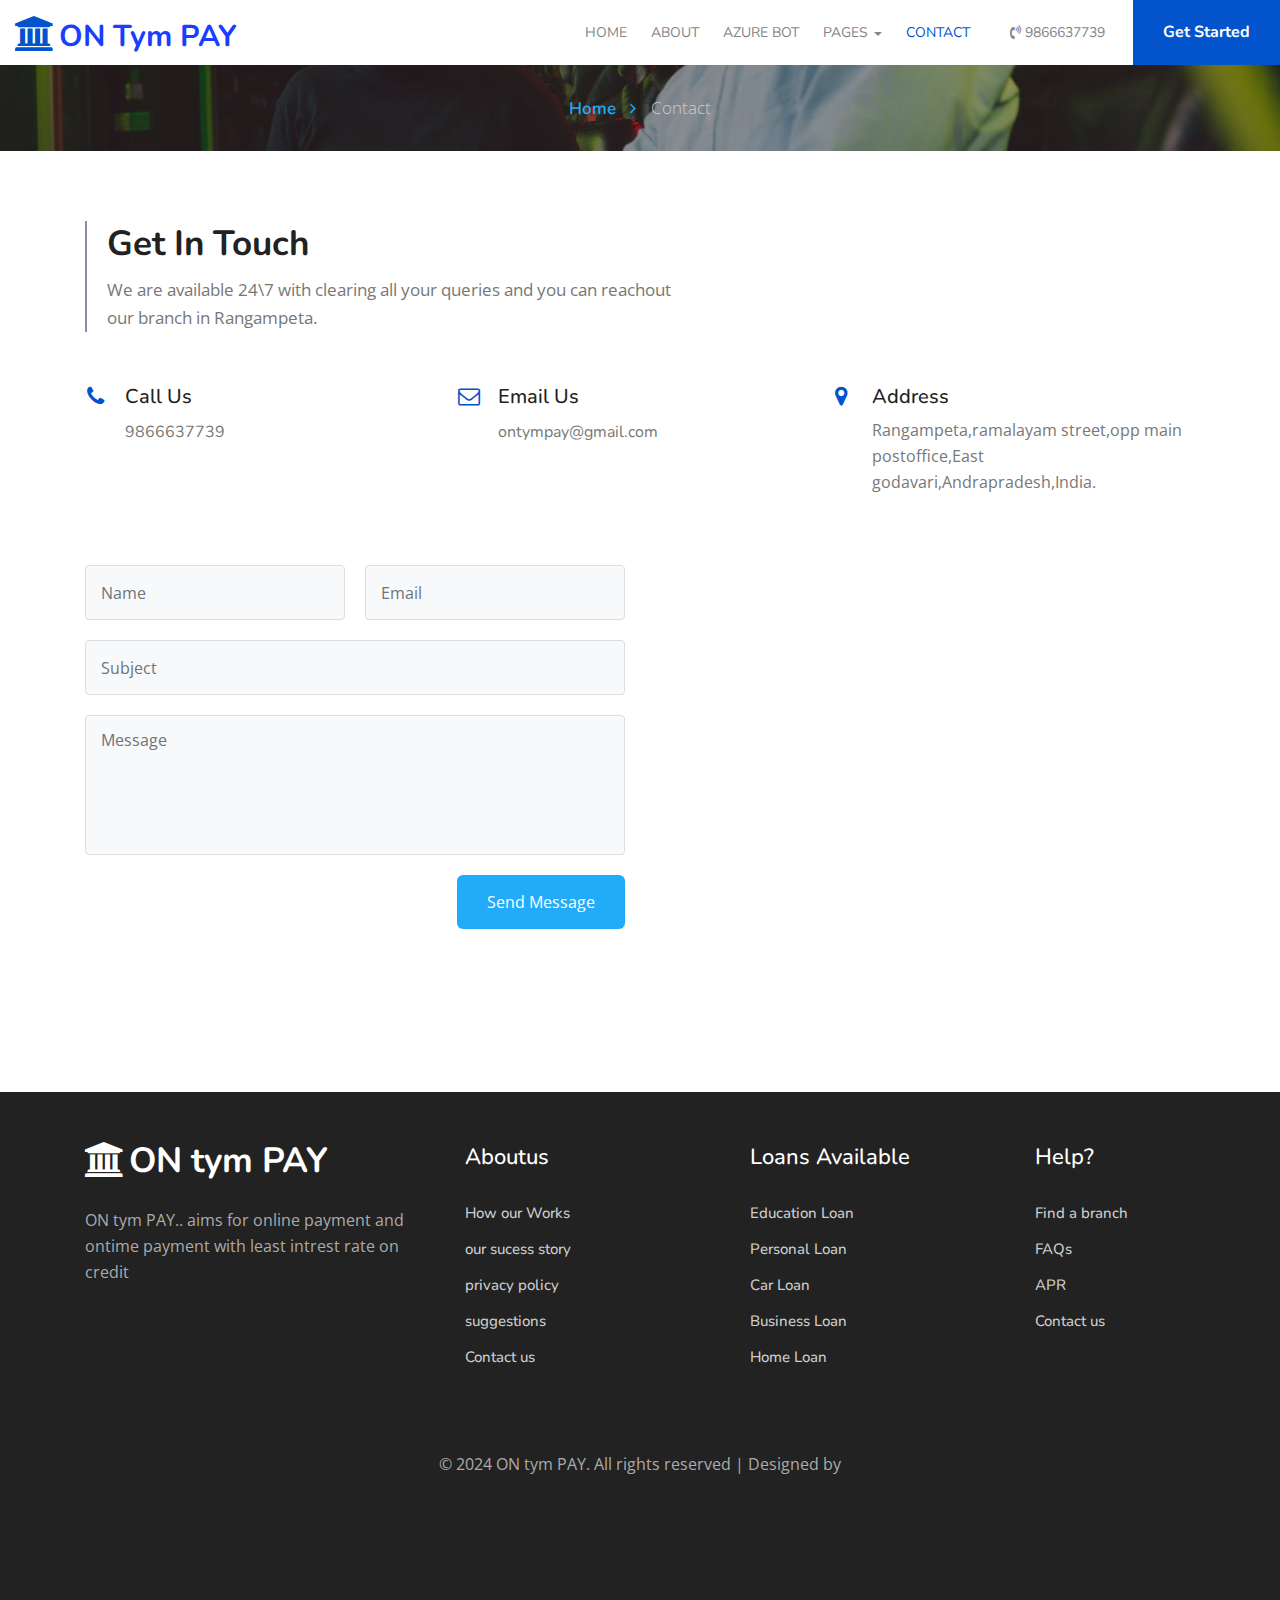
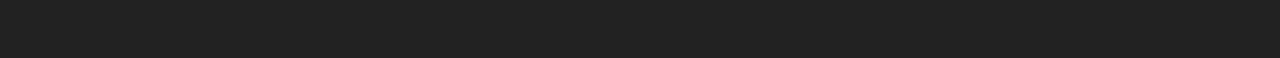
<file: contact.html>
<!doctype html>
<html lang="en">
  <head>
    <!-- Required meta tags -->
    <meta charset="utf-8">
    <meta name="viewport" content="width=device-width, initial-scale=1, shrink-to-fit=no">

    <title>Easy cash  contactless payment | Contact :: manideep</title>

    <!-- Template CSS -->
    <link rel="stylesheet" href="assets/css/style-starter.css">
    <link href="https://fonts.googleapis.com/css?family=Nunito:400,600,700&display=swap" rel="stylesheet">
    <link href="https://fonts.googleapis.com/css?family=Open+Sans&display=swap" rel="stylesheet">
  </head>
  <body id="home">
<section class=" w3l-header-4 header-sticky">
    <header class="absolute-top">
        <div class="container-fluid pr-lg-0">
        <nav class="navbar navbar-expand-lg navbar-light">
            <h1><a class="navbar-brand" href="index.html"><span class="fa fa-university mr-1" aria-hidden="true"></span>ON tym PAY</a></h1>
            <button class="navbar-toggler bg-gradient collapsed" type="button" data-toggle="collapse"
                data-target="#navbarNav" aria-controls="navbarNav" aria-expanded="false"
                aria-label="Toggle navigation">
                <span class="fa icon-expand fa-bars"></span>
				<span class="fa icon-close fa-times"></span>
            </button>
      
            <div class="collapse navbar-collapse" id="navbarNav">
                <ul class="navbar-nav ml-auto">
                    <li class="nav-item @@home__active">
                        <a class="nav-link" href="index.html">Home <span class="sr-only">(current)</span></a>
                    </li>
                    <li class="nav-item @@about__active">
                        <a class="nav-link" href="about.html">About</a>
                    </li> 
                    <li class="nav-item @@botservice">
                        <a class="nav-link" href="botservice.html">Azure bot</a>
                    </li> 
                    <li class="nav-item dropdown @@pages__active">
                        <a class="nav-link dropdown-toggle" href="#" id="navbarDropdown" role="button"
                            data-toggle="dropdown" aria-haspopup="true" aria-expanded="false">
                            pages
                        </a>
                        <div class="dropdown-menu" aria-labelledby="navbarDropdown">
                            <a class="dropdown-item" href="services.html">Services</a>
                        </div>
                    </li>
                    <li class="nav-item active">
                        <a class="nav-link" href="contact.html">Contact</a>
                    </li>
                    <li class="nav-item ml-lg-3">
                        <a class="nav-link phone" href="tel:9866637739"><span class="fa fa-volume-control-phone"></span> 9866637739</a>
                    </li>
                    <li class="nav-item ml-lg-3">
                        <a href="#" class=" book btn btn-style">Get started</a>
                    </li>
                </ul>
            </div>
        </div>

        </nav>
    </div>
      </header>
</section>

<script src="assets/js/jquery-3.3.1.min.js"></script> <!-- Common jquery plugin -->
<!--bootstrap working-->
<script src="assets/js/bootstrap.min.js"></script>
<!-- //bootstrap working-->
<!-- disable body scroll which navbar is in active -->
<script>
$(function () {
  $('.navbar-toggler').click(function () {
    $('body').toggleClass('noscroll');
  })
});
</script>
<!-- disable body scroll which navbar is in active -->


<!-- breadcrumbs -->
<section class="w3l-inner-banner-main">
    <div class="about-inner contact">
        <div class="breadcrumbs-sub">
            <ul class="breadcrumbs-custom-path">
                <li class="right-side propClone"><a href="index.html" class="editContent">Home <span class="fa fa-angle-right" aria-hidden="true"></span></a> <p></li>
                <li class="active editContent">
                    Contact</li>
            </ul>
            </div>
</div>
</div>
</section>
<!-- breadcrumbs //-->

<section class="w3l-contact-info-main" id="contact">
    <div class="contact-sec	editContent">
        <div class="container">
            <div class="main-titles-head">
                <h3 class="header-name editContent">
                    Get In Touch
                </h3>
                <p class="tiltle-para editContent">We are available 24\7 with clearing all your queries and you can reachout our branch in Rangampeta.</p>
            </div>
            <div class="d-grid contact-view">
                <div class="cont-details">
                    <div class="cont-top">
                        <div class="cont-left text-center">
                            <span class="fa fa-phone text-primary"></span>
                        </div>
                        <div class="cont-right">
                            <h6>Call Us</h6>
                            <p class="para"><a href="tel:9866637739">9866637739</a></p>
                        </div>
                    </div>
                    <div class="cont-top margin-up">
                        <div class="cont-left text-center">
                            <span class="fa fa-envelope-o text-primary"></span>
                        </div>
                        <div class="cont-right">
                            <h6>Email Us</h6>
                            <p class="para"><a href="mailto:ontympay@gmail.com" class="mail">ontympay@gmail.com</a></p>
                        </div>
                    </div>
                    <div class="cont-top margin-up">
                        <div class="cont-left text-center">
                            <span class="fa fa-map-marker text-primary"></span>
                        </div>
                        <div class="cont-right">
                            <h6>Address</h6>
                            <p class="para"> Rangampeta,ramalayam street,opp main postoffice,East godavari,Andrapradesh,India.</p>
                        </div>
                    </div>
                </div>
                <div class="row">
                <div class="map-content-9 col-lg-6">
                    <form action="https://sendmail.hihello.com/submitForm" method="post">
                        <div class="twice-two">
                            <input type="text" class="form-control" name="w3lName" id="w3lName" placeholder="Name" required="">
                            <input type="email" class="form-control" name="w3lSender" id="w3lSender" placeholder="Email" required="">
                        </div>
                        <div class="twice">
                            <input type="text" class="form-control" name="w3lSubject" id="w3lSubject" placeholder="Subject" required="">
                        </div>
                        <textarea name="w3lMessage" class="form-control" id="w3lMessage" placeholder="Message" required=""></textarea>
                        <button type="submit" class="btn btn-contact">Send Message</button>
                    </form>
                </div>
    <div class="map-iframe col-lg-6">
<iframe src="https://www.google.com/maps/embed?pb=!1m14!1m12!1m3!1d15255.993191509924!2d81.98620514999999!3d17.07273595!2m3!1f0!2f0!3f0!3m2!1i1024!2i768!4f13.1!5e0!3m2!1sen!2sin!4v1712076079125!5m2!1sen!2sin" width="600" height="450" style="border:0;" allowfullscreen="" loading="lazy" referrerpolicy="no-referrer-when-downgrade"></iframe>
           </div>
</div>
    </div></div>
</section>
<section class="w3l-footer-29-main">
	<div class="footer-29 py-5">
	  <div class="container">
		<div class="row footer-top-29">
		  <div class="col-lg-4 col-md-6 col-sm-8 footer-list-29 footer-1">
			<div class="left-side">
				<h2><a href="index.html" class="footer-logo"><span class="fa fa-university mr-1" aria-hidden="true"></span>ON tym PAY</a></h2>
				<p class="para">ON tym PAY.. aims for online payment and  ontime payment with least intrest rate on credit</p>
			</div>
		  </div>
		  <div class="col-lg-3 col-md-3 col-sm-4 footer-list-29 footer-2 ">
			<ul>
				<h6 class="footer-title-29">Aboutus</h6>
				<li><a href="#page">How our Works</a></li>
				<li><a href="#page">our sucess story</a></li>
				<li><a href="#page">privacy policy</a></li>
				<li><a href="#page"> suggestions</a></li>
				<li><a href="#page">Contact us</a></li>
			  </ul>
		  </div>
		  <div class="col-lg-3 col-md-3 col-sm-6 footer-list-29 footer-2 ">
			<ul>
				<h6 class="footer-title-29">Loans available</h6>
				<li><a href="#page">Education Loan</a></li>
				<li><a href="#page">Personal Loan</a></li>
				<li><a href="#page">Car  Loan</a></li>
				<li><a href="#page">Business Loan</a></li>
				<li><a href="#page">Home Loan</a></li>
			  </ul>
		  </div>
		  <div class="col-lg-2 col-md-3 col-sm-6 footer-list-29 footer-2 ">
			<ul>
				<h6 class="footer-title-29"> Help?</h6>
				<li><a href="#page">Find a branch</a></li>
				<li><a href="#page">FAQs</a></li>
				<li><a href="#page">APR</a></li>
				<li><a href="#page">Contact us</a></li>
			  </ul>
		  </div>
		</div>
	</div>
  </section>
  <section class="w3l-footer-29-main w3l-copyright">
	<div class="container">
	  <div class=" bottom-copies text-center">
		<p class="copy-footer-29">© 2024 ON tym PAY. All rights reserved | Designed by <a Manideep & co...</a></p>
                <iframe src='https://webchat.botframework.com/embed/botservices-lmunweo?s=rJwIoxcoUiw.PffezyOKtbFkY15u3mJeDr0ZSlrR_wxCLwF0vlGqSxo'  style='min-width: 400px; width: 100%; min-height: 100px;'></iframe>
	  </div>
	</div>
  </section>
<!-- move top -->
<button onclick="topFunction()" id="movetop" title="Go to top">
	<span class="fa fa-long-arrow-up"></span>
</button>
<script>
	// When the user scrolls down 20px from the top of the document, show the button
	window.onscroll = function () {
		scrollFunction()
	};

	function scrollFunction() {
		if (document.body.scrollTop > 20 || document.documentElement.scrollTop > 20) {
			document.getElementById("movetop").style.display = "block";
		} else {
			document.getElementById("movetop").style.display = "none";
		}
	}

	// When the user clicks on the button, scroll to the top of the document
	function topFunction() {
		document.body.scrollTop = 0;
		document.documentElement.scrollTop = 0;
	}
</script>
<!-- /move top -->
</body>

</html>
</file>
<file: assets/css/style-starter.css>
@charset "UTF-8";

@font-face {
  font-family: 'FontAwesome';
  src: url("../fonts/fontawesome-webfont.eot?v=4.7.0");
  src: url("../fonts/fontawesome-webfont.eot?#iefix&v=4.7.0") format("embedded-opentype"), url("../fonts/fontawesome-webfont.woff2?v=4.7.0") format("woff2"), url("../fonts/fontawesome-webfont.woff?v=4.7.0") format("woff"), url("../fonts/fontawesome-webfont.ttf?v=4.7.0") format("truetype"), url("../fonts/fontawesome-webfont.svg?v=4.7.0#fontawesomeregular") format("svg");
  font-weight: normal;
  font-style: normal; }

.fa {
  display: inline-block;
  font: normal normal normal 14px/1 FontAwesome;
  font-size: inherit;
  text-rendering: auto;
  -webkit-font-smoothing: antialiased;
  -moz-osx-font-smoothing: grayscale; }

/* makes the font 33% larger relative to the icon container */
.fa-lg {
  font-size: 1.33333em;
  line-height: 0.75em;
  vertical-align: -15%; }

.fa-2x {
  font-size: 2em; }

.fa-3x {
  font-size: 3em; }

.fa-4x {
  font-size: 4em; }

.fa-5x {
  font-size: 5em; }

.fa-fw {
  width: 1.28571em;
  text-align: center; }

.fa-ul {
  padding-left: 0;
  margin-left: 2.14286em;
  list-style-type: none; }
  .fa-ul > li {
    position: relative; }

.fa-li {
  position: absolute;
  left: -2.14286em;
  width: 2.14286em;
  top: 0.14286em;
  text-align: center; }
  .fa-li.fa-lg {
    left: -1.85714em; }

.fa-border {
  padding: .2em .25em .15em;
  border: solid 0.08em #eee;
  border-radius: .1em; }

.fa-pull-left {
  float: left; }

.fa-pull-right {
  float: right; }

.fa.fa-pull-left {
  margin-right: .3em; }

.fa.fa-pull-right {
  margin-left: .3em; }

/* Deprecated as of 4.4.0 */
.pull-right {
  float: right; }

.pull-left {
  float: left; }

.fa.pull-left {
  margin-right: .3em; }

.fa.pull-right {
  margin-left: .3em; }

.fa-spin {
  -webkit-animation: fa-spin 2s infinite linear;
  animation: fa-spin 2s infinite linear; }

.fa-pulse {
  -webkit-animation: fa-spin 1s infinite steps(8);
  animation: fa-spin 1s infinite steps(8); }

@-webkit-keyframes fa-spin {
  0% {
    transform: rotate(0deg); }
  100% {
    transform: rotate(359deg); } }

@keyframes fa-spin {
  0% {
    transform: rotate(0deg); }
  100% {
    transform: rotate(359deg); } }

.fa-rotate-90 {
  -ms-filter: "progid:DXImageTransform.Microsoft.BasicImage(rotation=1)";
  transform: rotate(90deg); }

.fa-rotate-180 {
  -ms-filter: "progid:DXImageTransform.Microsoft.BasicImage(rotation=2)";
  transform: rotate(180deg); }

.fa-rotate-270 {
  -ms-filter: "progid:DXImageTransform.Microsoft.BasicImage(rotation=3)";
  transform: rotate(270deg); }

.fa-flip-horizontal {
  -ms-filter: "progid:DXImageTransform.Microsoft.BasicImage(rotation=0, mirror=1)";
  transform: scale(-1, 1); }

.fa-flip-vertical {
  -ms-filter: "progid:DXImageTransform.Microsoft.BasicImage(rotation=2, mirror=1)";
  transform: scale(1, -1); }

:root .fa-rotate-90,
:root .fa-rotate-180,
:root .fa-rotate-270,
:root .fa-flip-horizontal,
:root .fa-flip-vertical {
  -webkit-filter: none;
          filter: none; }

.fa-stack {
  position: relative;
  display: inline-block;
  width: 2em;
  height: 2em;
  line-height: 2em;
  vertical-align: middle; }

.fa-stack-1x, .fa-stack-2x {
  position: absolute;
  left: 0;
  width: 100%;
  text-align: center; }

.fa-stack-1x {
  line-height: inherit; }

.fa-stack-2x {
  font-size: 2em; }

.fa-inverse {
  color: #fff; }

/* Font Awesome uses the Unicode Private Use Area (PUA) to ensure screen
   readers do not read off random characters that represent icons */
.fa-glass:before {
  content: ""; }

.fa-music:before {
  content: ""; }

.fa-search:before {
  content: ""; }

.fa-envelope-o:before {
  content: ""; }

.fa-heart:before {
  content: ""; }

.fa-star:before {
  content: ""; }

.fa-star-o:before {
  content: ""; }

.fa-user:before {
  content: ""; }

.fa-film:before {
  content: ""; }

.fa-th-large:before {
  content: ""; }

.fa-th:before {
  content: ""; }

.fa-th-list:before {
  content: ""; }

.fa-check:before {
  content: ""; }

.fa-remove:before,
.fa-close:before,
.fa-times:before {
  content: ""; }

.fa-search-plus:before {
  content: ""; }

.fa-search-minus:before {
  content: ""; }

.fa-power-off:before {
  content: ""; }

.fa-signal:before {
  content: ""; }

.fa-gear:before,
.fa-cog:before {
  content: ""; }

.fa-trash-o:before {
  content: ""; }

.fa-home:before {
  content: ""; }

.fa-file-o:before {
  content: ""; }

.fa-clock-o:before {
  content: ""; }

.fa-road:before {
  content: ""; }

.fa-download:before {
  content: ""; }

.fa-arrow-circle-o-down:before {
  content: ""; }

.fa-arrow-circle-o-up:before {
  content: ""; }

.fa-inbox:before {
  content: ""; }

.fa-play-circle-o:before {
  content: ""; }

.fa-rotate-right:before,
.fa-repeat:before {
  content: ""; }

.fa-refresh:before {
  content: ""; }

.fa-list-alt:before {
  content: ""; }

.fa-lock:before {
  content: ""; }

.fa-flag:before {
  content: ""; }

.fa-headphones:before {
  content: ""; }

.fa-volume-off:before {
  content: ""; }

.fa-volume-down:before {
  content: ""; }

.fa-volume-up:before {
  content: ""; }

.fa-qrcode:before {
  content: ""; }

.fa-barcode:before {
  content: ""; }

.fa-tag:before {
  content: ""; }

.fa-tags:before {
  content: ""; }

.fa-book:before {
  content: ""; }

.fa-bookmark:before {
  content: ""; }

.fa-print:before {
  content: ""; }

.fa-camera:before {
  content: ""; }

.fa-font:before {
  content: ""; }

.fa-bold:before {
  content: ""; }

.fa-italic:before {
  content: ""; }

.fa-text-height:before {
  content: ""; }

.fa-text-width:before {
  content: ""; }

.fa-align-left:before {
  content: ""; }

.fa-align-center:before {
  content: ""; }

.fa-align-right:before {
  content: ""; }

.fa-align-justify:before {
  content: ""; }

.fa-list:before {
  content: ""; }

.fa-dedent:before,
.fa-outdent:before {
  content: ""; }

.fa-indent:before {
  content: ""; }

.fa-video-camera:before {
  content: ""; }

.fa-photo:before,
.fa-image:before,
.fa-picture-o:before {
  content: ""; }

.fa-pencil:before {
  content: ""; }

.fa-map-marker:before {
  content: ""; }

.fa-adjust:before {
  content: ""; }

.fa-tint:before {
  content: ""; }

.fa-edit:before,
.fa-pencil-square-o:before {
  content: ""; }

.fa-share-square-o:before {
  content: ""; }

.fa-check-square-o:before {
  content: ""; }

.fa-arrows:before {
  content: ""; }

.fa-step-backward:before {
  content: ""; }

.fa-fast-backward:before {
  content: ""; }

.fa-backward:before {
  content: ""; }

.fa-play:before {
  content: ""; }

.fa-pause:before {
  content: ""; }

.fa-stop:before {
  content: ""; }

.fa-forward:before {
  content: ""; }

.fa-fast-forward:before {
  content: ""; }

.fa-step-forward:before {
  content: ""; }

.fa-eject:before {
  content: ""; }

.fa-chevron-left:before {
  content: ""; }

.fa-chevron-right:before {
  content: ""; }

.fa-plus-circle:before {
  content: ""; }

.fa-minus-circle:before {
  content: ""; }

.fa-times-circle:before {
  content: ""; }

.fa-check-circle:before {
  content: ""; }

.fa-question-circle:before {
  content: ""; }

.fa-info-circle:before {
  content: ""; }

.fa-crosshairs:before {
  content: ""; }

.fa-times-circle-o:before {
  content: ""; }

.fa-check-circle-o:before {
  content: ""; }

.fa-ban:before {
  content: ""; }

.fa-arrow-left:before {
  content: ""; }

.fa-arrow-right:before {
  content: ""; }

.fa-arrow-up:before {
  content: ""; }

.fa-arrow-down:before {
  content: ""; }

.fa-mail-forward:before,
.fa-share:before {
  content: ""; }

.fa-expand:before {
  content: ""; }

.fa-compress:before {
  content: ""; }

.fa-plus:before {
  content: ""; }

.fa-minus:before {
  content: ""; }

.fa-asterisk:before {
  content: ""; }

.fa-exclamation-circle:before {
  content: ""; }

.fa-gift:before {
  content: ""; }

.fa-leaf:before {
  content: ""; }

.fa-fire:before {
  content: ""; }

.fa-eye:before {
  content: ""; }

.fa-eye-slash:before {
  content: ""; }

.fa-warning:before,
.fa-exclamation-triangle:before {
  content: ""; }

.fa-plane:before {
  content: ""; }

.fa-calendar:before {
  content: ""; }

.fa-random:before {
  content: ""; }

.fa-comment:before {
  content: ""; }

.fa-magnet:before {
  content: ""; }

.fa-chevron-up:before {
  content: ""; }

.fa-chevron-down:before {
  content: ""; }

.fa-retweet:before {
  content: ""; }

.fa-shopping-cart:before {
  content: ""; }

.fa-folder:before {
  content: ""; }

.fa-folder-open:before {
  content: ""; }

.fa-arrows-v:before {
  content: ""; }

.fa-arrows-h:before {
  content: ""; }

.fa-bar-chart-o:before,
.fa-bar-chart:before {
  content: ""; }

.fa-twitter-square:before {
  content: ""; }

.fa-facebook-square:before {
  content: ""; }

.fa-camera-retro:before {
  content: ""; }

.fa-key:before {
  content: ""; }

.fa-gears:before,
.fa-cogs:before {
  content: ""; }

.fa-comments:before {
  content: ""; }

.fa-thumbs-o-up:before {
  content: ""; }

.fa-thumbs-o-down:before {
  content: ""; }

.fa-star-half:before {
  content: ""; }

.fa-heart-o:before {
  content: ""; }

.fa-sign-out:before {
  content: ""; }

.fa-linkedin-square:before {
  content: ""; }

.fa-thumb-tack:before {
  content: ""; }

.fa-external-link:before {
  content: ""; }

.fa-sign-in:before {
  content: ""; }

.fa-trophy:before {
  content: ""; }

.fa-github-square:before {
  content: ""; }

.fa-upload:before {
  content: ""; }

.fa-lemon-o:before {
  content: ""; }

.fa-phone:before {
  content: ""; }

.fa-square-o:before {
  content: ""; }

.fa-bookmark-o:before {
  content: ""; }

.fa-phone-square:before {
  content: ""; }

.fa-twitter:before {
  content: ""; }

.fa-facebook-f:before,
.fa-facebook:before {
  content: ""; }

.fa-github:before {
  content: ""; }

.fa-unlock:before {
  content: ""; }

.fa-credit-card:before {
  content: ""; }

.fa-feed:before,
.fa-rss:before {
  content: ""; }

.fa-hdd-o:before {
  content: ""; }

.fa-bullhorn:before {
  content: ""; }

.fa-bell:before {
  content: ""; }

.fa-certificate:before {
  content: ""; }

.fa-hand-o-right:before {
  content: ""; }

.fa-hand-o-left:before {
  content: ""; }

.fa-hand-o-up:before {
  content: ""; }

.fa-hand-o-down:before {
  content: ""; }

.fa-arrow-circle-left:before {
  content: ""; }

.fa-arrow-circle-right:before {
  content: ""; }

.fa-arrow-circle-up:before {
  content: ""; }

.fa-arrow-circle-down:before {
  content: ""; }

.fa-globe:before {
  content: ""; }

.fa-wrench:before {
  content: ""; }

.fa-tasks:before {
  content: ""; }

.fa-filter:before {
  content: ""; }

.fa-briefcase:before {
  content: ""; }

.fa-arrows-alt:before {
  content: ""; }

.fa-group:before,
.fa-users:before {
  content: ""; }

.fa-chain:before,
.fa-link:before {
  content: ""; }

.fa-cloud:before {
  content: ""; }

.fa-flask:before {
  content: ""; }

.fa-cut:before,
.fa-scissors:before {
  content: ""; }

.fa-copy:before,
.fa-files-o:before {
  content: ""; }

.fa-paperclip:before {
  content: ""; }

.fa-save:before,
.fa-floppy-o:before {
  content: ""; }

.fa-square:before {
  content: ""; }

.fa-navicon:before,
.fa-reorder:before,
.fa-bars:before {
  content: ""; }

.fa-list-ul:before {
  content: ""; }

.fa-list-ol:before {
  content: ""; }

.fa-strikethrough:before {
  content: ""; }

.fa-underline:before {
  content: ""; }

.fa-table:before {
  content: ""; }

.fa-magic:before {
  content: ""; }

.fa-truck:before {
  content: ""; }

.fa-pinterest:before {
  content: ""; }

.fa-pinterest-square:before {
  content: ""; }

.fa-google-plus-square:before {
  content: ""; }

.fa-google-plus:before {
  content: ""; }

.fa-money:before {
  content: ""; }

.fa-caret-down:before {
  content: ""; }

.fa-caret-up:before {
  content: ""; }

.fa-caret-left:before {
  content: ""; }

.fa-caret-right:before {
  content: ""; }

.fa-columns:before {
  content: ""; }

.fa-unsorted:before,
.fa-sort:before {
  content: ""; }

.fa-sort-down:before,
.fa-sort-desc:before {
  content: ""; }

.fa-sort-up:before,
.fa-sort-asc:before {
  content: ""; }

.fa-envelope:before {
  content: ""; }

.fa-linkedin:before {
  content: ""; }

.fa-rotate-left:before,
.fa-undo:before {
  content: ""; }

.fa-legal:before,
.fa-gavel:before {
  content: ""; }

.fa-dashboard:before,
.fa-tachometer:before {
  content: ""; }

.fa-comment-o:before {
  content: ""; }

.fa-comments-o:before {
  content: ""; }

.fa-flash:before,
.fa-bolt:before {
  content: ""; }

.fa-sitemap:before {
  content: ""; }

.fa-umbrella:before {
  content: ""; }

.fa-paste:before,
.fa-clipboard:before {
  content: ""; }

.fa-lightbulb-o:before {
  content: ""; }

.fa-exchange:before {
  content: ""; }

.fa-cloud-download:before {
  content: ""; }

.fa-cloud-upload:before {
  content: ""; }

.fa-user-md:before {
  content: ""; }

.fa-stethoscope:before {
  content: ""; }

.fa-suitcase:before {
  content: ""; }

.fa-bell-o:before {
  content: ""; }

.fa-coffee:before {
  content: ""; }

.fa-cutlery:before {
  content: ""; }

.fa-file-text-o:before {
  content: ""; }

.fa-building-o:before {
  content: ""; }

.fa-hospital-o:before {
  content: ""; }

.fa-ambulance:before {
  content: ""; }

.fa-medkit:before {
  content: ""; }

.fa-fighter-jet:before {
  content: ""; }

.fa-beer:before {
  content: ""; }

.fa-h-square:before {
  content: ""; }

.fa-plus-square:before {
  content: ""; }

.fa-angle-double-left:before {
  content: ""; }

.fa-angle-double-right:before {
  content: ""; }

.fa-angle-double-up:before {
  content: ""; }

.fa-angle-double-down:before {
  content: ""; }

.fa-angle-left:before {
  content: ""; }

.fa-angle-right:before {
  content: ""; }

.fa-angle-up:before {
  content: ""; }

.fa-angle-down:before {
  content: ""; }

.fa-desktop:before {
  content: ""; }

.fa-laptop:before {
  content: ""; }

.fa-tablet:before {
  content: ""; }

.fa-mobile-phone:before,
.fa-mobile:before {
  content: ""; }

.fa-circle-o:before {
  content: ""; }

.fa-quote-left:before {
  content: ""; }

.fa-quote-right:before {
  content: ""; }

.fa-spinner:before {
  content: ""; }

.fa-circle:before {
  content: ""; }

.fa-mail-reply:before,
.fa-reply:before {
  content: ""; }

.fa-github-alt:before {
  content: ""; }

.fa-folder-o:before {
  content: ""; }

.fa-folder-open-o:before {
  content: ""; }

.fa-smile-o:before {
  content: ""; }

.fa-frown-o:before {
  content: ""; }

.fa-meh-o:before {
  content: ""; }

.fa-gamepad:before {
  content: ""; }

.fa-keyboard-o:before {
  content: ""; }

.fa-flag-o:before {
  content: ""; }

.fa-flag-checkered:before {
  content: ""; }

.fa-terminal:before {
  content: ""; }

.fa-code:before {
  content: ""; }

.fa-mail-reply-all:before,
.fa-reply-all:before {
  content: ""; }

.fa-star-half-empty:before,
.fa-star-half-full:before,
.fa-star-half-o:before {
  content: ""; }

.fa-location-arrow:before {
  content: ""; }

.fa-crop:before {
  content: ""; }

.fa-code-fork:before {
  content: ""; }

.fa-unlink:before,
.fa-chain-broken:before {
  content: ""; }

.fa-question:before {
  content: ""; }

.fa-info:before {
  content: ""; }

.fa-exclamation:before {
  content: ""; }

.fa-superscript:before {
  content: ""; }

.fa-subscript:before {
  content: ""; }

.fa-eraser:before {
  content: ""; }

.fa-puzzle-piece:before {
  content: ""; }

.fa-microphone:before {
  content: ""; }

.fa-microphone-slash:before {
  content: ""; }

.fa-shield:before {
  content: ""; }

.fa-calendar-o:before {
  content: ""; }

.fa-fire-extinguisher:before {
  content: ""; }

.fa-rocket:before {
  content: ""; }

.fa-maxcdn:before {
  content: ""; }

.fa-chevron-circle-left:before {
  content: ""; }

.fa-chevron-circle-right:before {
  content: ""; }

.fa-chevron-circle-up:before {
  content: ""; }

.fa-chevron-circle-down:before {
  content: ""; }

.fa-html5:before {
  content: ""; }

.fa-css3:before {
  content: ""; }

.fa-anchor:before {
  content: ""; }

.fa-unlock-alt:before {
  content: ""; }

.fa-bullseye:before {
  content: ""; }

.fa-ellipsis-h:before {
  content: ""; }

.fa-ellipsis-v:before {
  content: ""; }

.fa-rss-square:before {
  content: ""; }

.fa-play-circle:before {
  content: ""; }

.fa-ticket:before {
  content: ""; }

.fa-minus-square:before {
  content: ""; }

.fa-minus-square-o:before {
  content: ""; }

.fa-level-up:before {
  content: ""; }

.fa-level-down:before {
  content: ""; }

.fa-check-square:before {
  content: ""; }

.fa-pencil-square:before {
  content: ""; }

.fa-external-link-square:before {
  content: ""; }

.fa-share-square:before {
  content: ""; }

.fa-compass:before {
  content: ""; }

.fa-toggle-down:before,
.fa-caret-square-o-down:before {
  content: ""; }

.fa-toggle-up:before,
.fa-caret-square-o-up:before {
  content: ""; }

.fa-toggle-right:before,
.fa-caret-square-o-right:before {
  content: ""; }

.fa-euro:before,
.fa-eur:before {
  content: ""; }

.fa-gbp:before {
  content: ""; }

.fa-dollar:before,
.fa-usd:before {
  content: ""; }

.fa-rupee:before,
.fa-inr:before {
  content: ""; }

.fa-cny:before,
.fa-rmb:before,
.fa-yen:before,
.fa-jpy:before {
  content: ""; }

.fa-ruble:before,
.fa-rouble:before,
.fa-rub:before {
  content: ""; }

.fa-won:before,
.fa-krw:before {
  content: ""; }

.fa-bitcoin:before,
.fa-btc:before {
  content: ""; }

.fa-file:before {
  content: ""; }

.fa-file-text:before {
  content: ""; }

.fa-sort-alpha-asc:before {
  content: ""; }

.fa-sort-alpha-desc:before {
  content: ""; }

.fa-sort-amount-asc:before {
  content: ""; }

.fa-sort-amount-desc:before {
  content: ""; }

.fa-sort-numeric-asc:before {
  content: ""; }

.fa-sort-numeric-desc:before {
  content: ""; }

.fa-thumbs-up:before {
  content: ""; }

.fa-thumbs-down:before {
  content: ""; }

.fa-youtube-square:before {
  content: ""; }

.fa-youtube:before {
  content: ""; }

.fa-xing:before {
  content: ""; }

.fa-xing-square:before {
  content: ""; }

.fa-youtube-play:before {
  content: ""; }

.fa-dropbox:before {
  content: ""; }

.fa-stack-overflow:before {
  content: ""; }

.fa-instagram:before {
  content: ""; }

.fa-flickr:before {
  content: ""; }

.fa-adn:before {
  content: ""; }

.fa-bitbucket:before {
  content: ""; }

.fa-bitbucket-square:before {
  content: ""; }

.fa-tumblr:before {
  content: ""; }

.fa-tumblr-square:before {
  content: ""; }

.fa-long-arrow-down:before {
  content: ""; }

.fa-long-arrow-up:before {
  content: ""; }

.fa-long-arrow-left:before {
  content: ""; }

.fa-long-arrow-right:before {
  content: ""; }

.fa-apple:before {
  content: ""; }

.fa-windows:before {
  content: ""; }

.fa-android:before {
  content: ""; }

.fa-linux:before {
  content: ""; }

.fa-dribbble:before {
  content: ""; }

.fa-skype:before {
  content: ""; }

.fa-foursquare:before {
  content: ""; }

.fa-trello:before {
  content: ""; }

.fa-female:before {
  content: ""; }

.fa-male:before {
  content: ""; }

.fa-gittip:before,
.fa-gratipay:before {
  content: ""; }

.fa-sun-o:before {
  content: ""; }

.fa-moon-o:before {
  content: ""; }

.fa-archive:before {
  content: ""; }

.fa-bug:before {
  content: ""; }

.fa-vk:before {
  content: ""; }

.fa-weibo:before {
  content: ""; }

.fa-renren:before {
  content: ""; }

.fa-pagelines:before {
  content: ""; }

.fa-stack-exchange:before {
  content: ""; }

.fa-arrow-circle-o-right:before {
  content: ""; }

.fa-arrow-circle-o-left:before {
  content: ""; }

.fa-toggle-left:before,
.fa-caret-square-o-left:before {
  content: ""; }

.fa-dot-circle-o:before {
  content: ""; }

.fa-wheelchair:before {
  content: ""; }

.fa-vimeo-square:before {
  content: ""; }

.fa-turkish-lira:before,
.fa-try:before {
  content: ""; }

.fa-plus-square-o:before {
  content: ""; }

.fa-space-shuttle:before {
  content: ""; }

.fa-slack:before {
  content: ""; }

.fa-envelope-square:before {
  content: ""; }

.fa-wordpress:before {
  content: ""; }

.fa-openid:before {
  content: ""; }

.fa-institution:before,
.fa-bank:before,
.fa-university:before {
  content: ""; }

.fa-mortar-board:before,
.fa-graduation-cap:before {
  content: ""; }

.fa-yahoo:before {
  content: ""; }

.fa-google:before {
  content: ""; }

.fa-reddit:before {
  content: ""; }

.fa-reddit-square:before {
  content: ""; }

.fa-stumbleupon-circle:before {
  content: ""; }

.fa-stumbleupon:before {
  content: ""; }

.fa-delicious:before {
  content: ""; }

.fa-digg:before {
  content: ""; }

.fa-pied-piper-pp:before {
  content: ""; }

.fa-pied-piper-alt:before {
  content: ""; }

.fa-drupal:before {
  content: ""; }

.fa-joomla:before {
  content: ""; }

.fa-language:before {
  content: ""; }

.fa-fax:before {
  content: ""; }

.fa-building:before {
  content: ""; }

.fa-child:before {
  content: ""; }

.fa-paw:before {
  content: ""; }

.fa-spoon:before {
  content: ""; }

.fa-cube:before {
  content: ""; }

.fa-cubes:before {
  content: ""; }

.fa-behance:before {
  content: ""; }

.fa-behance-square:before {
  content: ""; }

.fa-steam:before {
  content: ""; }

.fa-steam-square:before {
  content: ""; }

.fa-recycle:before {
  content: ""; }

.fa-automobile:before,
.fa-car:before {
  content: ""; }

.fa-cab:before,
.fa-taxi:before {
  content: ""; }

.fa-tree:before {
  content: ""; }

.fa-spotify:before {
  content: ""; }

.fa-deviantart:before {
  content: ""; }

.fa-soundcloud:before {
  content: ""; }

.fa-database:before {
  content: ""; }

.fa-file-pdf-o:before {
  content: ""; }

.fa-file-word-o:before {
  content: ""; }

.fa-file-excel-o:before {
  content: ""; }

.fa-file-powerpoint-o:before {
  content: ""; }

.fa-file-photo-o:before,
.fa-file-picture-o:before,
.fa-file-image-o:before {
  content: ""; }

.fa-file-zip-o:before,
.fa-file-archive-o:before {
  content: ""; }

.fa-file-sound-o:before,
.fa-file-audio-o:before {
  content: ""; }

.fa-file-movie-o:before,
.fa-file-video-o:before {
  content: ""; }

.fa-file-code-o:before {
  content: ""; }

.fa-vine:before {
  content: ""; }

.fa-codepen:before {
  content: ""; }

.fa-jsfiddle:before {
  content: ""; }

.fa-life-bouy:before,
.fa-life-buoy:before,
.fa-life-saver:before,
.fa-support:before,
.fa-life-ring:before {
  content: ""; }

.fa-circle-o-notch:before {
  content: ""; }

.fa-ra:before,
.fa-resistance:before,
.fa-rebel:before {
  content: ""; }

.fa-ge:before,
.fa-empire:before {
  content: ""; }

.fa-git-square:before {
  content: ""; }

.fa-git:before {
  content: ""; }

.fa-y-combinator-square:before,
.fa-yc-square:before,
.fa-hacker-news:before {
  content: ""; }

.fa-tencent-weibo:before {
  content: ""; }

.fa-qq:before {
  content: ""; }

.fa-wechat:before,
.fa-weixin:before {
  content: ""; }

.fa-send:before,
.fa-paper-plane:before {
  content: ""; }

.fa-send-o:before,
.fa-paper-plane-o:before {
  content: ""; }

.fa-history:before {
  content: ""; }

.fa-circle-thin:before {
  content: ""; }

.fa-header:before {
  content: ""; }

.fa-paragraph:before {
  content: ""; }

.fa-sliders:before {
  content: ""; }

.fa-share-alt:before {
  content: ""; }

.fa-share-alt-square:before {
  content: ""; }

.fa-bomb:before {
  content: ""; }

.fa-soccer-ball-o:before,
.fa-futbol-o:before {
  content: ""; }

.fa-tty:before {
  content: ""; }

.fa-binoculars:before {
  content: ""; }

.fa-plug:before {
  content: ""; }

.fa-slideshare:before {
  content: ""; }

.fa-twitch:before {
  content: ""; }

.fa-yelp:before {
  content: ""; }

.fa-newspaper-o:before {
  content: ""; }

.fa-wifi:before {
  content: ""; }

.fa-calculator:before {
  content: ""; }

.fa-paypal:before {
  content: ""; }

.fa-google-wallet:before {
  content: ""; }

.fa-cc-visa:before {
  content: ""; }

.fa-cc-mastercard:before {
  content: ""; }

.fa-cc-discover:before {
  content: ""; }

.fa-cc-amex:before {
  content: ""; }

.fa-cc-paypal:before {
  content: ""; }

.fa-cc-stripe:before {
  content: ""; }

.fa-bell-slash:before {
  content: ""; }

.fa-bell-slash-o:before {
  content: ""; }

.fa-trash:before {
  content: ""; }

.fa-copyright:before {
  content: ""; }

.fa-at:before {
  content: ""; }

.fa-eyedropper:before {
  content: ""; }

.fa-paint-brush:before {
  content: ""; }

.fa-birthday-cake:before {
  content: ""; }

.fa-area-chart:before {
  content: ""; }

.fa-pie-chart:before {
  content: ""; }

.fa-line-chart:before {
  content: ""; }

.fa-lastfm:before {
  content: ""; }

.fa-lastfm-square:before {
  content: ""; }

.fa-toggle-off:before {
  content: ""; }

.fa-toggle-on:before {
  content: ""; }

.fa-bicycle:before {
  content: ""; }

.fa-bus:before {
  content: ""; }

.fa-ioxhost:before {
  content: ""; }

.fa-angellist:before {
  content: ""; }

.fa-cc:before {
  content: ""; }

.fa-shekel:before,
.fa-sheqel:before,
.fa-ils:before {
  content: ""; }

.fa-meanpath:before {
  content: ""; }

.fa-buysellads:before {
  content: ""; }

.fa-connectdevelop:before {
  content: ""; }

.fa-dashcube:before {
  content: ""; }

.fa-forumbee:before {
  content: ""; }

.fa-leanpub:before {
  content: ""; }

.fa-sellsy:before {
  content: ""; }

.fa-shirtsinbulk:before {
  content: ""; }

.fa-simplybuilt:before {
  content: ""; }

.fa-skyatlas:before {
  content: ""; }

.fa-cart-plus:before {
  content: ""; }

.fa-cart-arrow-down:before {
  content: ""; }

.fa-diamond:before {
  content: ""; }

.fa-ship:before {
  content: ""; }

.fa-user-secret:before {
  content: ""; }

.fa-motorcycle:before {
  content: ""; }

.fa-street-view:before {
  content: ""; }

.fa-heartbeat:before {
  content: ""; }

.fa-venus:before {
  content: ""; }

.fa-mars:before {
  content: ""; }

.fa-mercury:before {
  content: ""; }

.fa-intersex:before,
.fa-transgender:before {
  content: ""; }

.fa-transgender-alt:before {
  content: ""; }

.fa-venus-double:before {
  content: ""; }

.fa-mars-double:before {
  content: ""; }

.fa-venus-mars:before {
  content: ""; }

.fa-mars-stroke:before {
  content: ""; }

.fa-mars-stroke-v:before {
  content: ""; }

.fa-mars-stroke-h:before {
  content: ""; }

.fa-neuter:before {
  content: ""; }

.fa-genderless:before {
  content: ""; }

.fa-facebook-official:before {
  content: ""; }

.fa-pinterest-p:before {
  content: ""; }

.fa-whatsapp:before {
  content: ""; }

.fa-server:before {
  content: ""; }

.fa-user-plus:before {
  content: ""; }

.fa-user-times:before {
  content: ""; }

.fa-hotel:before,
.fa-bed:before {
  content: ""; }

.fa-viacoin:before {
  content: ""; }

.fa-train:before {
  content: ""; }

.fa-subway:before {
  content: ""; }

.fa-medium:before {
  content: ""; }

.fa-yc:before,
.fa-y-combinator:before {
  content: ""; }

.fa-optin-monster:before {
  content: ""; }

.fa-opencart:before {
  content: ""; }

.fa-expeditedssl:before {
  content: ""; }

.fa-battery-4:before,
.fa-battery:before,
.fa-battery-full:before {
  content: ""; }

.fa-battery-3:before,
.fa-battery-three-quarters:before {
  content: ""; }

.fa-battery-2:before,
.fa-battery-half:before {
  content: ""; }

.fa-battery-1:before,
.fa-battery-quarter:before {
  content: ""; }

.fa-battery-0:before,
.fa-battery-empty:before {
  content: ""; }

.fa-mouse-pointer:before {
  content: ""; }

.fa-i-cursor:before {
  content: ""; }

.fa-object-group:before {
  content: ""; }

.fa-object-ungroup:before {
  content: ""; }

.fa-sticky-note:before {
  content: ""; }

.fa-sticky-note-o:before {
  content: ""; }

.fa-cc-jcb:before {
  content: ""; }

.fa-cc-diners-club:before {
  content: ""; }

.fa-clone:before {
  content: ""; }

.fa-balance-scale:before {
  content: ""; }

.fa-hourglass-o:before {
  content: ""; }

.fa-hourglass-1:before,
.fa-hourglass-start:before {
  content: ""; }

.fa-hourglass-2:before,
.fa-hourglass-half:before {
  content: ""; }

.fa-hourglass-3:before,
.fa-hourglass-end:before {
  content: ""; }

.fa-hourglass:before {
  content: ""; }

.fa-hand-grab-o:before,
.fa-hand-rock-o:before {
  content: ""; }

.fa-hand-stop-o:before,
.fa-hand-paper-o:before {
  content: ""; }

.fa-hand-scissors-o:before {
  content: ""; }

.fa-hand-lizard-o:before {
  content: ""; }

.fa-hand-spock-o:before {
  content: ""; }

.fa-hand-pointer-o:before {
  content: ""; }

.fa-hand-peace-o:before {
  content: ""; }

.fa-trademark:before {
  content: ""; }

.fa-registered:before {
  content: ""; }

.fa-creative-commons:before {
  content: ""; }

.fa-gg:before {
  content: ""; }

.fa-gg-circle:before {
  content: ""; }

.fa-tripadvisor:before {
  content: ""; }

.fa-odnoklassniki:before {
  content: ""; }

.fa-odnoklassniki-square:before {
  content: ""; }

.fa-get-pocket:before {
  content: ""; }

.fa-wikipedia-w:before {
  content: ""; }

.fa-safari:before {
  content: ""; }

.fa-chrome:before {
  content: ""; }

.fa-firefox:before {
  content: ""; }

.fa-opera:before {
  content: ""; }

.fa-internet-explorer:before {
  content: ""; }

.fa-tv:before,
.fa-television:before {
  content: ""; }

.fa-contao:before {
  content: ""; }

.fa-500px:before {
  content: ""; }

.fa-amazon:before {
  content: ""; }

.fa-calendar-plus-o:before {
  content: ""; }

.fa-calendar-minus-o:before {
  content: ""; }

.fa-calendar-times-o:before {
  content: ""; }

.fa-calendar-check-o:before {
  content: ""; }

.fa-industry:before {
  content: ""; }

.fa-map-pin:before {
  content: ""; }

.fa-map-signs:before {
  content: ""; }

.fa-map-o:before {
  content: ""; }

.fa-map:before {
  content: ""; }

.fa-commenting:before {
  content: ""; }

.fa-commenting-o:before {
  content: ""; }

.fa-houzz:before {
  content: ""; }

.fa-vimeo:before {
  content: ""; }

.fa-black-tie:before {
  content: ""; }

.fa-fonticons:before {
  content: ""; }

.fa-reddit-alien:before {
  content: ""; }

.fa-edge:before {
  content: ""; }

.fa-credit-card-alt:before {
  content: ""; }

.fa-codiepie:before {
  content: ""; }

.fa-modx:before {
  content: ""; }

.fa-fort-awesome:before {
  content: ""; }

.fa-usb:before {
  content: ""; }

.fa-product-hunt:before {
  content: ""; }

.fa-mixcloud:before {
  content: ""; }

.fa-scribd:before {
  content: ""; }

.fa-pause-circle:before {
  content: ""; }

.fa-pause-circle-o:before {
  content: ""; }

.fa-stop-circle:before {
  content: ""; }

.fa-stop-circle-o:before {
  content: ""; }

.fa-shopping-bag:before {
  content: ""; }

.fa-shopping-basket:before {
  content: ""; }

.fa-hashtag:before {
  content: ""; }

.fa-bluetooth:before {
  content: ""; }

.fa-bluetooth-b:before {
  content: ""; }

.fa-percent:before {
  content: ""; }

.fa-gitlab:before {
  content: ""; }

.fa-wpbeginner:before {
  content: ""; }

.fa-wpforms:before {
  content: ""; }

.fa-envira:before {
  content: ""; }

.fa-universal-access:before {
  content: ""; }

.fa-wheelchair-alt:before {
  content: ""; }

.fa-question-circle-o:before {
  content: ""; }

.fa-blind:before {
  content: ""; }

.fa-audio-description:before {
  content: ""; }

.fa-volume-control-phone:before {
  content: ""; }

.fa-braille:before {
  content: ""; }

.fa-assistive-listening-systems:before {
  content: ""; }

.fa-asl-interpreting:before,
.fa-american-sign-language-interpreting:before {
  content: ""; }

.fa-deafness:before,
.fa-hard-of-hearing:before,
.fa-deaf:before {
  content: ""; }

.fa-glide:before {
  content: ""; }

.fa-glide-g:before {
  content: ""; }

.fa-signing:before,
.fa-sign-language:before {
  content: ""; }

.fa-low-vision:before {
  content: ""; }

.fa-viadeo:before {
  content: ""; }

.fa-viadeo-square:before {
  content: ""; }

.fa-snapchat:before {
  content: ""; }

.fa-snapchat-ghost:before {
  content: ""; }

.fa-snapchat-square:before {
  content: ""; }

.fa-pied-piper:before {
  content: ""; }

.fa-first-order:before {
  content: ""; }

.fa-yoast:before {
  content: ""; }

.fa-themeisle:before {
  content: ""; }

.fa-google-plus-circle:before,
.fa-google-plus-official:before {
  content: ""; }

.fa-fa:before,
.fa-font-awesome:before {
  content: ""; }

.fa-handshake-o:before {
  content: ""; }

.fa-envelope-open:before {
  content: ""; }

.fa-envelope-open-o:before {
  content: ""; }

.fa-linode:before {
  content: ""; }

.fa-address-book:before {
  content: ""; }

.fa-address-book-o:before {
  content: ""; }

.fa-vcard:before,
.fa-address-card:before {
  content: ""; }

.fa-vcard-o:before,
.fa-address-card-o:before {
  content: ""; }

.fa-user-circle:before {
  content: ""; }

.fa-user-circle-o:before {
  content: ""; }

.fa-user-o:before {
  content: ""; }

.fa-id-badge:before {
  content: ""; }

.fa-drivers-license:before,
.fa-id-card:before {
  content: ""; }

.fa-drivers-license-o:before,
.fa-id-card-o:before {
  content: ""; }

.fa-quora:before {
  content: ""; }

.fa-free-code-camp:before {
  content: ""; }

.fa-telegram:before {
  content: ""; }

.fa-thermometer-4:before,
.fa-thermometer:before,
.fa-thermometer-full:before {
  content: ""; }

.fa-thermometer-3:before,
.fa-thermometer-three-quarters:before {
  content: ""; }

.fa-thermometer-2:before,
.fa-thermometer-half:before {
  content: ""; }

.fa-thermometer-1:before,
.fa-thermometer-quarter:before {
  content: ""; }

.fa-thermometer-0:before,
.fa-thermometer-empty:before {
  content: ""; }

.fa-shower:before {
  content: ""; }

.fa-bathtub:before,
.fa-s15:before,
.fa-bath:before {
  content: ""; }

.fa-podcast:before {
  content: ""; }

.fa-window-maximize:before {
  content: ""; }

.fa-window-minimize:before {
  content: ""; }

.fa-window-restore:before {
  content: ""; }

.fa-times-rectangle:before,
.fa-window-close:before {
  content: ""; }

.fa-times-rectangle-o:before,
.fa-window-close-o:before {
  content: ""; }

.fa-bandcamp:before {
  content: ""; }

.fa-grav:before {
  content: ""; }

.fa-etsy:before {
  content: ""; }

.fa-imdb:before {
  content: ""; }

.fa-ravelry:before {
  content: ""; }

.fa-eercast:before {
  content: ""; }

.fa-microchip:before {
  content: ""; }

.fa-snowflake-o:before {
  content: ""; }

.fa-superpowers:before {
  content: ""; }

.fa-wpexplorer:before {
  content: ""; }

.fa-meetup:before {
  content: ""; }

.sr-only {
  position: absolute;
  width: 1px;
  height: 1px;
  padding: 0;
  margin: -1px;
  overflow: hidden;
  clip: rect(0, 0, 0, 0);
  border: 0; }

.sr-only-focusable:active, .sr-only-focusable:focus {
  position: static;
  width: auto;
  height: auto;
  margin: 0;
  overflow: visible;
  clip: auto; }

.w3l-inner-banner-main .about-inner {
  padding: 15px 0px;
  background: var(--back-color); }

.w3l-inner-banner-main .about-inner {
  background: url(../images/2.jpg) no-repeat center;
  padding: 30px 0px 30px;
  background-size: cover;
  -webkit-background-size: cover;
  -moz-background-size: cover;
  -o-background-size: cover;
  -ms-background-size: cover;
  position: relative;
  display: grid;
  align-items: center;
  text-align: center;
  z-index: 0; }

.w3l-inner-banner-main .about-inner:before {
  content: "";
  background: rgba(27, 27, 27, 0.4);
  position: absolute;
  top: 0;
  min-height: 100%;
  z-index: -1;
  left: 0;
  right: 0; }

.w3l-inner-banner-main .breadcrumbs-title h4 {
  font-size: 25px;
  line-height: 35px;
  color: #0354cc; }

.w3l-inner-banner-main h4.title {
  color: rgba(255, 255, 255, 0.45);
  font-size: 40px;
  line-height: 50px;
  margin-bottom: 10px; }

.w3l-inner-banner-main ul.breadcrumbs-custom-path li {
  display: inline-block; }

.w3l-inner-banner-main ul.breadcrumbs-custom-path li,
.w3l-inner-banner-main ul.breadcrumbs-custom-path li a {
  font-size: 17px;
  line-height: 25px;
  font-weight: 600; }

.w3l-inner-banner-main ul.breadcrumbs-custom-path li {
  color: var(--para-white); }

.w3l-inner-banner-main ul.breadcrumbs-custom-path li a {
  color: #21abf9; }

.w3l-inner-banner-main .seen-w3 {
  z-index: 9;
  position: relative; }

.w3l-inner-banner-main ul.breadcrumbs-custom-path li span {
  margin: 0 10px; }

.w3l-inner-banner-main ul.breadcrumbs-custom-path li.active {
  font-weight: 100; }

@media (max-width: 991px) {
  .w3l-inner-banner-main .about-inner {
    min-height: 200px; } }

@media (max-width: 568px) {
  .w3l-inner-banner-main ul.breadcrumbs-custom-path li,
  .w3l-inner-banner-main ul.breadcrumbs-custom-path li a {
    font-size: 16px; }
  .w3l-inner-banner-main ul.breadcrumbs-custom-path li span {
    margin: 0 6px; }
  .w3l-inner-banner-main h4.title {
    font-size: 35px;
    line-height: 45px; }
  .w3l-inner-banner-main .breadcrumbs-title h4 {
    font-size: 23px; }
  .w3l-inner-banner-main ul.breadcrumbs-custom-path li,
  .w3l-inner-banner-main ul.breadcrumbs-custom-path li a {
    font-size: 15px; } }

/*-- header --*/
.w3l-header-4 header.active {
  background: #272727; }

.w3l-header-4 .navbar {
  padding: 0; }

.w3l-header-4 a.navbar-brand span {
  font-size: 35px;
  line-height: 40px;
  color: #0354cc; }

.w3l-header-4 .navbar .navbar-brand {
  font-size: 30px;
  color: #1b3dff !important;
  text-transform: capitalize;
  font-weight: 700;
  margin-right: 0px;
  line-height: 40px;
  padding: 0px; }

.w3l-header-4 .navbar .navbar-brand img {
  max-width: 140px;
  transition: all 0.5s ease; }

.w3l-header-4 .navbar-expand-lg .navbar-nav .nav-item:last-child {
  padding-right: 0; }

.w3l-header-4 .navbar-expand-lg .navbar-nav .nav-link {
  padding: 6px 12px;
  color: #858585;
  background: transparent;
  font-size: 14px;
  line-height: 25px;
  text-transform: uppercase; }

.w3l-header-4 .navbar-expand-lg .navbar-nav .nav-link:hover {
  color: #21abf9; }

.w3l-header-4 .navbar-light .navbar-nav .show > .nav-link {
  color: #656464; }

.w3l-header-4 .navbar-light .navbar-nav .show > .nav-link:hover {
  color: #656464; }

.w3l-header-4 header.nav-fixed {
  padding: 10px 15px;
  background-color: #262d4e;
  background-color: #272727; }

.w3l-header-4 header.nav-fixed .navbar-brand img {
  max-width: 102px; }

.w3l-header-4 .dropdown-toggle::after {
  margin-left: 0.15rem;
  vertical-align: middle; }

.w3l-header-4 .dropdown-menu {
  background: #fff;
  border: 1px solid #eee; }

.w3l-header-4 .absolute-top {
  background: #fff;
  border: none; }

.w3l-header-4 a.dropdown-item {
  font-size: 14px;
  color: #858585;
  line-height: 26px;
  text-transform: uppercase; }

.w3l-header-4 .dropdown-item:hover, .w3l-header-4 .dropdown-item:focus {
  color: #21abf9;
  text-decoration: none;
  background-color: transparent; }

.w3l-header-4 button.navbar-toggler .icon-close {
  display: block; }

.w3l-header-4 button.navbar-toggler .icon-expand {
  display: none; }

.w3l-header-4 button.navbar-toggler.collapsed .icon-close {
  display: none; }

.w3l-header-4 button.navbar-toggler.collapsed .icon-expand {
  display: block; }

.w3l-header-4 .navbar-nav .nav-item.active .nav-link {
  color: #0354cc; }

.w3l-header-4 .navbar-expand-lg .navbar-nav {
  align-items: center; }

.w3l-header-4 a.btn-style {
  padding: 0px 30px;
  color: #fff;
  height: 65px;
  display: inline-block;
  font-size: 16px;
  line-height: 65px;
  text-transform: capitalize;
  font-weight: 700;
  transition: 0.3s ease-in;
  background-color: #0354cc;
  border: none;
  border-radius: 0px; }

.w3l-header-4 a.btn-style:hover {
  background-color: #21abf9; }

@media (max-width: 991px) {
  .w3l-header-4 .absolute-top {
    padding: 15px 0px 15px; }
  .w3l-header-4 .dropdown-menu {
    padding: 6px 10px;
    margin-bottom: 10px; }
  .w3l-header-4 .navbar-nav {
    align-items: initial !important; }
  .w3l-header-4 a.btn-style {
    height: 50px;
    line-height: 50px; }
  .w3l-header-4 a.nav-link.phone {
    margin-bottom: 10px; }
  .w3l-header-4 a.dropdown-item {
    padding: 0.15rem 0rem; }
  .w3l-header-4 .search-button {
    margin-top: 10px; }
  .w3l-header-4 div#navbarNav {
    margin-left: 0px; }
  .w3l-header-4 .navbar-toggler {
    padding: 2px 6px;
    margin-top: 0px;
    outline: none;
    margin-right: 0px;
    cursor: pointer;
    border-radius: 5px;
    border: 1px solid #0354cc;
    transition: 0.5s all;
    -webkit-transition: 0.5s all;
    -moz-transition: 0.5s all;
    -o-transition: 0.5s all;
    -ms-transition: 0.5s all; }
  .w3l-header-4 div#navbarSupportedContent {
    background: #000;
    padding: 15px; }
  .w3l-header-4 .navbar-toggler:hover {
    background: #0354cc;
    border: 1px solid #fff; }
  .w3l-header-4 header .navbar-collapse {
    padding: 10px;
    max-height: calc(100vh - 70px);
    overflow-y: auto; }
  .w3l-header-4 .navbar-expand-lg .navbar-nav .nav-link {
    padding: 6px 4px; }
  .w3l-header-4 .navbar-light .navbar-toggler span.fa {
    font-size: 24px;
    margin-top: -4px; }
  .w3l-header-4 .navbar-light .navbar-toggler {
    border-color: transparent;
    outline: none;
    padding: 0;
    background: transparent; }
  .w3l-header-4 .navbar-collapse {
    max-height: calc(100vh - 100px);
    overflow: auto;
    background: #f6f6f6;
    padding: 15px 5px 6px; } }

@media (max-width: 767px) {
  .w3l-header-4 h1 a.navbar-brand {
    font-size: 30px;
    line-height: 40px; } }

@media (max-width: 480px) {
  .w3l-header-4 a.navbar-brand {
    font-size: 30px;
    line-height: 40px; } }

.w3l-main-slider {
  /**
 * Owl Carousel v2.3.4
 * Copyright 2013-2018 David Deutsch
 * Licensed under: SEE LICENSE IN https://github.com/OwlCarousel2/OwlCarousel2/blob/master/LICENSE
 */
  /**
  * Owl Carousel v2.3.4
  * Copyright 2013-2018 David Deutsch
  * Licensed under: SEE LICENSE IN https://github.com/OwlCarousel2/OwlCarousel2/blob/master/LICENSE
  */
  /*--/testimonials--*/
  /*--//testimonials--*/ }
  .w3l-main-slider .owl-carousel,
  .w3l-main-slider .owl-carousel .owl-item {
    -webkit-tap-highlight-color: transparent;
    position: relative; }
  .w3l-main-slider .owl-carousel {
    display: none;
    width: 100%;
    z-index: 1; }
  .w3l-main-slider .owl-carousel .owl-stage {
    position: relative;
    touch-action: manipulation;
    -moz-backface-visibility: hidden; }
  .w3l-main-slider .owl-carousel .owl-stage:after {
    content: ".";
    display: block;
    clear: both;
    visibility: hidden;
    line-height: 0;
    height: 0; }
  .w3l-main-slider .owl-dots, .w3l-main-slider .owl-nav {
    text-align: center;
    -webkit-tap-highlight-color: transparent; }
  .w3l-main-slider .owl-carousel .owl-stage-outer {
    position: relative;
    overflow: hidden;
    -webkit-transform: translate3d(0, 0, 0); }
  .w3l-main-slider .owl-carousel .owl-item,
  .w3l-main-slider .owl-carousel .owl-wrapper {
    -webkit-backface-visibility: hidden;
    -webkit-transform: translate3d(0, 0, 0); }
  .w3l-main-slider .owl-carousel .owl-item {
    min-height: 1px;
    float: left;
    -webkit-backface-visibility: hidden;
    -webkit-touch-callout: none; }
  .w3l-main-slider .owl-carousel .owl-dots.disabled,
  .w3l-main-slider .owl-carousel .owl-nav.disabled {
    display: block; }
  .w3l-main-slider .no-js .owl-carousel,
  .w3l-main-slider .owl-carousel.owl-loaded {
    display: block; }
  .w3l-main-slider .owl-carousel .owl-dot,
  .w3l-main-slider .owl-carousel .owl-nav .owl-next,
  .w3l-main-slider .owl-carousel .owl-nav .owl-prev {
    cursor: pointer;
    -webkit-user-select: none;
    -moz-user-select: none;
    -ms-user-select: none;
    user-select: none; }
  .w3l-main-slider .owl-carousel .owl-nav button.owl-next,
  .w3l-main-slider .owl-carousel .owl-nav button.owl-prev,
  .w3l-main-slider .owl-carousel button.owl-dot {
    border: none; }
  .w3l-main-slider .owl-carousel.owl-loading {
    opacity: 0;
    display: block; }
  .w3l-main-slider .owl-carousel.owl-hidden {
    opacity: 0; }
  .w3l-main-slider .owl-carousel.owl-refresh .owl-item {
    visibility: hidden; }
  .w3l-main-slider .owl-carousel.owl-drag .owl-item {
    touch-action: pan-y;
    -webkit-user-select: none;
    -moz-user-select: none;
    -ms-user-select: none;
    user-select: none; }
  .w3l-main-slider .owl-carousel.owl-grab {
    cursor: move;
    cursor: -webkit-grab;
    cursor: grab; }
  .w3l-main-slider .owl-carousel.owl-rtl {
    direction: rtl; }
  .w3l-main-slider .owl-carousel.owl-rtl .owl-item {
    float: right; }
  .w3l-main-slider .owl-carousel .animated {
    -webkit-animation-duration: 1s;
    animation-duration: 1s;
    -webkit-animation-fill-mode: both;
    animation-fill-mode: both; }
  .w3l-main-slider .owl-carousel .owl-animated-in {
    z-index: 0; }
  .w3l-main-slider .owl-carousel .owl-animated-out {
    z-index: 1; }
  .w3l-main-slider .owl-carousel .fadeOut {
    -webkit-animation-name: fadeOut;
    animation-name: fadeOut; }

@-webkit-keyframes fadeOut {
  0% {
    opacity: 1; }
  100% {
    opacity: 0; } }

@keyframes fadeOut {
  0% {
    opacity: 1; }
  100% {
    opacity: 0; } }
  .w3l-main-slider .owl-height {
    transition: height .5s ease-in-out; }
  .w3l-main-slider .owl-carousel .owl-item .owl-lazy {
    opacity: 0;
    transition: opacity .4s ease; }
  .w3l-main-slider .owl-carousel .owl-item .owl-lazy:not([src]),
  .w3l-main-slider .owl-carousel .owl-item .owl-lazy[src^=""] {
    max-height: 0; }
  .w3l-main-slider .owl-carousel .owl-item img.owl-lazy {
    transform-style: preserve-3d; }
  .w3l-main-slider .owl-carousel .owl-video-wrapper {
    position: relative;
    height: 100%;
    background: #000; }
  .w3l-main-slider .owl-carousel .owl-video-play-icon {
    position: absolute;
    height: 80px;
    width: 80px;
    left: 50%;
    top: 50%;
    margin-left: -40px;
    margin-top: -40px;
    background: url(owl.video.play.png) no-repeat;
    cursor: pointer;
    z-index: 1;
    -webkit-backface-visibility: hidden;
    transition: transform .1s ease; }
  .w3l-main-slider .owl-carousel .owl-video-play-icon:hover {
    transform: scale(1.3, 1.3); }
  .w3l-main-slider .owl-carousel .owl-video-playing .owl-video-play-icon,
  .w3l-main-slider .owl-carousel .owl-video-playing .owl-video-tn {
    display: none; }
  .w3l-main-slider .owl-carousel .owl-video-tn {
    opacity: 0;
    height: 100%;
    background-position: center center;
    background-repeat: no-repeat;
    background-size: contain;
    transition: opacity .4s ease; }
  .w3l-main-slider .owl-carousel .owl-video-frame {
    position: relative;
    z-index: 1;
    height: 100%;
    width: 100%; }
  @media (max-width: 600px) {
    .w3l-main-slider .owl-carousel .owl-dots.disabled,
    .w3l-main-slider .owl-carousel .owl-nav.disabled {
      display: none; }
    .w3l-main-slider .owl-dots {
      margin-top: 0px;
      position: absolute;
      right: 0px;
      bottom: 30px;
      background: none;
      left: 0; }
    .w3l-main-slider .owl-theme .owl-dots .owl-dot span {
      width: 14px;
      height: 14px; } }
  .w3l-main-slider .owl-dots {
    margin-top: 0px;
    position: absolute;
    left: 0;
    right: 0;
    bottom: 30px;
    background: none; }
  .w3l-main-slider .owl-theme .owl-nav .disabled {
    opacity: .5;
    cursor: default; }
  .w3l-main-slider .owl-theme .owl-nav.disabled + .owl-dots {
    margin-top: 30px; }
  .w3l-main-slider .owl-theme .owl-dots .owl-dot {
    display: inline-block;
    zoom: 1;
    outline: none;
    background: transparent; }
  .w3l-main-slider .owl-theme .owl-dots .owl-dot span {
    width: 25px;
    height: 6px;
    margin: 5px 2px;
    background: #fff;
    display: block;
    -webkit-backface-visibility: visible;
    transition: opacity .2s ease;
    border-radius: 5px;
    position: relative; }
  .w3l-main-slider button.owl-next,
  .w3l-main-slider button.owl-prev {
    position: absolute;
    bottom: 50%; }
  .w3l-main-slider button.owl-prev {
    left: 10px; }
  .w3l-main-slider button.owl-next {
    right: 10px; }
  .w3l-main-slider .owl-theme .owl-dots .owl-dot.active span,
  .w3l-main-slider .owl-theme .owl-dots .owl-dot:hover span {
    background: #0354cc; }
  .w3l-main-slider .owl-testimonial.owl-carousel.owl-theme .owl-dots.disabled,
  .w3l-main-slider .owl-testimonial.owl-carousel.owl-theme .owl-nav.disabled {
    display: none; }
  .w3l-main-slider .owl-testimonial .owl-theme .owl-nav [class*=owl-] {
    color: #fff;
    font-size: 35px;
    margin: 0px;
    width: 50px;
    background: none;
    display: inline-block;
    cursor: pointer;
    transition: 0.3s ease-in-out;
    height: 50px;
    line-height: 50px;
    border-radius: 50%;
    display: none; }
  .w3l-main-slider .owl-testimonial.owl-carousel.owl-theme .owl-dots .owl-dot.active span,
  .w3l-main-slider .owl-testimonial.owl-carousel.owl-theme .owl-dots .owl-dot:hover span {
    background-color: #ff0000;
    opacity: 1; }
  .w3l-main-slider .owl-testimonial .owl-dots {
    margin-top: 0px;
    position: absolute;
    right: 0px;
    left: 0px;
    bottom: 30px;
    background: none; }
  .w3l-main-slider .owl-testimonial.owl-carousel.owl-theme .owl-dots .owl-dot span {
    width: 16px;
    height: 16px;
    margin: 5px 2px;
    background: #272121;
    display: block;
    -webkit-backface-visibility: visible;
    transition: opacity .2s ease;
    border-radius: 50%;
    position: relative;
    opacity: 0.4; }
  .w3l-main-slider .owl-testimonial.owl-carousel.owl-theme .owl-dots .owl-dot.active span,
  .w3l-main-slider .owl-testimonial.owl-carousel.owl-theme .owl-dots .owl-dot:hover span {
    background: #ff0000;
    opacity: 0.8; }
  @media all and (max-width: 640px) {
    .w3l-main-slider .owl-dots {
      margin-top: 30px; }
    .w3l-main-slider button.owl-next,
    .w3l-main-slider button.owl-prev {
      position: absolute;
      bottom: 38%; } }
  .w3l-main-slider li {
    list-style-type: none; }
  .w3l-main-slider h3.banner-text {
    font-size: 56px;
    line-height: 62px;
    text-transform: capitalize;
    max-width: 700px;
    font-weight: 500;
    color: #fff; }
  .w3l-main-slider p.banner-para {
    color: #eaeaea;
    font-size: 20px;
    line-height: 28px;
    margin: 20px 0 30px;
    max-width: 750px; }
  .w3l-main-slider .banner-info-bg ul li {
    display: inline-block;
    margin-right: 10px;
    font-style: normal;
    font-weight: normal;
    font-size: 16px;
    line-height: 20px;
    color: var(--text-color); }
  .w3l-main-slider .banner-info-bg h6 {
    font-size: 36px;
    margin-bottom: 14px;
    color: var(--white-color); }
  .w3l-main-slider .banner-info-bg h5 {
    font-size: 56px;
    font-weight: 700;
    line-height: 70px;
    text-transform: uppercase;
    margin-bottom: 25px;
    color: var(--logo-color); }
  .w3l-main-slider .banner-info-bg p {
    font-size: 16px;
    line-height: 26px;
    color: var(--para-white); }
  .w3l-main-slider .banner-info-bg ul {
    margin: 24px 0; }
  .w3l-main-slider .banner-info-bg {
    max-width: 650px;
    margin: 0px auto; }
  .w3l-main-slider p.text-label {
    color: #fff;
    font-size: 20px;
    margin-bottom: 5px;
    text-transform: uppercase; }
  .w3l-main-slider .banner-slider {
    position: relative;
    z-index: 1; }
  .w3l-main-slider .slider-info a img {
    transition: 0.3s ease-in;
    -webkit-transition: 0.3s ease-in;
    -o-transition: 0.3s ease-in;
    -moz-transition: 0.3s ease-in;
    -ms-transition: 0.3s ease-in; }
  .w3l-main-slider .banner-view {
    background: url(../images/1.jpg) no-repeat center;
    background-size: cover;
    min-height: calc(100vh - 50px);
    position: relative;
    z-index: 0;
    display: grid;
    align-items: center; }
  .w3l-main-slider .banner-top1 {
    background: url(../images/2.jpg) no-repeat center;
    background-size: cover; }
  .w3l-main-slider .banner-top2 {
    background: url(../images/3.jpg) no-repeat center;
    background-size: cover; }
  .w3l-main-slider .banner-view:before {
    content: "";
    background: rgba(0, 0, 0, 0.4);
    position: absolute;
    top: 0;
    min-height: 100%;
    left: 0;
    right: 0;
    z-index: -1; }
  .w3l-main-slider .csslider > input {
    display: none; }
  .w3l-main-slider .csslider > input:nth-of-type(10):checked ~ ul li:first-of-type {
    margin-left: -900%; }
  .w3l-main-slider .csslider > input:nth-of-type(9):checked ~ ul li:first-of-type {
    margin-left: -800%; }
  .w3l-main-slider .csslider > input:nth-of-type(8):checked ~ ul li:first-of-type {
    margin-left: -700%; }
  .w3l-main-slider .csslider > input:nth-of-type(7):checked ~ ul li:first-of-type {
    margin-left: -700%; }
  .w3l-main-slider .csslider > input:nth-of-type(6):checked ~ ul li:first-of-type {
    margin-left: -500%; }
  .w3l-main-slider .csslider > input:nth-of-type(5):checked ~ ul li:first-of-type {
    margin-left: -400%; }
  .w3l-main-slider .csslider > input:nth-of-type(4):checked ~ ul li:first-of-type {
    margin-left: -300%; }
  .w3l-main-slider .csslider > input:nth-of-type(3):checked ~ ul li:first-of-type {
    margin-left: -200%; }
  .w3l-main-slider .csslider > input:nth-of-type(2):checked ~ ul li:first-of-type {
    margin-left: -100%; }
  .w3l-main-slider .csslider > input:nth-of-type(1):checked ~ ul li:first-of-type {
    margin-left: 0%; }
  .w3l-main-slider .csslider > ul {
    position: relative;
    z-index: 1;
    font-size: 0;
    line-height: 0;
    margin: 0 auto;
    padding: 0;
    overflow: hidden;
    white-space: nowrap;
    box-sizing: border-box;
    scroll-behavior: smooth; }
  .w3l-main-slider .csslider > ul > li {
    position: relative;
    display: inline-block;
    width: 100%;
    overflow: visible;
    font-size: 15px;
    font-size: initial;
    line-height: normal;
    transition: all 0.5s cubic-bezier(0.4, 1.3, 0.65, 1);
    vertical-align: top;
    box-sizing: border-box;
    white-space: normal; }
  .w3l-main-slider .csslider > ul > li.scrollable {
    overflow-y: scroll;
    scroll-behavior: smooth; }
  .w3l-main-slider .csslider > .navigation {
    z-index: 10;
    font-size: 0;
    line-height: 0;
    text-align: center;
    -webkit-touch-callout: none;
    -webkit-user-select: none;
    -moz-user-select: none;
    -ms-user-select: none;
    user-select: none;
    border-top: 1px solid rgba(255, 255, 255, 0.22);
    background: transparent;
    position: absolute;
    bottom: 10px;
    width: 100%;
    left: 0; }
  .w3l-main-slider .page-buttons {
    display: grid;
    grid-template-columns: 1fr 1fr 1fr 1fr;
    grid-gap: 20px;
    cursor: pointer; }
  .w3l-main-slider .csslider > .navigation label {
    position: relative;
    display: inline-block;
    cursor: pointer;
    padding: 30px 20px;
    /* height: 11px; */
    transition: 0.5s all;
    -webkit-transition: 0.5s all;
    -moz-transition: 0.5s all;
    -o-transition: 0.5s all;
    -ms-transition: 0.5s all;
    color: #fff;
    font-size: 18px;
    text-align: center;
    text-transform: uppercase;
    font-weight: bold; }
  .w3l-main-slider .csslider > .navigation label:hover:after {
    opacity: 1; }
  .w3l-main-slider .csslider > .navigation label:after {
    content: '';
    position: absolute;
    left: 0%;
    top: 0px;
    /* margin-left: -6px; */
    /* margin-top: -6px; */
    opacity: 0;
    width: 100%;
    /* height: 13px; */
    border-top: 2px var(--theme-white) solid;
    transition: 0.5s all;
    -webkit-transition: 0.5s all;
    -moz-transition: 0.5s all;
    -o-transition: 0.5s all;
    -ms-transition: 0.5s all;
    height: 100%;
    opacity: 0.4; }
  .w3l-main-slider .csslider > .arrows {
    -webkit-touch-callout: none;
    -webkit-user-select: none;
    -moz-user-select: none;
    -ms-user-select: none;
    user-select: none; }
  .w3l-main-slider .csslider.inside .navigation {
    bottom: 10px;
    margin-bottom: 10px; }
  .w3l-main-slider .csslider.inside .navigation label {
    border: 1px solid #7e7e7e; }
  .w3l-main-slider .csslider > input:nth-of-type(1):checked ~ .navigation label:nth-of-type(1):after,
  .w3l-main-slider .csslider > input:nth-of-type(2):checked ~ .navigation label:nth-of-type(2):after,
  .w3l-main-slider .csslider > input:nth-of-type(3):checked ~ .navigation label:nth-of-type(3):after,
  .w3l-main-slider .csslider > input:nth-of-type(4):checked ~ .navigation label:nth-of-type(4):after,
  .w3l-main-slider .csslider > input:nth-of-type(5):checked ~ .navigation label:nth-of-type(5):after,
  .w3l-main-slider .csslider > input:nth-of-type(6):checked ~ .navigation label:nth-of-type(6):after,
  .w3l-main-slider .csslider > input:nth-of-type(7):checked ~ .navigation label:nth-of-type(7):after,
  .w3l-main-slider .csslider > input:nth-of-type(8):checked ~ .navigation label:nth-of-type(8):after,
  .w3l-main-slider .csslider > input:nth-of-type(9):checked ~ .navigation label:nth-of-type(9):after,
  .w3l-main-slider .csslider > input:nth-of-type(10):checked ~ .navigation label:nth-of-type(10):after,
  .w3l-main-slider .csslider > input:nth-of-type(11):checked ~ .navigation label:nth-of-type(11):after {
    opacity: 1; }
  .w3l-main-slider .csslider > .arrows {
    position: absolute;
    bottom: 48%;
    width: 100%;
    height: 26px;
    z-index: 1;
    box-sizing: content-box; }
  .w3l-main-slider .csslider > .arrows label {
    display: none;
    position: absolute;
    padding: 8px;
    box-shadow: inset 2px -2px 0 1px #fff;
    cursor: pointer;
    transition: box-shadow 0.15s, margin 0.15s; }
  .w3l-main-slider .csslider > .arrows label:hover {
    box-shadow: inset 3px -3px 0 2px #fff;
    margin: 0 0px; }
  .w3l-main-slider .csslider > .arrows label:before {
    content: '';
    position: absolute;
    top: -100%;
    left: -100%;
    height: 300%;
    width: 300%; }
  .w3l-main-slider .csslider.infinity > input:first-of-type:checked ~ .arrows label.goto-last,
  .w3l-main-slider .csslider > input:nth-of-type(1):checked ~ .arrows > label:nth-of-type(0),
  .w3l-main-slider .csslider > input:nth-of-type(2):checked ~ .arrows > label:nth-of-type(1),
  .w3l-main-slider .csslider > input:nth-of-type(3):checked ~ .arrows > label:nth-of-type(2),
  .w3l-main-slider .csslider > input:nth-of-type(4):checked ~ .arrows > label:nth-of-type(3),
  .w3l-main-slider .csslider > input:nth-of-type(5):checked ~ .arrows > label:nth-of-type(4),
  .w3l-main-slider .csslider > input:nth-of-type(6):checked ~ .arrows > label:nth-of-type(5),
  .w3l-main-slider .csslider > input:nth-of-type(7):checked ~ .arrows > label:nth-of-type(6),
  .w3l-main-slider .csslider > input:nth-of-type(8):checked ~ .arrows > label:nth-of-type(7),
  .w3l-main-slider .csslider > input:nth-of-type(9):checked ~ .arrows > label:nth-of-type(8),
  .w3l-main-slider .csslider > input:nth-of-type(10):checked ~ .arrows > label:nth-of-type(9),
  .w3l-main-slider .csslider > input:nth-of-type(11):checked ~ .arrows > label:nth-of-type(10) {
    display: block;
    left: 40px;
    top: 4px;
    transform: rotate(45deg); }
  .w3l-main-slider .csslider.infinity > input:last-of-type:checked ~ .arrows label.goto-first,
  .w3l-main-slider .csslider > input:nth-of-type(1):checked ~ .arrows > label:nth-of-type(2),
  .w3l-main-slider .csslider > input:nth-of-type(2):checked ~ .arrows > label:nth-of-type(3),
  .w3l-main-slider .csslider > input:nth-of-type(3):checked ~ .arrows > label:nth-of-type(4),
  .w3l-main-slider .csslider > input:nth-of-type(4):checked ~ .arrows > label:nth-of-type(5),
  .w3l-main-slider .csslider > input:nth-of-type(5):checked ~ .arrows > label:nth-of-type(6),
  .w3l-main-slider .csslider > input:nth-of-type(6):checked ~ .arrows > label:nth-of-type(7),
  .w3l-main-slider .csslider > input:nth-of-type(7):checked ~ .arrows > label:nth-of-type(8),
  .w3l-main-slider .csslider > input:nth-of-type(8):checked ~ .arrows > label:nth-of-type(9),
  .w3l-main-slider .csslider > input:nth-of-type(9):checked ~ .arrows > label:nth-of-type(10),
  .w3l-main-slider .csslider > input:nth-of-type(10):checked ~ .arrows > label:nth-of-type(11),
  .w3l-main-slider .csslider > input:nth-of-type(11):checked ~ .arrows > label:nth-of-type(12) {
    display: block;
    right: 40px;
    top: 4px;
    left: auto;
    transform: rotate(225deg); }
  .w3l-main-slider #slider1 > input:nth-of-type(1):checked ~ ul #bg,
  .w3l-main-slider #slider1 > input:nth-of-type(2):checked ~ ul #bg1,
  .w3l-main-slider #slider1 > input:nth-of-type(3):checked ~ ul #bg2,
  .w3l-main-slider #slider1 > input:nth-of-type(4):checked ~ ul #bg3 {
    width: 100%;
    transition: 0.5s 0.5s;
    text-align: center;
    padding: 0;
    height: 100%; }
  .w3l-main-slider #slider1 > input:nth-of-type(1):checked ~ ul #bg div,
  .w3l-main-slider #slider1 > input:nth-of-type(2):checked ~ ul #bg1 div,
  .w3l-main-slider #slider1 > input:nth-of-type(3):checked ~ ul #bg2 div,
  .w3l-main-slider #slider1 > input:nth-of-type(4):checked ~ ul #bg3 div {
    transform: translate(0);
    transition: 0.5s 0.9s; }
  .w3l-main-slider a.btn-theme2 {
    padding: 0px 30px;
    color: #fff;
    height: 55px;
    display: inline-block;
    font-size: 16px;
    line-height: 55px;
    text-transform: capitalize;
    font-weight: 700;
    transition: 0.3s ease-in;
    background-color: #0354cc;
    border-color: #0354cc; }
  .w3l-main-slider a.btn-theme2:hover {
    background-color: #21abf9;
    border-color: #21abf9;
    color: #fff; }
  @media (max-width: 1366px) {
    .w3l-main-slider .banner-top-inner-page {
      min-height: 200px; } }
  @media (max-width: 992px) {
    .w3l-main-slider .banner-view {
      min-height: 500px; }
    .w3l-main-slider .banner-info-bg h5 {
      font-size: 50px;
      line-height: 60px; }
    .w3l-main-slider h3.gallery4-head {
      font-size: 30px;
      line-height: 37px; }
    .w3l-main-slider .banner-top-inner-page {
      min-height: 180px; } }
  @media (max-width: 900px) {
    .w3l-main-slider .banner-top-inner-page {
      min-height: 150px; } }
  @media (max-width: 800px) {
    .w3l-main-slider h3.banner-text {
      font-size: 46px;
      line-height: 51px; }
    .w3l-main-slider p.banner-para {
      font-size: 16px;
      line-height: 24px; } }
  @media (max-width: 767px) {
    .w3l-main-slider .banner-info-bg h5 {
      font-size: 40px;
      line-height: 50px; } }
  @media (max-width: 667px) {
    .w3l-main-slider p.text-label {
      font-size: 18px; }
    .w3l-main-slider .csslider > .navigation label {
      padding: 20px 15px;
      font-size: 14px; } }
  @media (max-width: 569px) {
    .w3l-main-slider .csslider > .navigation label {
      padding: 20px 2px;
      font-size: 12px; }
    .w3l-main-slider .banner-top-inner-page {
      min-height: 120px; }
    .w3l-main-slider .csslider > .arrows {
      bottom: 15%; } }
  @media (max-width: 440px) {
    .w3l-main-slider .banner-info-bg h5 {
      font-size: 30px;
      line-height: 40px;
      margin-bottom: 15px; }
    .w3l-main-slider a.btn-theme2 {
      height: 47px;
      line-height: 47px; } }
  @media (max-width: 360px) {
    .w3l-main-slider h3.banner-text {
      font-size: 25px;
      line-height: 30px; }
    .w3l-main-slider p.banner-para {
      margin: 16px 0 6px; } }
  @media (max-width: 320px) {
    .w3l-main-slider .banner-info-bg h5 {
      font-size: 25px;
      line-height: 35px;
      margin-bottom: 15px; } }

/*team-15 */
.w3l-teams-15 {
  /*team-15 */ }
  .w3l-teams-15 .team-single-main {
    padding: 70px 0px;
    background: var(--back-color); }
  .w3l-teams-15 .team-para a:hover {
    color: var(--border-color); }
  .w3l-teams-15 .nature-row h5 a {
    font-size: 22px;
    line-height: 32px;
    color: var(--para-sub-color);
    display: inline-block;
    font-weight: 600;
    margin-bottom: 10px; }
  .w3l-teams-15 .nature-row h5 a:hover {
    color: #21abf9; }
  .w3l-teams-15 .teams15 {
    background: #F5F9FC; }
  .w3l-teams-15 .my-work h4 {
    font-size: 25px;
    line-height: 35px;
    margin: 20px 0px 0px; }
  .w3l-teams-15 p.dis-none {
    margin-bottom: 30px; }
  .w3l-teams-15 .nature-row:nth-child(1), .w3l-teams-15 .nature-row:nth-child(2) {
    margin-bottom: 25px; }
  @media (max-width: 1080px) {
    .w3l-teams-15 h3.team-head {
      line-height: 45px;
      font-size: 35px;
      margin-bottom: 25px; } }
  @media (max-width: 991px) {
    .w3l-teams-15 .image-text:nth-child(1) {
      margin-bottom: 40px; }
    .w3l-teams-15 .team-single-main {
      padding: 60px 0px; }
    .w3l-teams-15 .recent-work {
      padding: 50px 0px 0px; }
    .w3l-teams-15 h3.team-head {
      line-height: 45px;
      font-size: 35px;
      margin-bottom: 15px; }
    .w3l-teams-15 .main-tatile-txt {
      margin-bottom: 40px; }
    .w3l-teams-15 .my-work h4 {
      font-size: 20px;
      line-height: 30px;
      margin: 15px 0px 0px; } }
  @media (max-width: 900px) {
    .w3l-teams-15 .grid-column-2 {
      grid-column-gap: 25px; } }
  @media (max-width: 800px) {
    .w3l-teams-15 .grid-column-2 {
      grid-column-gap: 20px; } }
  @media (max-width: 480px) {
    .w3l-teams-15 h3.team-head {
      line-height: 40px;
      font-size: 30px; }
    .w3l-teams-15 .team-head {
      line-height: 40px;
      font-size: 30px; }
    .w3l-teams-15 .team-two {
      grid-template-columns: 1fr; } }
  @media (max-width: 440px) {
    .w3l-teams-15 .team-single-main {
      padding: 40px 0px; } }
  @media (max-width: 375px) {
    .w3l-teams-15 .left-text h3 {
      font-size: 35px;
      line-height: 45px; } }

.w3l-call-to-action_9 .call-w3 {
  background: url(../images/5.jpg) no-repeat center;
  background-size: cover;
  -webkit-background-size: cover;
  -moz-background-size: cover;
  -o-background-size: cover;
  -ms-background-size: cover;
  z-index: 0;
  position: relative;
  padding: 70px 0px;
  min-height: 600px; }

.w3l-call-to-action_9 .call-w3:before {
  width: 100%;
  content: "";
  background: #0354cc;
  position: absolute;
  top: 0px;
  bottom: 0px;
  opacity: .6;
  z-index: -1; }

.w3l-call-to-action_9 .title-head p {
  color: var(--para-white); }

.w3l-call-to-action_9 .history-info {
  position: absolute;
  bottom: -58px;
  left: 0%;
  right: 0px; }

.w3l-call-to-action_9 .call-w3-two {
  padding: 115px 0px 70px; }

.w3l-call-to-action_9 span.fa {
  color: #0354cc;
  font-size: 40px;
  margin-bottom: 20px;
  transition: .3s;
  -webkit-transition: .3s;
  -moz-transition: .3s;
  -ms-transition: .3s;
  -o-transition: .3s; }

.w3l-call-to-action_9 .color-2:hover span.fa {
  transform: translateY(-0.5rem);
  transition: 0.3s ease-in-out; }

.w3l-call-to-action_9 .grids-effect-2 h4 {
  color: var(--logo-color);
  font-size: 22px;
  line-height: 30px;
  font-weight: 500;
  text-transform: capitalize; }

.w3l-call-to-action_9 .back-three {
  background: url(../images/3.jpg) no-repeat center;
  background-size: cover;
  -webkit-background-size: cover;
  -moz-background-size: cover;
  -o-background-size: cover;
  -ms-background-size: cover;
  height: 400px; }

.w3l-call-to-action_9 .call-grids-w3 {
  display: grid;
  grid-template-columns: 1fr 1fr 1fr 1fr 1fr;
  grid-gap: 20px; }

.w3l-call-to-action_9 .color-2 {
  padding: 20px 20px;
  border: 1px solid #eee;
  border-radius: 10px; }

.w3l-call-to-action_9 .color-2 h4 a {
  color: var(--header-title-color);
  line-height: 32px;
  font-size: 22px;
  font-weight: 600;
  display: block;
  margin-bottom: 20px; }

.w3l-call-to-action_9 .color-2 h4 a:hover {
  color: #21abf9; }

.w3l-call-to-action_9 .column:hover a img {
  opacity: .5; }

.w3l-call-to-action_9 .color-2 .button-effe {
  background: var(--button-bg-color);
  border: none;
  color: #F5F9FC;
  padding: 10px 32px;
  font-size: 16px;
  cursor: pointer;
  font-weight: 600; }

.w3l-call-to-action_9 .button-effe:hover {
  opacity: .8; }

.w3l-call-to-action_9 .grids-1.grids-effect-2 {
  margin-bottom: 20px; }

.w3l-call-to-action_9 .buttons-top {
  margin-top: 40px; }

.w3l-call-to-action_9 .title-head {
  max-width: 600px;
  margin: 0px auto 20px; }

.w3l-call-to-action_9 .title-head h3 {
  color: var(--logo-color);
  font-size: 40px;
  line-height: 50px;
  margin-bottom: 20px;
  font-weight: 700;
  text-transform: capitalize; }

@media (max-width: 1366px) {
  .w3l-call-to-action_9 .text-para {
    margin: 18px 0 30px; } }

@media (max-width: 1024px) {
  .w3l-call-to-action_9 .color-2 h4 {
    line-height: 40px;
    font-size: 30px;
    margin-bottom: 22px; } }

@media (max-width: 991px) {
  .w3l-call-to-action_9 .jst-coloums:nth-child(3) {
    margin-top: 30px; }
  .w3l-call-to-action_9 .call-w3 {
    padding: 60px 0px; } }

@media (max-width: 768px) {
  .w3l-call-to-action_9 .history-info iframe {
    max-width: 600px; } }

@media (max-width: 767px) {
  .w3l-call-to-action_9 .call-w3-two {
    padding: 95px 0px 70px; }
  .w3l-call-to-action_9 .jst-coloums:nth-child(2) {
    margin-top: 30px; }
  .w3l-call-to-action_9 .color-2 h4 {
    margin-bottom: 15px; }
  .w3l-call-to-action_9 .color-2 {
    padding: 18px 20px; } }

@media (max-width: 667px) {
  .w3l-call-to-action_9 .h3.ban-text-2 {
    font-size: 32px; }
  .w3l-call-to-action_9 .text-para {
    margin: 14px 0 26px;
    font-size: 16px; }
  .w3l-call-to-action_9 .h4 a.title-head {
    font-size: 21px; }
  .w3l-call-to-action_9 .call-grid-sub-2 {
    margin-top: 1.5em; }
  .w3l-call-to-action_9 .buttons-top {
    margin-top: 2em; } }

@media (max-width: 668px) {
  .w3l-call-to-action_9 h3.ban-text-2 {
    color: var(--header-title-color);
    font-size: 32px;
    line-height: 42px; } }

@media (max-width: 600px) {
  .w3l-call-to-action_9 .history-info iframe {
    max-width: 500px;
    height: 200px;
    margin: 0px auto; }
  .w3l-call-to-action_9 .history-info {
    bottom: 0px;
    position: inherit; }
  .w3l-call-to-action_9 .call-w3-two {
    padding: 60px 0px 60px; }
  .w3l-call-to-action_9 .call-w3 {
    min-height: 0px; } }

@media (max-width: 530px) {
  .w3l-call-to-action_9 .history-info iframe {
    max-width: 468px; } }

@media (max-width: 568px) {
  .w3l-call-to-action_9 .h3.ban-text-2 {
    font-size: 30px;
    line-height: 40px; }
  .w3l-call-to-action_9 .text-para {
    margin: 10px 0 26px; }
  .w3l-call-to-action_9 .h4 a.title-head {
    margin-bottom: 7px; }
  .w3l-call-to-action_9 .call-grid-sub-2 {
    margin-top: 1em; }
  .w3l-call-to-action_9 .back-three {
    order: 1; } }

@media (max-width: 480px) {
  .w3l-call-to-action_9 .history-info iframe {
    max-width: 380px; }
  .w3l-call-to-action_9 .title-head h3 {
    font-size: 35px;
    line-height: 45px; } }

@media (max-width: 440px) {
  .w3l-call-to-action_9 .text-para {
    font-size: 15px; }
  .w3l-call-to-action_9 .call-w3 {
    padding: 40px 0px; } }

@media (max-width: 414px) {
  .w3l-call-to-action_9 .h3.ban-text-2 {
    font-size: 26px;
    line-height: 26px; } }

@media (max-width: 384px) {
  .w3l-call-to-action_9 .h4 a.title-head {
    font-size: 20px; }
  .w3l-call-to-action_9 .history-info iframe {
    max-width: 310px;
    height: 187px; }
  .w3l-call-to-action_9 .call-grids-w3 {
    grid-template-columns: 1fr 1fr; } }

@media (max-width: 320px) {
  .w3l-call-to-action_9 .title-head h3 {
    font-size: 30px;
    line-height: 40px; }
  .w3l-call-to-action_9 .history-info iframe {
    max-width: 287px; } }

.w3l-covers-18 .covers-main {
  padding: 70px 0px;
  background: var(--back-color); }

.w3l-covers-18 .img-box h5 a {
  font-size: 22px;
  line-height: 32px;
  color: var(--para-sub-color);
  display: inline-block;
  font-weight: 600; }

.w3l-covers-18 .img-box h5 a:hover {
  color: #21abf9; }

@media screen and (max-width: 992px) {
  .w3l-covers-18 .img-box:nth-child(3) {
    margin-top: 30px; }
  .w3l-covers-18 .covers-main {
    padding: 60px 0px; }
  .w3l-covers-18 .column {
    margin-bottom: 40px; } }

@media screen and (max-width: 767px) {
  .w3l-covers-18 .img-box:nth-child(2) {
    margin-top: 30px; } }

@media screen and (max-width: 480px) {
  .w3l-covers-18 .cover-back h3 {
    font-size: 35px;
    line-height: 45px; } }

@media screen and (max-width: 440px) {
  .w3l-covers-18 .covers-main {
    padding: 40px 0px; } }

.w3l-specification-6 .specification-layout {
  padding: 70px 0px; }

.w3l-specification-6 .about-right-faq h6 {
  margin-bottom: 20px;
  font-size: 16px;
  color: #f57b51; }

.w3l-specification-6 .call-grids-w3 {
  display: grid;
  grid-template-columns: 1fr 1fr 1fr 1fr;
  grid-gap: 20px; }

.w3l-specification-6 .grids-1 {
  padding: 20px 20px;
  border: 1px solid #eee;
  background: #fff;
  transition: .3s;
  -webkit-transition: .3s;
  -moz-transition: .3s;
  -ms-transition: .3s;
  -o-transition: .3s;
  border-radius: 10px; }

.w3l-specification-6 h4 a.title-head {
  margin-bottom: 20px;
  display: inline-block;
  font-size: 20px;
  line-height: 30px;
  color: var(--para-sub-color);
  font-weight: 600; }

.w3l-specification-6 h4 a.title-head:hover {
  color: #21abf9; }

.w3l-specification-6 .grids-1 span.fa {
  color: #0354cc;
  font-size: 40px;
  margin-bottom: 20px;
  transition: .3s;
  -webkit-transition: .3s;
  -moz-transition: .3s;
  -ms-transition: .3s;
  -o-transition: .3s; }

.w3l-specification-6 .grids-1:hover.grids-1 span.fa {
  transform: translateY(-0.5rem);
  transition: 0.3s ease-in-out; }

@media (max-width: 1366px) {
  .w3l-specification-6 .specification-inn {
    width: 100%; } }

@media (max-width: 1080px) {
  .w3l-specification-6 .specification-layout h6 {
    font-size: 15px;
    line-height: 25px;
    margin-bottom: 12px; }
  .w3l-specification-6 .specification-layout h2 {
    font-size: 45px;
    line-height: 60px; }
  .w3l-specification-6 .about-right-faq {
    margin-top: 25px; } }

@media (max-width: 991px) {
  .w3l-specification-6 .call-grids-w3 {
    grid-template-columns: 1fr 1fr;
    grid-gap: 20px; }
  .w3l-specification-6 .specification-layout {
    padding: 60px 0px; }
  .w3l-specification-6 .about-right-faq {
    margin-top: 25px; } }

@media (max-width: 800px) {
  .w3l-specification-6 .specification-layout h2 {
    font-size: 40px;
    line-height: 50px; } }

@media (max-width: 600px) {
  .w3l-specification-6 .call-grids-w3 {
    grid-template-columns: 1fr; } }

@media (max-width: 568px) {
  .w3l-specification-6 .column {
    width: 50%; }
  .w3l-specification-6 .grids-effect-2:nth-child(2) {
    margin-top: 20px; }
  .w3l-specification-6 .call-grids-w3 {
    grid-template-columns: 1fr; } }

@media (max-width: 480px) {
  .w3l-specification-6 .hair-cut {
    grid-template-columns: auto; } }

@media (max-width: 440px) {
  .w3l-specification-6 .specification-layout {
    padding: 40px 0px; }
  .w3l-specification-6 .column {
    width: 100%; }
  .w3l-specification-6 .specification-layout h2 {
    font-size: 35px;
    line-height: 45px; }
  .w3l-specification-6 .specification-layout h2 {
    margin-bottom: 20px; }
  .w3l-specification-6 .specify-gd p {
    font-size: 18px; }
  .w3l-specification-6 .specification-layout p {
    margin-bottom: 10px; }
  .w3l-specification-6 .specification-layout h6 {
    margin-bottom: 7px; } }

@media (max-width: 384px) {
  .w3l-specification-6 .specification-layout h2 {
    font-size: 30px;
    line-height: 40px; } }

.w3l-clients .main-w3 {
  padding: 100px 0;
  background: url(../images/4.jpg) no-repeat center;
  background-size: cover;
  -webkit-background-size: cover;
  -moz-background-size: cover;
  -o-background-size: cover;
  -ms-background-size: cover;
  z-index: 0;
  position: relative; }

.w3l-clients .main-w3:before {
  width: 100%;
  content: "";
  background: #0354cc;
  position: absolute;
  top: 0px;
  left: 0px;
  right: 0px;
  bottom: 0px;
  opacity: .6;
  z-index: -1; }

.w3l-clients a.btn-theme2 {
  padding: 0px 30px;
  color: #fff;
  height: 55px;
  display: inline-block;
  font-size: 16px;
  line-height: 55px;
  text-transform: capitalize;
  font-weight: 700;
  transition: 0.3s ease-in;
  background-color: #0354cc;
  border-color: #0354cc; }

.w3l-clients a.btn-theme2:hover {
  background-color: #21abf9;
  border-color: #21abf9;
  color: #fff; }

.w3l-clients .cover-back {
  max-width: 650px;
  margin: 0px auto; }

.w3l-clients .cover-back h3 {
  color: var(--logo-color);
  font-size: 40px;
  line-height: 50px;
  margin-bottom: 20px;
  font-weight: 700;
  text-transform: capitalize; }

.w3l-clients .main-w3 p {
  color: var(--para-white); }

@media screen and (max-width: 992px) {
  .w3l-clients .main-w3 {
    padding: 70px 0; } }

@media screen and (max-width: 822px) {
  .w3l-clients .main-w3 {
    padding: 60px 0; } }

@media screen and (max-width: 480px) {
  .w3l-clients .cover-back h3 {
    font-size: 35px;
    line-height: 45px; } }

@media (max-width: 440px) {
  .w3l-clients .main-w3 {
    padding: 40px 0; } }

.align-items-center {
  align-items: center; }

.w3l-footer-29-main {
  background: #222; }
  .w3l-footer-29-main option {
    background: #ffffff;
    color: var(--text-color); }
  .w3l-footer-29-main .footer-3 p {
    color: #ababab; }
  .w3l-footer-29-main a.action img {
    margin-left: 4px; }
  .w3l-footer-29-main .align-center {
    text-align: center; }
  .w3l-footer-29-main .footer-29 {
    background: #222; }
  .w3l-footer-29-main .footer-list-29 .properties a {
    display: grid;
    grid-template-columns: 1fr 3fr;
    grid-gap: 20px;
    margin-bottom: 10px; }
  .w3l-footer-29-main .footer-list-29 p {
    color: #ababab; }
  .w3l-footer-29-main .footer-list-29 .properties a p:hover {
    color: var(--opposite-color); }
  .w3l-footer-29-main .footer-list-29 a p span {
    display: block;
    color: #fff;
    font-weight: bold; }
  .w3l-footer-29-main .footer-list-29 a p {
    color: #fff; }
  .w3l-footer-29-main h6.footer-title-29 {
    color: #fff;
    font-size: 22px;
    line-height: 35px;
    text-transform: capitalize;
    margin-bottom: 25px;
    position: relative; }
  .w3l-footer-29-main .copy-footer-29 a {
    color: #ccc; }
  .w3l-footer-29-main .copy-footer-29 a:hover {
    color: #eee; }
  .w3l-footer-29-main ul.list-btm-29,
  .w3l-footer-29-main p.right-side-con {
    text-align: right; }
  .w3l-footer-29-main .list-btm-29 li {
    list-style-type: none;
    display: inline-block; }
  .w3l-footer-29-main ul.list-btm-29 li:nth-child(2) {
    margin: 0 15px; }
  .w3l-footer-29-main .list-btm-29 li a,
  .w3l-footer-29-main .list-btm-29 li select {
    font-weight: normal;
    font-size: 16px;
    line-height: 25px;
    color: #fff; }
  .w3l-footer-29-main .list-btm-29 li a:hover,
  .w3l-footer-29-main .list-btm-29 li select:hover {
    color: var(--opposite-color); }
  .w3l-footer-29-main .list-btm-29 li select {
    border: none;
    cursor: pointer;
    background: transparent; }
  .w3l-footer-29-main .main-social-footer-29 {
    text-align: right; }
  .w3l-footer-29-main .bottom-copies {
    padding: 1.5em 0; }
  .w3l-footer-29-main .footer-29 form {
    display: flex;
    margin-top: 25px; }
  .w3l-footer-29-main .footer-list-29 ul li a {
    font-weight: 500;
    color: #ccc;
    font-size: 15px;
    line-height: 25px;
    margin-bottom: 4px;
    display: inline-block; }
  .w3l-footer-29-main .footer-list-29 ul li a {
    margin-bottom: 10px; }
  .w3l-footer-29-main .footer-list-29 h2 a {
    color: #fff;
    font-size: 35px;
    margin-bottom: 25px;
    display: inline-block;
    font-weight: bold; }
  .w3l-footer-29-main .footer-list-29 ul li a:hover {
    color: #fff; }
  .w3l-footer-29-main p.copy-footer-29 {
    align-self: center;
    color: #ababab; }
  @media (max-width: 992px) {
    .w3l-footer-29-main h6.footer-title-29 {
      margin-bottom: 20px; }
    .w3l-footer-29-main .copy-footer-29 {
      text-align: center; }
    .w3l-footer-29-main .main-social-footer-29 {
      text-align: center;
      margin-top: 20px; }
    .w3l-footer-29-main ul.list-btm-29 {
      text-align: center;
      margin-top: 10px; }
    .w3l-footer-29-main .footer-list-29:nth-child(4) {
      margin-top: 30px; }
    .w3l-footer-29-main .footer-list-29 ul li a {
      margin-bottom: 6px; } }
  @media (max-width: 767px) {
    .w3l-footer-29-main .footer-list-29:nth-child(3) {
      margin-top: 30px; }
    .w3l-footer-29-main .footer-3 {
      margin-top: 25px; } }
  @media (max-width: 568px) {
    .w3l-footer-29-main .footer-list-29:nth-child(2), .w3l-footer-29-main .footer-list-29:nth-child(4), .w3l-footer-29-main .footer-list-29:nth-child(3) {
      margin-top: 20px; }
    .w3l-footer-29-main h6.footer-title-29 {
      margin-bottom: 12px; } }
  @media (max-width: 440px) {
    .w3l-footer-29-main .footer-list-29 h2 a {
      font-size: 30px; } }

.w3l-recent-work .jst-two-col {
  padding: 70px 0 70px; }

.w3l-recent-work .my-bio h3 {
  color: var(--header-title-color);
  line-height: 45px;
  font-size: 35px;
  font-weight: 700;
  margin-bottom: 20px;
  text-transform: capitalize; }

.w3l-recent-work .details-details {
  margin-top: 30px; }

@media (max-width: 991px) {
  .w3l-recent-work .my-bio {
    margin-bottom: 30px; }
  .w3l-recent-work .jst-two-col {
    padding: 60px 0px 60px; } }

@media (max-width: 440px) {
  .w3l-recent-work .jst-two-col {
    padding: 40px 0px 40px; } }

/*-- content-with-photo4 block --*/
.w3l-content-with-photo-4 .content-with-photo4-block {
  padding: 70px 0px; }

.w3l-content-with-photo-4 .cwp4-text h3 a {
  color: var(--header-title-color);
  line-height: 32px;
  font-size: 22px;
  margin-bottom: 15px;
  font-weight: 600;
  display: inline-block; }

.w3l-content-with-photo-4 .cwp4-text h3 a:hover {
  color: #21abf9; }

.w3l-content-with-photo-4 .cwp4-text {
  display: grid;
  align-items: center; }

.w3l-content-with-photo-4 .hair-left h5 a:hover {
  color: #0354cc; }

.w3l-content-with-photo-4 .posivtion-grid {
  padding: 20px 20px;
  border: 1px solid #eee;
  border-radius: 10px; }

.w3l-content-with-photo-4 .cwp4-text:nth-child(3), .w3l-content-with-photo-4 .cwp4-text:nth-child(4) {
  margin-top: 30PX; }

@media all and (max-width: 991px) {
  .w3l-content-with-photo-4 .content-with-photo4-block {
    padding: 60px 0px; }
  .w3l-content-with-photo-4 .cwp4-text:nth-child(2) {
    margin-top: 30PX; } }

@media (max-width: 800px) {
  .w3l-content-with-photo-4 .cwp4-text h4 {
    line-height: 45px;
    font-size: 35px; }
  .w3l-content-with-photo-4 span.para {
    display: none; } }

@media (max-width: 767px) {
  .w3l-content-with-photo-4 .cwp4-text h4 {
    line-height: 45px;
    font-size: 35px; } }

@media all and (max-width: 440px) {
  .w3l-content-with-photo-4 .content-with-photo4-block {
    padding: 40px 0px; } }

@media all and (max-width: 414px) {
  .w3l-content-with-photo-4 .hair-two-colums {
    grid-template-columns: 1fr; } }

@media all and (max-width: 320px) {
  .w3l-content-with-photo-4 .inner2 {
    min-height: 120px; } }

.w3l-about .counter-width {
  background: url(../images/6.jpg) no-repeat center;
  padding: 5em 0em;
  background-size: cover;
  -webkit-background-size: cover;
  -moz-background-size: cover;
  -o-background-size: cover;
  -ms-background-size: cover;
  position: relative;
  z-index: 1; }

.w3l-about .counter-width:before {
  content: "";
  background: #0354cc;
  position: absolute;
  top: 0;
  opacity: .6;
  min-height: 100%;
  z-index: -1;
  left: 0;
  right: 0; }

.w3l-about .nature-bars h3 {
  font-size: 46px;
  color: #ffffff;
  vertical-align: top;
  line-height: 56px;
  font-weight: 700; }

.w3l-about .link-list-menu p {
  font-size: 22px;
  color: #ffffff;
  line-height: 30px;
  font-weight: 500;
  padding-top: 25px; }

.w3l-about .bank-net {
  display: grid;
  grid-template-columns: 15% auto auto;
  grid-gap: 10px;
  align-items: center; }

.w3l-about .icon-span {
  width: 60px;
  background: #fff;
  height: 60px;
  border-radius: 50px;
  text-align: center; }

.w3l-about .bank-net span {
  color: #0354cc;
  font-size: 30px;
  line-height: 60px; }

.w3l-about .bank-bank h4 {
  font-size: 22px;
  color: #ffffff;
  line-height: 32px;
  font-weight: 500; }

.w3l-about .bank-bank h5 {
  font-size: 16px;
  color: var(--para-white);
  line-height: 25px; }

.w3l-about .bank-net h6 {
  font-size: 30px;
  line-height: 40px;
  color: #fff;
  font-weight: 700;
  text-align: right; }

.w3l-about .bank-net {
  display: grid;
  grid-template-columns: 15% auto auto;
  grid-gap: 10px;
  align-items: center;
  padding-bottom: 25px;
  border-bottom: 1px solid #eee;
  margin-bottom: 35px; }

.w3l-about .bank-net:nth-child(3) {
  margin-bottom: 0px;
  border: none;
  padding: 0px; }

.w3l-about p.both-para {
  color: var(--para-white); }

@media (max-width: 1080px) {
  .w3l-about .nature-bars h3 {
    font-size: 40px;
    line-height: 50px; } }

@media (max-width: 991px) {
  .w3l-about .nature-bars h3 {
    font-size: 50px;
    line-height: 60px; }
  .w3l-about .counter-width {
    padding: 4em 0em; }
  .w3l-about .image-image {
    margin-top: 45px; } }

@media (max-width: 767px) {
  .w3l-about .nature-bars h3 {
    font-size: 40px;
    line-height: 50px; }
  .w3l-about .counter-width {
    padding: 3em 0em; } }

@media (max-width: 568px) {
  .w3l-about .link-list-menu p {
    font-size: 19px;
    line-height: 29px; }
  .w3l-about .bank-net {
    padding-bottom: 15px;
    margin-bottom: 30px; }
  .w3l-about .icon-span {
    width: 50px;
    height: 50px; }
  .w3l-about .bank-net span {
    font-size: 25px;
    line-height: 50px; } }

@media (max-width: 414px) {
  .w3l-about .bank-net {
    margin-bottom: 20px; } }

@media (max-width: 375px) {
  .w3l-about .nature-bars h3 {
    font-size: 35px;
    line-height: 45px; } }

.w3l-team-main-6 {
  /*team-15 */
  /*--team-single--*/
  /*-- //team--*/ }
  .w3l-team-main-6 .team-content-page {
    padding: 70px 0;
    background: var(--back-color); }
  .w3l-team-main-6 .at-grid {
    display: grid;
    grid-template-columns: 1fr 1fr 1fr;
    grid-gap: 20px; }
  .w3l-team-main-6 .at-grid[data-column="1"] .at-column {
    width: 100%;
    max-width: 100%;
    min-width: 100%;
    flex-basis: 100%; }
  .w3l-team-main-6 .at-grid[data-column="2"] .at-column {
    width: 50%;
    max-width: 50%;
    min-width: 50%;
    flex-basis: 50%; }
  .w3l-team-main-6 .at-grid[data-column="4"] .at-column {
    width: 25%;
    max-width: 25%;
    min-width: 25%;
    flex-basis: 25%; }
  .w3l-team-main-6 .at-grid[data-column="5"] .at-column {
    width: 20%;
    max-width: 20%;
    min-width: 20%;
    flex-basis: 20%; }
  .w3l-team-main-6 .at-grid[data-column="6"] .at-column {
    width: 16.6666666667%;
    max-width: 16.6666666667%;
    min-width: 16.6666666667%;
    flex-basis: 16.6666666667%; }
  .w3l-team-main-6 .at-grid[data-column="7"] .at-column {
    width: 14.2857142857%;
    max-width: 14.2857142857%;
    min-width: 14.2857142857%;
    flex-basis: 14.2857142857%; }
  .w3l-team-main-6 .at-grid[data-column="8"] .at-column {
    width: 12.5%;
    max-width: 12.5%;
    min-width: 12.5%;
    flex-basis: 12.5%; }
  .w3l-team-main-6 .at-grid[data-column="9"] .at-column {
    width: 11.1111111111%;
    max-width: 11.1111111111%;
    min-width: 11.1111111111%;
    flex-basis: 11.1111111111%; }
  .w3l-team-main-6 .at-column {
    z-index: 0;
    position: relative;
    background: #FFF;
    box-shadow: 0 0 0 1px #E2E9ED;
    padding: 10px;
    box-sizing: border-box;
    transition: box-shadow 0.2s ease, transform 0.2s ease, z-index 0s 0.2s ease; }
  .w3l-team-main-6 .at-column:before {
    content: "";
    display: block;
    padding-top: 100%; }
  .w3l-team-main-6 .at-column:hover {
    z-index: 1;
    box-shadow: 0 8px 50px rgba(0, 0, 0, 0.2);
    transform: scale(1.05);
    transition: box-shadow 0.2s ease, transform 0.2s ease, z-index 0s 0s ease; }
  .w3l-team-main-6 .at-social li a {
    display: inline-block;
    margin-right: 10px;
    width: 30px;
    height: 30px;
    border-radius: 50%;
    line-height: 30px;
    text-align: center;
    background: #3b5998; }
  .w3l-team-main-6 .at-social li a span.fa {
    color: #fff; }
  .w3l-team-main-6 .at-column:hover .at-social {
    margin: 16px 0 0;
    opacity: 1; }
  .w3l-team-main-6 .at-user {
    position: absolute;
    top: 50%;
    left: 0;
    width: 100%;
    transform: translate(0, -50%);
    text-align: center; }
  .w3l-team-main-6 .at-user__avatar {
    width: 98px;
    height: 98px;
    border-radius: 100%;
    margin: 0 auto 20px;
    overflow: hidden; }
  .w3l-team-main-6 .at-user__avatar img {
    display: block;
    width: 100%;
    max-width: 100%; }
  .w3l-team-main-6 .at-user__name {
    font-size: 20px;
    line-height: 30px;
    color: var(--para-sub-color); }
  .w3l-team-main-6 .at-user__title {
    font-size: 16px;
    line-height: 25px;
    color: var(--para-color); }
  .w3l-team-main-6 .at-social {
    margin: 0 0 -18px;
    opacity: 0;
    transition: margin 0.2s ease, opacity 0.2s ease; }
  .w3l-team-main-6 .at-social__item {
    display: inline-block; }
  .w3l-team-main-6 .at-social__item a {
    display: block; }
  @media (max-width: 991px) {
    .w3l-team-main-6 .team-content-page {
      padding: 60px 0; }
    .w3l-team-main-6 .at-grid {
      grid-template-columns: 1fr 1fr; } }
  @media (max-width: 767px) {
    .w3l-team-main-6 .at-grid {
      grid-template-columns: 1fr; } }
  @media (max-width: 440px) {
    .w3l-team-main-6 .team-content-page {
      padding: 40px 0; } }

.w3l-contact-info-main .contact-sec {
  padding: 70px 0px 70px; }

.w3l-contact-info-main .cont-top {
  display: grid;
  grid-template-columns: 20px auto;
  grid-column-gap: 20px; }

.w3l-contact-info-main .cont-details {
  display: grid;
  grid-template-columns: 1fr 1fr 1fr;
  grid-gap: 10px;
  margin-bottom: 70px; }

.w3l-contact-info-main .twice-two {
  display: grid;
  grid-gap: 20px;
  grid-template-columns: 1fr 1fr;
  margin-bottom: 20px; }

.w3l-contact-info-main .twice {
  margin-bottom: 20px; }

.w3l-contact-info-main .map-content-9 form input, .w3l-contact-info-main .map-content-9 form textarea {
  border: 1px solid #dedede;
  background: #f8f9fa;
  color: #777;
  font-size: 16px;
  padding: 12px 15px;
  width: 100%;
  border-radius: 4px;
  height: 55px; }

.w3l-contact-info-main button.btn-contact {
  border: none;
  font-size: 16px;
  padding: 15px 30px;
  margin: 20px auto 0;
  color: #fff;
  background: #21abf9;
  border-color: #21abf9;
  display: inline-block;
  font-weight: 400;
  text-align: center;
  vertical-align: middle;
  cursor: pointer;
  -webkit-user-select: none;
  -moz-user-select: none;
  -ms-user-select: none;
  user-select: none;
  border-radius: 6px;
  float: right; }

.w3l-contact-info-main button.btn-contact:hover {
  background: #0354cc; }

.w3l-contact-info-main .map-content-9 form textarea {
  resize: none;
  min-height: 140px; }

.w3l-contact-info-main .cont-details span.fa {
  font-size: 22px;
  display: block;
  margin-top: 3px; }

.w3l-contact-info-main .cont-details h6 {
  font-size: 20px;
  line-height: 30px;
  color: var(--header-title-color);
  margin-bottom: 5px; }

.w3l-contact-info-main .cont-right p a {
  font-size: 16px;
  line-height: 30px;
  color: var(--para-color); }

.w3l-contact-info-main .cont-right p a:hover {
  color: #0354cc; }

.w3l-contact-info-main .map-iframe iframe {
  min-height: 365px; }

@media screen and (max-width: 991px) {
  .w3l-contact-info-main .contact-sec {
    padding: 60px 0px 60px; }
  .w3l-contact-info-main .map-iframe {
    margin-top: 50px; }
  .w3l-contact-info-main .map-iframe iframe {
    min-height: 330px; } }

@media screen and (max-width: 767px) {
  .w3l-contact-info-main .contact-view {
    grid-template-columns: 1fr; }
  .w3l-contact-info-main .cont-details {
    display: grid;
    grid-template-columns: 1fr 1fr;
    grid-gap: 20px; }
  .w3l-contact-info-main .margin-up {
    margin-top: 0rem; }
  .w3l-contact-info-main .map-iframe iframe {
    min-height: 300px; } }

@media screen and (max-width: 480px) {
  .w3l-contact-info-main .cont-details {
    grid-template-columns: 1fr; }
  .w3l-contact-info-main .twice-two {
    grid-template-columns: 1fr; } }

@media screen and (max-width: 440px) {
  .w3l-contact-info-main .contact-sec {
    padding: 40px 0px 40px; } }

.w3l-recent-work-hobbies .recent-work {
  padding: 70px 0 70px; }

.w3l-recent-work-hobbies .left-text h3 {
  color: var(--header-title-color);
  line-height: 50px;
  font-size: 40px;
  margin-bottom: 20px; }

.w3l-recent-work-hobbies .about-line-top:nth-child(5),
.w3l-recent-work-hobbies .about-line-top:nth-child(4), .w3l-recent-work-hobbies .about-line-top:nth-child(6) {
  margin-top: 50px; }

.w3l-recent-work-hobbies .about-grids h5 a, .w3l-recent-work-hobbies .color-white h5 a {
  color: var(--para-light-color);
  font-size: 22px;
  line-height: 32px;
  font-weight: 600;
  margin-bottom: 15px;
  text-transform: capitalize;
  display: inline-block; }

.w3l-recent-work-hobbies .about-grids h5 a:hover,
.w3l-recent-work-hobbies .color-white h5 a:hover {
  color: #0354cc; }

.w3l-recent-work-hobbies .color-white {
  border: 1px solid #eee; }

.w3l-recent-work-hobbies .color-white span.fa {
  color: #0354cc;
  font-size: 40px;
  margin-bottom: 20px;
  transition: 0.3s ease-in-out; }

.w3l-recent-work-hobbies .color-white:hover.color-white span.fa {
  transform: translateY(-0.5rem);
  transition: 0.3s ease-in-out; }

.w3l-recent-work-hobbies .about-list ul li span {
  display: inline-block;
  font-size: 15px;
  line-height: 26px;
  padding-right: 5px;
  color: #21abf9;
  vertical-align: middle; }

.w3l-recent-work-hobbies .about-list ul li p {
  display: inline-block; }

.w3l-recent-work-hobbies .one-image {
  background: url(../images/b5.jpg) no-repeat center; }

.w3l-recent-work-hobbies .two-image {
  background: url(../images/b6.jpg) no-repeat center; }

.w3l-recent-work-hobbies .three-image {
  background: url(../images/b7.jpg) no-repeat center; }

.w3l-recent-work-hobbies .about-grids {
  padding: 25px 25px;
  border-radius: 10px; }

.w3l-recent-work-hobbies .color-white {
  background: #fff;
  padding: 25px 25px;
  border-radius: 10px; }

@media (max-width: 1080px) {
  .w3l-recent-work-hobbies .about-grids {
    padding: 20px 20px; }
  .w3l-recent-work-hobbies .about-line-top:nth-child(5),
  .w3l-recent-work-hobbies .about-line-top:nth-child(4), .w3l-recent-work-hobbies .about-line-top:nth-child(6) {
    margin-top: 30px; } }

@media (max-width: 991px) {
  .w3l-recent-work-hobbies .recent-work {
    padding: 60px 0px 60px; }
  .w3l-recent-work-hobbies .about-line-top:nth-child(3) {
    margin-top: 30px; }
  .w3l-recent-work-hobbies .about-line-top:nth-child(5),
  .w3l-recent-work-hobbies .about-line-top:nth-child(4), .w3l-recent-work-hobbies .about-line-top:nth-child(6) {
    margin-top: 30px; } }

@media (max-width: 767px) {
  .w3l-recent-work-hobbies .about-line-top:nth-child(2) {
    margin-top: 30px; }
  .w3l-recent-work-hobbies .left-text h3 {
    line-height: 45px;
    font-size: 35px; } }

@media (max-width: 440px) {
  .w3l-recent-work-hobbies .recent-work {
    padding: 40px 0px 40px; } }

.w3l-services-two {
  /*-- features4 --*/ }
  .w3l-services-two .service-single-page {
    padding: 0px 0 70px; }
  .w3l-services-two .service-info a h4 {
    font-size: 22px;
    font-weight: 700;
    line-height: 28px;
    margin-bottom: 10px;
    display: inline-block;
    color: var(--para-sub-color); }
  .w3l-services-two .service-info a h4:hover {
    color: #0354cc; }
  .w3l-services-two .service-info {
    padding: 30px 20px;
    border-width: 0px 1px 1px;
    border: 1px solid #eee;
    background-color: var(--back-color);
    border-bottom-left-radius: 5px;
    border-bottom-right-radius: 5px; }
  .w3l-services-two .column img {
    border-bottom-left-radius: 0px;
    border-bottom-right-radius: 0px; }
  @media all and (max-width: 991px) {
    .w3l-services-two .service-single-page {
      padding: 0px 0 60px; } }
  @media all and (max-width: 400px) {
    .w3l-services-two .service-single-page {
      padding: 0px 0 40px; } }

/*!
 * Bootstrap v4.4.1 (https://getbootstrap.com/)
 * Copyright 2011-2019 The Bootstrap Authors
 * Copyright 2011-2019 Twitter, Inc.
 * Licensed under MIT (https://github.com/twbs/bootstrap/blob/master/LICENSE)
 */
:root {
  --blue: #007bff;
  --indigo: #6610f2;
  --purple: #6f42c1;
  --pink: #e83e8c;
  --red: #dc3545;
  --orange: #fd7e14;
  --yellow: #ffc107;
  --green: #28a745;
  --teal: #20c997;
  --cyan: #17a2b8;
  --white: #fff;
  --gray: #6c757d;
  --gray-dark: #343a40;
  --primary: #0354cc;
  --secondary: #21abf9;
  --success: #28a745;
  --info: #17a2b8;
  --warning: #ffc107;
  --danger: #dc3545;
  --light: #f8f9fa;
  --dark: #343a40;
  --breakpoint-xs: 0;
  --breakpoint-sm: 576px;
  --breakpoint-md: 768px;
  --breakpoint-lg: 992px;
  --breakpoint-xl: 1200px;
  --font-family-sans-serif: -apple-system, BlinkMacSystemFont, "Segoe UI", Roboto, "Helvetica Neue", Arial, "Noto Sans", sans-serif, "Apple Color Emoji", "Segoe UI Emoji", "Segoe UI Symbol", "Noto Color Emoji";
  --font-family-monospace: SFMono-Regular, Menlo, Monaco, Consolas, "Liberation Mono", "Courier New", monospace; }

*,
*::before,
*::after {
  box-sizing: border-box; }

html {
  font-family: sans-serif;
  line-height: 1.15;
  -webkit-text-size-adjust: 100%;
  -webkit-tap-highlight-color: rgba(0, 0, 0, 0); }

article, aside, figcaption, figure, footer, header, hgroup, main, nav, section {
  display: block; }

body {
  margin: 0;
  font-family: -apple-system, BlinkMacSystemFont, "Segoe UI", Roboto, "Helvetica Neue", Arial, "Noto Sans", sans-serif, "Apple Color Emoji", "Segoe UI Emoji", "Segoe UI Symbol", "Noto Color Emoji";
  font-size: 1rem;
  font-weight: 400;
  line-height: 1.5;
  color: #212529;
  text-align: left;
  background-color: #fff; }

[tabindex="-1"]:focus:not(:focus-visible) {
  outline: 0 !important; }

hr {
  box-sizing: content-box;
  height: 0;
  overflow: visible; }

h1, h2, h3, h4, h5, h6 {
  margin-top: 0;
  margin-bottom: 0.5rem; }

p {
  margin-top: 0;
  margin-bottom: 1rem; }

abbr[title],
abbr[data-original-title] {
  text-decoration: underline;
  -webkit-text-decoration: underline dotted;
          text-decoration: underline dotted;
  cursor: help;
  border-bottom: 0;
  -webkit-text-decoration-skip-ink: none;
          text-decoration-skip-ink: none; }

address {
  margin-bottom: 1rem;
  font-style: normal;
  line-height: inherit; }

ol,
ul,
dl {
  margin-top: 0;
  margin-bottom: 1rem; }

ol ol,
ul ul,
ol ul,
ul ol {
  margin-bottom: 0; }

dt {
  font-weight: 700; }

dd {
  margin-bottom: .5rem;
  margin-left: 0; }

blockquote {
  margin: 0 0 1rem; }

b,
strong {
  font-weight: bolder; }

small {
  font-size: 80%; }

sub,
sup {
  position: relative;
  font-size: 75%;
  line-height: 0;
  vertical-align: baseline; }

sub {
  bottom: -.25em; }

sup {
  top: -.5em; }

a {
  color: #0354cc;
  text-decoration: none;
  background-color: transparent; }
  a:hover {
    color: #023581;
    text-decoration: underline; }

a:not([href]) {
  color: inherit;
  text-decoration: none; }
  a:not([href]):hover {
    color: inherit;
    text-decoration: none; }

pre,
code,
kbd,
samp {
  font-family: SFMono-Regular, Menlo, Monaco, Consolas, "Liberation Mono", "Courier New", monospace;
  font-size: 1em; }

pre {
  margin-top: 0;
  margin-bottom: 1rem;
  overflow: auto; }

figure {
  margin: 0 0 1rem; }

img {
  vertical-align: middle;
  border-style: none; }

svg {
  overflow: hidden;
  vertical-align: middle; }

table {
  border-collapse: collapse; }

caption {
  padding-top: 0.75rem;
  padding-bottom: 0.75rem;
  color: #6c757d;
  text-align: left;
  caption-side: bottom; }

th {
  text-align: inherit; }

label {
  display: inline-block;
  margin-bottom: 0.5rem; }

button {
  border-radius: 0; }

button:focus {
  outline: 1px dotted;
  outline: 5px auto -webkit-focus-ring-color; }

input,
button,
select,
optgroup,
textarea {
  margin: 0;
  font-family: inherit;
  font-size: inherit;
  line-height: inherit; }

button,
input {
  overflow: visible; }

button,
select {
  text-transform: none; }

select {
  word-wrap: normal; }

button,
[type="button"],
[type="reset"],
[type="submit"] {
  -webkit-appearance: button; }

button:not(:disabled),
[type="button"]:not(:disabled),
[type="reset"]:not(:disabled),
[type="submit"]:not(:disabled) {
  cursor: pointer; }

button::-moz-focus-inner,
[type="button"]::-moz-focus-inner,
[type="reset"]::-moz-focus-inner,
[type="submit"]::-moz-focus-inner {
  padding: 0;
  border-style: none; }

input[type="radio"],
input[type="checkbox"] {
  box-sizing: border-box;
  padding: 0; }

input[type="date"],
input[type="time"],
input[type="datetime-local"],
input[type="month"] {
  -webkit-appearance: listbox; }

textarea {
  overflow: auto;
  resize: vertical; }

fieldset {
  min-width: 0;
  padding: 0;
  margin: 0;
  border: 0; }

legend {
  display: block;
  width: 100%;
  max-width: 100%;
  padding: 0;
  margin-bottom: .5rem;
  font-size: 1.5rem;
  line-height: inherit;
  color: inherit;
  white-space: normal; }
  @media (max-width: 1200px) {
    legend {
      font-size: calc(1.275rem + 0.3vw) ; } }

progress {
  vertical-align: baseline; }

[type="number"]::-webkit-inner-spin-button,
[type="number"]::-webkit-outer-spin-button {
  height: auto; }

[type="search"] {
  outline-offset: -2px;
  -webkit-appearance: none; }

[type="search"]::-webkit-search-decoration {
  -webkit-appearance: none; }

::-webkit-file-upload-button {
  font: inherit;
  -webkit-appearance: button; }

output {
  display: inline-block; }

summary {
  display: list-item;
  cursor: pointer; }

template {
  display: none; }

[hidden] {
  display: none !important; }

h1, h2, h3, h4, h5, h6,
.h1, .h2, .h3, .h4, .h5, .h6 {
  margin-bottom: 0.5rem;
  font-weight: 500;
  line-height: 1.2; }

h1, .h1 {
  font-size: 2.5rem; }
  @media (max-width: 1200px) {
    h1, .h1 {
      font-size: calc(1.375rem + 1.5vw) ; } }

h2, .h2 {
  font-size: 2rem; }
  @media (max-width: 1200px) {
    h2, .h2 {
      font-size: calc(1.325rem + 0.9vw) ; } }

h3, .h3 {
  font-size: 1.75rem; }
  @media (max-width: 1200px) {
    h3, .h3 {
      font-size: calc(1.3rem + 0.6vw) ; } }

h4, .h4 {
  font-size: 1.5rem; }
  @media (max-width: 1200px) {
    h4, .h4 {
      font-size: calc(1.275rem + 0.3vw) ; } }

h5, .h5 {
  font-size: 1.25rem; }

h6, .h6 {
  font-size: 1rem; }

.lead {
  font-size: 1.25rem;
  font-weight: 300; }

.display-1 {
  font-size: 6rem;
  font-weight: 300;
  line-height: 1.2; }
  @media (max-width: 1200px) {
    .display-1 {
      font-size: calc(1.725rem + 5.7vw) ; } }

.display-2 {
  font-size: 5.5rem;
  font-weight: 300;
  line-height: 1.2; }
  @media (max-width: 1200px) {
    .display-2 {
      font-size: calc(1.675rem + 5.1vw) ; } }

.display-3 {
  font-size: 4.5rem;
  font-weight: 300;
  line-height: 1.2; }
  @media (max-width: 1200px) {
    .display-3 {
      font-size: calc(1.575rem + 3.9vw) ; } }

.display-4 {
  font-size: 3.5rem;
  font-weight: 300;
  line-height: 1.2; }
  @media (max-width: 1200px) {
    .display-4 {
      font-size: calc(1.475rem + 2.7vw) ; } }

hr {
  margin-top: 1rem;
  margin-bottom: 1rem;
  border: 0;
  border-top: 1px solid rgba(0, 0, 0, 0.1); }

small,
.small {
  font-size: 80%;
  font-weight: 400; }

mark,
.mark {
  padding: 0.2em;
  background-color: #fcf8e3; }

.list-unstyled {
  padding-left: 0;
  list-style: none; }

.list-inline {
  padding-left: 0;
  list-style: none; }

.list-inline-item {
  display: inline-block; }
  .list-inline-item:not(:last-child) {
    margin-right: 0.5rem; }

.initialism {
  font-size: 90%;
  text-transform: uppercase; }

.blockquote {
  margin-bottom: 1rem;
  font-size: 1.25rem; }

.blockquote-footer {
  display: block;
  font-size: 80%;
  color: #6c757d; }
  .blockquote-footer::before {
    content: "\2014\00A0"; }

.img-fluid {
  max-width: 100%;
  height: auto; }

.img-thumbnail {
  padding: 0.25rem;
  background-color: #fff;
  border: 1px solid #dee2e6;
  border-radius: 0.25rem;
  max-width: 100%;
  height: auto; }

.figure {
  display: inline-block; }

.figure-img {
  margin-bottom: 0.5rem;
  line-height: 1; }

.figure-caption {
  font-size: 90%;
  color: #6c757d; }

code {
  font-size: 87.5%;
  color: #e83e8c;
  word-wrap: break-word; }
  a > code {
    color: inherit; }

kbd {
  padding: 0.2rem 0.4rem;
  font-size: 87.5%;
  color: #fff;
  background-color: #212529;
  border-radius: 0.2rem; }
  kbd kbd {
    padding: 0;
    font-size: 100%;
    font-weight: 700; }

pre {
  display: block;
  font-size: 87.5%;
  color: #212529; }
  pre code {
    font-size: inherit;
    color: inherit;
    word-break: normal; }

.pre-scrollable {
  max-height: 340px;
  overflow-y: scroll; }

.container {
  width: 100%;
  padding-right: 15px;
  padding-left: 15px;
  margin-right: auto;
  margin-left: auto; }
  @media (min-width: 576px) {
    .container {
      max-width: 540px; } }
  @media (min-width: 768px) {
    .container {
      max-width: 720px; } }
  @media (min-width: 992px) {
    .container {
      max-width: 960px; } }
  @media (min-width: 1200px) {
    .container {
      max-width: 1140px; } }

.container-fluid, .container-sm, .container-md, .container-lg, .container-xl {
  width: 100%;
  padding-right: 15px;
  padding-left: 15px;
  margin-right: auto;
  margin-left: auto; }

@media (min-width: 576px) {
  .container, .container-sm {
    max-width: 540px; } }

@media (min-width: 768px) {
  .container, .container-sm, .container-md {
    max-width: 720px; } }

@media (min-width: 992px) {
  .container, .container-sm, .container-md, .container-lg {
    max-width: 960px; } }

@media (min-width: 1200px) {
  .container, .container-sm, .container-md, .container-lg, .container-xl {
    max-width: 1140px; } }

.row {
  display: flex;
  flex-wrap: wrap;
  margin-right: -15px;
  margin-left: -15px; }

.no-gutters {
  margin-right: 0;
  margin-left: 0; }
  .no-gutters > .col,
  .no-gutters > [class*="col-"] {
    padding-right: 0;
    padding-left: 0; }

.col-1, .col-2, .col-3, .col-4, .col-5, .col-6, .col-7, .col-8, .col-9, .col-10, .col-11, .col-12, .col,
.col-auto, .col-sm-1, .col-sm-2, .col-sm-3, .col-sm-4, .col-sm-5, .col-sm-6, .col-sm-7, .col-sm-8, .col-sm-9, .col-sm-10, .col-sm-11, .col-sm-12, .col-sm,
.col-sm-auto, .col-md-1, .col-md-2, .col-md-3, .col-md-4, .col-md-5, .col-md-6, .col-md-7, .col-md-8, .col-md-9, .col-md-10, .col-md-11, .col-md-12, .col-md,
.col-md-auto, .col-lg-1, .col-lg-2, .col-lg-3, .col-lg-4, .col-lg-5, .col-lg-6, .col-lg-7, .col-lg-8, .col-lg-9, .col-lg-10, .col-lg-11, .col-lg-12, .col-lg,
.col-lg-auto, .col-xl-1, .col-xl-2, .col-xl-3, .col-xl-4, .col-xl-5, .col-xl-6, .col-xl-7, .col-xl-8, .col-xl-9, .col-xl-10, .col-xl-11, .col-xl-12, .col-xl,
.col-xl-auto {
  position: relative;
  width: 100%;
  padding-right: 15px;
  padding-left: 15px; }

.col {
  flex-basis: 0;
  flex-grow: 1;
  max-width: 100%; }

.row-cols-1 > * {
  flex: 0 0 100%;
  max-width: 100%; }

.row-cols-2 > * {
  flex: 0 0 50%;
  max-width: 50%; }

.row-cols-3 > * {
  flex: 0 0 33.33333%;
  max-width: 33.33333%; }

.row-cols-4 > * {
  flex: 0 0 25%;
  max-width: 25%; }

.row-cols-5 > * {
  flex: 0 0 20%;
  max-width: 20%; }

.row-cols-6 > * {
  flex: 0 0 16.66667%;
  max-width: 16.66667%; }

.col-auto {
  flex: 0 0 auto;
  width: auto;
  max-width: 100%; }

.col-1 {
  flex: 0 0 8.33333%;
  max-width: 8.33333%; }

.col-2 {
  flex: 0 0 16.66667%;
  max-width: 16.66667%; }

.col-3 {
  flex: 0 0 25%;
  max-width: 25%; }

.col-4 {
  flex: 0 0 33.33333%;
  max-width: 33.33333%; }

.col-5 {
  flex: 0 0 41.66667%;
  max-width: 41.66667%; }

.col-6 {
  flex: 0 0 50%;
  max-width: 50%; }

.col-7 {
  flex: 0 0 58.33333%;
  max-width: 58.33333%; }

.col-8 {
  flex: 0 0 66.66667%;
  max-width: 66.66667%; }

.col-9 {
  flex: 0 0 75%;
  max-width: 75%; }

.col-10 {
  flex: 0 0 83.33333%;
  max-width: 83.33333%; }

.col-11 {
  flex: 0 0 91.66667%;
  max-width: 91.66667%; }

.col-12 {
  flex: 0 0 100%;
  max-width: 100%; }

.order-first {
  order: -1; }

.order-last {
  order: 13; }

.order-0 {
  order: 0; }

.order-1 {
  order: 1; }

.order-2 {
  order: 2; }

.order-3 {
  order: 3; }

.order-4 {
  order: 4; }

.order-5 {
  order: 5; }

.order-6 {
  order: 6; }

.order-7 {
  order: 7; }

.order-8 {
  order: 8; }

.order-9 {
  order: 9; }

.order-10 {
  order: 10; }

.order-11 {
  order: 11; }

.order-12 {
  order: 12; }

.offset-1 {
  margin-left: 8.33333%; }

.offset-2 {
  margin-left: 16.66667%; }

.offset-3 {
  margin-left: 25%; }

.offset-4 {
  margin-left: 33.33333%; }

.offset-5 {
  margin-left: 41.66667%; }

.offset-6 {
  margin-left: 50%; }

.offset-7 {
  margin-left: 58.33333%; }

.offset-8 {
  margin-left: 66.66667%; }

.offset-9 {
  margin-left: 75%; }

.offset-10 {
  margin-left: 83.33333%; }

.offset-11 {
  margin-left: 91.66667%; }

@media (min-width: 576px) {
  .col-sm {
    flex-basis: 0;
    flex-grow: 1;
    max-width: 100%; }
  .row-cols-sm-1 > * {
    flex: 0 0 100%;
    max-width: 100%; }
  .row-cols-sm-2 > * {
    flex: 0 0 50%;
    max-width: 50%; }
  .row-cols-sm-3 > * {
    flex: 0 0 33.33333%;
    max-width: 33.33333%; }
  .row-cols-sm-4 > * {
    flex: 0 0 25%;
    max-width: 25%; }
  .row-cols-sm-5 > * {
    flex: 0 0 20%;
    max-width: 20%; }
  .row-cols-sm-6 > * {
    flex: 0 0 16.66667%;
    max-width: 16.66667%; }
  .col-sm-auto {
    flex: 0 0 auto;
    width: auto;
    max-width: 100%; }
  .col-sm-1 {
    flex: 0 0 8.33333%;
    max-width: 8.33333%; }
  .col-sm-2 {
    flex: 0 0 16.66667%;
    max-width: 16.66667%; }
  .col-sm-3 {
    flex: 0 0 25%;
    max-width: 25%; }
  .col-sm-4 {
    flex: 0 0 33.33333%;
    max-width: 33.33333%; }
  .col-sm-5 {
    flex: 0 0 41.66667%;
    max-width: 41.66667%; }
  .col-sm-6 {
    flex: 0 0 50%;
    max-width: 50%; }
  .col-sm-7 {
    flex: 0 0 58.33333%;
    max-width: 58.33333%; }
  .col-sm-8 {
    flex: 0 0 66.66667%;
    max-width: 66.66667%; }
  .col-sm-9 {
    flex: 0 0 75%;
    max-width: 75%; }
  .col-sm-10 {
    flex: 0 0 83.33333%;
    max-width: 83.33333%; }
  .col-sm-11 {
    flex: 0 0 91.66667%;
    max-width: 91.66667%; }
  .col-sm-12 {
    flex: 0 0 100%;
    max-width: 100%; }
  .order-sm-first {
    order: -1; }
  .order-sm-last {
    order: 13; }
  .order-sm-0 {
    order: 0; }
  .order-sm-1 {
    order: 1; }
  .order-sm-2 {
    order: 2; }
  .order-sm-3 {
    order: 3; }
  .order-sm-4 {
    order: 4; }
  .order-sm-5 {
    order: 5; }
  .order-sm-6 {
    order: 6; }
  .order-sm-7 {
    order: 7; }
  .order-sm-8 {
    order: 8; }
  .order-sm-9 {
    order: 9; }
  .order-sm-10 {
    order: 10; }
  .order-sm-11 {
    order: 11; }
  .order-sm-12 {
    order: 12; }
  .offset-sm-0 {
    margin-left: 0; }
  .offset-sm-1 {
    margin-left: 8.33333%; }
  .offset-sm-2 {
    margin-left: 16.66667%; }
  .offset-sm-3 {
    margin-left: 25%; }
  .offset-sm-4 {
    margin-left: 33.33333%; }
  .offset-sm-5 {
    margin-left: 41.66667%; }
  .offset-sm-6 {
    margin-left: 50%; }
  .offset-sm-7 {
    margin-left: 58.33333%; }
  .offset-sm-8 {
    margin-left: 66.66667%; }
  .offset-sm-9 {
    margin-left: 75%; }
  .offset-sm-10 {
    margin-left: 83.33333%; }
  .offset-sm-11 {
    margin-left: 91.66667%; } }

@media (min-width: 768px) {
  .col-md {
    flex-basis: 0;
    flex-grow: 1;
    max-width: 100%; }
  .row-cols-md-1 > * {
    flex: 0 0 100%;
    max-width: 100%; }
  .row-cols-md-2 > * {
    flex: 0 0 50%;
    max-width: 50%; }
  .row-cols-md-3 > * {
    flex: 0 0 33.33333%;
    max-width: 33.33333%; }
  .row-cols-md-4 > * {
    flex: 0 0 25%;
    max-width: 25%; }
  .row-cols-md-5 > * {
    flex: 0 0 20%;
    max-width: 20%; }
  .row-cols-md-6 > * {
    flex: 0 0 16.66667%;
    max-width: 16.66667%; }
  .col-md-auto {
    flex: 0 0 auto;
    width: auto;
    max-width: 100%; }
  .col-md-1 {
    flex: 0 0 8.33333%;
    max-width: 8.33333%; }
  .col-md-2 {
    flex: 0 0 16.66667%;
    max-width: 16.66667%; }
  .col-md-3 {
    flex: 0 0 25%;
    max-width: 25%; }
  .col-md-4 {
    flex: 0 0 33.33333%;
    max-width: 33.33333%; }
  .col-md-5 {
    flex: 0 0 41.66667%;
    max-width: 41.66667%; }
  .col-md-6 {
    flex: 0 0 50%;
    max-width: 50%; }
  .col-md-7 {
    flex: 0 0 58.33333%;
    max-width: 58.33333%; }
  .col-md-8 {
    flex: 0 0 66.66667%;
    max-width: 66.66667%; }
  .col-md-9 {
    flex: 0 0 75%;
    max-width: 75%; }
  .col-md-10 {
    flex: 0 0 83.33333%;
    max-width: 83.33333%; }
  .col-md-11 {
    flex: 0 0 91.66667%;
    max-width: 91.66667%; }
  .col-md-12 {
    flex: 0 0 100%;
    max-width: 100%; }
  .order-md-first {
    order: -1; }
  .order-md-last {
    order: 13; }
  .order-md-0 {
    order: 0; }
  .order-md-1 {
    order: 1; }
  .order-md-2 {
    order: 2; }
  .order-md-3 {
    order: 3; }
  .order-md-4 {
    order: 4; }
  .order-md-5 {
    order: 5; }
  .order-md-6 {
    order: 6; }
  .order-md-7 {
    order: 7; }
  .order-md-8 {
    order: 8; }
  .order-md-9 {
    order: 9; }
  .order-md-10 {
    order: 10; }
  .order-md-11 {
    order: 11; }
  .order-md-12 {
    order: 12; }
  .offset-md-0 {
    margin-left: 0; }
  .offset-md-1 {
    margin-left: 8.33333%; }
  .offset-md-2 {
    margin-left: 16.66667%; }
  .offset-md-3 {
    margin-left: 25%; }
  .offset-md-4 {
    margin-left: 33.33333%; }
  .offset-md-5 {
    margin-left: 41.66667%; }
  .offset-md-6 {
    margin-left: 50%; }
  .offset-md-7 {
    margin-left: 58.33333%; }
  .offset-md-8 {
    margin-left: 66.66667%; }
  .offset-md-9 {
    margin-left: 75%; }
  .offset-md-10 {
    margin-left: 83.33333%; }
  .offset-md-11 {
    margin-left: 91.66667%; } }

@media (min-width: 992px) {
  .col-lg {
    flex-basis: 0;
    flex-grow: 1;
    max-width: 100%; }
  .row-cols-lg-1 > * {
    flex: 0 0 100%;
    max-width: 100%; }
  .row-cols-lg-2 > * {
    flex: 0 0 50%;
    max-width: 50%; }
  .row-cols-lg-3 > * {
    flex: 0 0 33.33333%;
    max-width: 33.33333%; }
  .row-cols-lg-4 > * {
    flex: 0 0 25%;
    max-width: 25%; }
  .row-cols-lg-5 > * {
    flex: 0 0 20%;
    max-width: 20%; }
  .row-cols-lg-6 > * {
    flex: 0 0 16.66667%;
    max-width: 16.66667%; }
  .col-lg-auto {
    flex: 0 0 auto;
    width: auto;
    max-width: 100%; }
  .col-lg-1 {
    flex: 0 0 8.33333%;
    max-width: 8.33333%; }
  .col-lg-2 {
    flex: 0 0 16.66667%;
    max-width: 16.66667%; }
  .col-lg-3 {
    flex: 0 0 25%;
    max-width: 25%; }
  .col-lg-4 {
    flex: 0 0 33.33333%;
    max-width: 33.33333%; }
  .col-lg-5 {
    flex: 0 0 41.66667%;
    max-width: 41.66667%; }
  .col-lg-6 {
    flex: 0 0 50%;
    max-width: 50%; }
  .col-lg-7 {
    flex: 0 0 58.33333%;
    max-width: 58.33333%; }
  .col-lg-8 {
    flex: 0 0 66.66667%;
    max-width: 66.66667%; }
  .col-lg-9 {
    flex: 0 0 75%;
    max-width: 75%; }
  .col-lg-10 {
    flex: 0 0 83.33333%;
    max-width: 83.33333%; }
  .col-lg-11 {
    flex: 0 0 91.66667%;
    max-width: 91.66667%; }
  .col-lg-12 {
    flex: 0 0 100%;
    max-width: 100%; }
  .order-lg-first {
    order: -1; }
  .order-lg-last {
    order: 13; }
  .order-lg-0 {
    order: 0; }
  .order-lg-1 {
    order: 1; }
  .order-lg-2 {
    order: 2; }
  .order-lg-3 {
    order: 3; }
  .order-lg-4 {
    order: 4; }
  .order-lg-5 {
    order: 5; }
  .order-lg-6 {
    order: 6; }
  .order-lg-7 {
    order: 7; }
  .order-lg-8 {
    order: 8; }
  .order-lg-9 {
    order: 9; }
  .order-lg-10 {
    order: 10; }
  .order-lg-11 {
    order: 11; }
  .order-lg-12 {
    order: 12; }
  .offset-lg-0 {
    margin-left: 0; }
  .offset-lg-1 {
    margin-left: 8.33333%; }
  .offset-lg-2 {
    margin-left: 16.66667%; }
  .offset-lg-3 {
    margin-left: 25%; }
  .offset-lg-4 {
    margin-left: 33.33333%; }
  .offset-lg-5 {
    margin-left: 41.66667%; }
  .offset-lg-6 {
    margin-left: 50%; }
  .offset-lg-7 {
    margin-left: 58.33333%; }
  .offset-lg-8 {
    margin-left: 66.66667%; }
  .offset-lg-9 {
    margin-left: 75%; }
  .offset-lg-10 {
    margin-left: 83.33333%; }
  .offset-lg-11 {
    margin-left: 91.66667%; } }

@media (min-width: 1200px) {
  .col-xl {
    flex-basis: 0;
    flex-grow: 1;
    max-width: 100%; }
  .row-cols-xl-1 > * {
    flex: 0 0 100%;
    max-width: 100%; }
  .row-cols-xl-2 > * {
    flex: 0 0 50%;
    max-width: 50%; }
  .row-cols-xl-3 > * {
    flex: 0 0 33.33333%;
    max-width: 33.33333%; }
  .row-cols-xl-4 > * {
    flex: 0 0 25%;
    max-width: 25%; }
  .row-cols-xl-5 > * {
    flex: 0 0 20%;
    max-width: 20%; }
  .row-cols-xl-6 > * {
    flex: 0 0 16.66667%;
    max-width: 16.66667%; }
  .col-xl-auto {
    flex: 0 0 auto;
    width: auto;
    max-width: 100%; }
  .col-xl-1 {
    flex: 0 0 8.33333%;
    max-width: 8.33333%; }
  .col-xl-2 {
    flex: 0 0 16.66667%;
    max-width: 16.66667%; }
  .col-xl-3 {
    flex: 0 0 25%;
    max-width: 25%; }
  .col-xl-4 {
    flex: 0 0 33.33333%;
    max-width: 33.33333%; }
  .col-xl-5 {
    flex: 0 0 41.66667%;
    max-width: 41.66667%; }
  .col-xl-6 {
    flex: 0 0 50%;
    max-width: 50%; }
  .col-xl-7 {
    flex: 0 0 58.33333%;
    max-width: 58.33333%; }
  .col-xl-8 {
    flex: 0 0 66.66667%;
    max-width: 66.66667%; }
  .col-xl-9 {
    flex: 0 0 75%;
    max-width: 75%; }
  .col-xl-10 {
    flex: 0 0 83.33333%;
    max-width: 83.33333%; }
  .col-xl-11 {
    flex: 0 0 91.66667%;
    max-width: 91.66667%; }
  .col-xl-12 {
    flex: 0 0 100%;
    max-width: 100%; }
  .order-xl-first {
    order: -1; }
  .order-xl-last {
    order: 13; }
  .order-xl-0 {
    order: 0; }
  .order-xl-1 {
    order: 1; }
  .order-xl-2 {
    order: 2; }
  .order-xl-3 {
    order: 3; }
  .order-xl-4 {
    order: 4; }
  .order-xl-5 {
    order: 5; }
  .order-xl-6 {
    order: 6; }
  .order-xl-7 {
    order: 7; }
  .order-xl-8 {
    order: 8; }
  .order-xl-9 {
    order: 9; }
  .order-xl-10 {
    order: 10; }
  .order-xl-11 {
    order: 11; }
  .order-xl-12 {
    order: 12; }
  .offset-xl-0 {
    margin-left: 0; }
  .offset-xl-1 {
    margin-left: 8.33333%; }
  .offset-xl-2 {
    margin-left: 16.66667%; }
  .offset-xl-3 {
    margin-left: 25%; }
  .offset-xl-4 {
    margin-left: 33.33333%; }
  .offset-xl-5 {
    margin-left: 41.66667%; }
  .offset-xl-6 {
    margin-left: 50%; }
  .offset-xl-7 {
    margin-left: 58.33333%; }
  .offset-xl-8 {
    margin-left: 66.66667%; }
  .offset-xl-9 {
    margin-left: 75%; }
  .offset-xl-10 {
    margin-left: 83.33333%; }
  .offset-xl-11 {
    margin-left: 91.66667%; } }

.table {
  width: 100%;
  margin-bottom: 1rem;
  color: #212529; }
  .table th,
  .table td {
    padding: 0.75rem;
    vertical-align: top;
    border-top: 1px solid #dee2e6; }
  .table thead th {
    vertical-align: bottom;
    border-bottom: 2px solid #dee2e6; }
  .table tbody + tbody {
    border-top: 2px solid #dee2e6; }

.table-sm th,
.table-sm td {
  padding: 0.3rem; }

.table-bordered {
  border: 1px solid #dee2e6; }
  .table-bordered th,
  .table-bordered td {
    border: 1px solid #dee2e6; }
  .table-bordered thead th,
  .table-bordered thead td {
    border-bottom-width: 2px; }

.table-borderless th,
.table-borderless td,
.table-borderless thead th,
.table-borderless tbody + tbody {
  border: 0; }

.table-striped tbody tr:nth-of-type(odd) {
  background-color: rgba(0, 0, 0, 0.05); }

.table-hover tbody tr:hover {
  color: #212529;
  background-color: rgba(0, 0, 0, 0.075); }

.table-primary,
.table-primary > th,
.table-primary > td {
  background-color: #b8cff1; }

.table-primary th,
.table-primary td,
.table-primary thead th,
.table-primary tbody + tbody {
  border-color: #7ca6e4; }

.table-hover .table-primary:hover {
  background-color: #a3c1ed; }
  .table-hover .table-primary:hover > td,
  .table-hover .table-primary:hover > th {
    background-color: #a3c1ed; }

.table-secondary,
.table-secondary > th,
.table-secondary > td {
  background-color: #c1e7fd; }

.table-secondary th,
.table-secondary td,
.table-secondary thead th,
.table-secondary tbody + tbody {
  border-color: #8cd3fc; }

.table-hover .table-secondary:hover {
  background-color: #a8ddfc; }
  .table-hover .table-secondary:hover > td,
  .table-hover .table-secondary:hover > th {
    background-color: #a8ddfc; }

.table-success,
.table-success > th,
.table-success > td {
  background-color: #c3e6cb; }

.table-success th,
.table-success td,
.table-success thead th,
.table-success tbody + tbody {
  border-color: #8fd19e; }

.table-hover .table-success:hover {
  background-color: #b1dfbb; }
  .table-hover .table-success:hover > td,
  .table-hover .table-success:hover > th {
    background-color: #b1dfbb; }

.table-info,
.table-info > th,
.table-info > td {
  background-color: #bee5eb; }

.table-info th,
.table-info td,
.table-info thead th,
.table-info tbody + tbody {
  border-color: #86cfda; }

.table-hover .table-info:hover {
  background-color: #abdde5; }
  .table-hover .table-info:hover > td,
  .table-hover .table-info:hover > th {
    background-color: #abdde5; }

.table-warning,
.table-warning > th,
.table-warning > td {
  background-color: #ffeeba; }

.table-warning th,
.table-warning td,
.table-warning thead th,
.table-warning tbody + tbody {
  border-color: #ffdf7e; }

.table-hover .table-warning:hover {
  background-color: #ffe8a1; }
  .table-hover .table-warning:hover > td,
  .table-hover .table-warning:hover > th {
    background-color: #ffe8a1; }

.table-danger,
.table-danger > th,
.table-danger > td {
  background-color: #f5c6cb; }

.table-danger th,
.table-danger td,
.table-danger thead th,
.table-danger tbody + tbody {
  border-color: #ed969e; }

.table-hover .table-danger:hover {
  background-color: #f1b0b7; }
  .table-hover .table-danger:hover > td,
  .table-hover .table-danger:hover > th {
    background-color: #f1b0b7; }

.table-light,
.table-light > th,
.table-light > td {
  background-color: #fdfdfe; }

.table-light th,
.table-light td,
.table-light thead th,
.table-light tbody + tbody {
  border-color: #fbfcfc; }

.table-hover .table-light:hover {
  background-color: #ececf6; }
  .table-hover .table-light:hover > td,
  .table-hover .table-light:hover > th {
    background-color: #ececf6; }

.table-dark,
.table-dark > th,
.table-dark > td {
  background-color: #c6c8ca; }

.table-dark th,
.table-dark td,
.table-dark thead th,
.table-dark tbody + tbody {
  border-color: #95999c; }

.table-hover .table-dark:hover {
  background-color: #b9bbbe; }
  .table-hover .table-dark:hover > td,
  .table-hover .table-dark:hover > th {
    background-color: #b9bbbe; }

.table-active,
.table-active > th,
.table-active > td {
  background-color: rgba(0, 0, 0, 0.075); }

.table-hover .table-active:hover {
  background-color: rgba(0, 0, 0, 0.075); }
  .table-hover .table-active:hover > td,
  .table-hover .table-active:hover > th {
    background-color: rgba(0, 0, 0, 0.075); }

.table .thead-dark th {
  color: #fff;
  background-color: #343a40;
  border-color: #454d55; }

.table .thead-light th {
  color: #495057;
  background-color: #e9ecef;
  border-color: #dee2e6; }

.table-dark {
  color: #fff;
  background-color: #343a40; }
  .table-dark th,
  .table-dark td,
  .table-dark thead th {
    border-color: #454d55; }
  .table-dark.table-bordered {
    border: 0; }
  .table-dark.table-striped tbody tr:nth-of-type(odd) {
    background-color: rgba(255, 255, 255, 0.05); }
  .table-dark.table-hover tbody tr:hover {
    color: #fff;
    background-color: rgba(255, 255, 255, 0.075); }

@media (max-width: 575.98px) {
  .table-responsive-sm {
    display: block;
    width: 100%;
    overflow-x: auto;
    -webkit-overflow-scrolling: touch; }
    .table-responsive-sm > .table-bordered {
      border: 0; } }

@media (max-width: 767.98px) {
  .table-responsive-md {
    display: block;
    width: 100%;
    overflow-x: auto;
    -webkit-overflow-scrolling: touch; }
    .table-responsive-md > .table-bordered {
      border: 0; } }

@media (max-width: 991.98px) {
  .table-responsive-lg {
    display: block;
    width: 100%;
    overflow-x: auto;
    -webkit-overflow-scrolling: touch; }
    .table-responsive-lg > .table-bordered {
      border: 0; } }

@media (max-width: 1199.98px) {
  .table-responsive-xl {
    display: block;
    width: 100%;
    overflow-x: auto;
    -webkit-overflow-scrolling: touch; }
    .table-responsive-xl > .table-bordered {
      border: 0; } }

.table-responsive {
  display: block;
  width: 100%;
  overflow-x: auto;
  -webkit-overflow-scrolling: touch; }
  .table-responsive > .table-bordered {
    border: 0; }

.form-control {
  display: block;
  width: 100%;
  height: calc(1.5em + 0.75rem + 2px);
  padding: 0.375rem 0.75rem;
  font-size: 1rem;
  font-weight: 400;
  line-height: 1.5;
  color: #495057;
  background-color: #fff;
  background-clip: padding-box;
  border: 1px solid #ced4da;
  border-radius: 0.25rem;
  transition: border-color 0.15s ease-in-out, box-shadow 0.15s ease-in-out; }
  @media (prefers-reduced-motion: reduce) {
    .form-control {
      transition: none; } }
  .form-control::-ms-expand {
    background-color: transparent;
    border: 0; }
  .form-control:-moz-focusring {
    color: transparent;
    text-shadow: 0 0 0 #495057; }
  .form-control:focus {
    color: #495057;
    background-color: #fff;
    border-color: #5297fc;
    outline: 0;
    box-shadow: 0 0 0 0.2rem rgba(3, 84, 204, 0.25); }
  .form-control::-webkit-input-placeholder {
    color: #6c757d;
    opacity: 1; }
  .form-control::-moz-placeholder {
    color: #6c757d;
    opacity: 1; }
  .form-control:-ms-input-placeholder {
    color: #6c757d;
    opacity: 1; }
  .form-control::-ms-input-placeholder {
    color: #6c757d;
    opacity: 1; }
  .form-control::placeholder {
    color: #6c757d;
    opacity: 1; }
  .form-control:disabled, .form-control[readonly] {
    background-color: #e9ecef;
    opacity: 1; }

select.form-control:focus::-ms-value {
  color: #495057;
  background-color: #fff; }

.form-control-file,
.form-control-range {
  display: block;
  width: 100%; }

.col-form-label {
  padding-top: calc(0.375rem + 1px);
  padding-bottom: calc(0.375rem + 1px);
  margin-bottom: 0;
  font-size: inherit;
  line-height: 1.5; }

.col-form-label-lg {
  padding-top: calc(0.5rem + 1px);
  padding-bottom: calc(0.5rem + 1px);
  font-size: 1.25rem;
  line-height: 1.5; }

.col-form-label-sm {
  padding-top: calc(0.25rem + 1px);
  padding-bottom: calc(0.25rem + 1px);
  font-size: 0.875rem;
  line-height: 1.5; }

.form-control-plaintext {
  display: block;
  width: 100%;
  padding: 0.375rem 0;
  margin-bottom: 0;
  font-size: 1rem;
  line-height: 1.5;
  color: #212529;
  background-color: transparent;
  border: solid transparent;
  border-width: 1px 0; }
  .form-control-plaintext.form-control-sm, .form-control-plaintext.form-control-lg {
    padding-right: 0;
    padding-left: 0; }

.form-control-sm {
  height: calc(1.5em + 0.5rem + 2px);
  padding: 0.25rem 0.5rem;
  font-size: 0.875rem;
  line-height: 1.5;
  border-radius: 0.2rem; }

.form-control-lg {
  height: calc(1.5em + 1rem + 2px);
  padding: 0.5rem 1rem;
  font-size: 1.25rem;
  line-height: 1.5;
  border-radius: 0.3rem; }

select.form-control[size], select.form-control[multiple] {
  height: auto; }

textarea.form-control {
  height: auto; }

.form-group {
  margin-bottom: 1rem; }

.form-text {
  display: block;
  margin-top: 0.25rem; }

.form-row {
  display: flex;
  flex-wrap: wrap;
  margin-right: -5px;
  margin-left: -5px; }
  .form-row > .col,
  .form-row > [class*="col-"] {
    padding-right: 5px;
    padding-left: 5px; }

.form-check {
  position: relative;
  display: block;
  padding-left: 1.25rem; }

.form-check-input {
  position: absolute;
  margin-top: 0.3rem;
  margin-left: -1.25rem; }
  .form-check-input[disabled] ~ .form-check-label,
  .form-check-input:disabled ~ .form-check-label {
    color: #6c757d; }

.form-check-label {
  margin-bottom: 0; }

.form-check-inline {
  display: inline-flex;
  align-items: center;
  padding-left: 0;
  margin-right: 0.75rem; }
  .form-check-inline .form-check-input {
    position: static;
    margin-top: 0;
    margin-right: 0.3125rem;
    margin-left: 0; }

.valid-feedback {
  display: none;
  width: 100%;
  margin-top: 0.25rem;
  font-size: 80%;
  color: #28a745; }

.valid-tooltip {
  position: absolute;
  top: 100%;
  z-index: 5;
  display: none;
  max-width: 100%;
  padding: 0.25rem 0.5rem;
  margin-top: .1rem;
  font-size: 0.875rem;
  line-height: 1.5;
  color: #fff;
  background-color: rgba(40, 167, 69, 0.9);
  border-radius: 0.25rem; }

.was-validated :valid ~ .valid-feedback,
.was-validated :valid ~ .valid-tooltip,
.is-valid ~ .valid-feedback,
.is-valid ~ .valid-tooltip {
  display: block; }

.was-validated .form-control:valid, .form-control.is-valid {
  border-color: #28a745;
  padding-right: calc(1.5em + 0.75rem);
  background-image: url("data:image/svg+xml,%3csvg xmlns='http://www.w3.org/2000/svg' width='8' height='8' viewBox='0 0 8 8'%3e%3cpath fill='%2328a745' d='M2.3 6.73L.6 4.53c-.4-1.04.46-1.4 1.1-.8l1.1 1.4 3.4-3.8c.6-.63 1.6-.27 1.2.7l-4 4.6c-.43.5-.8.4-1.1.1z'/%3e%3c/svg%3e");
  background-repeat: no-repeat;
  background-position: right calc(0.375em + 0.1875rem) center;
  background-size: calc(0.75em + 0.375rem) calc(0.75em + 0.375rem); }
  .was-validated .form-control:valid:focus, .form-control.is-valid:focus {
    border-color: #28a745;
    box-shadow: 0 0 0 0.2rem rgba(40, 167, 69, 0.25); }

.was-validated textarea.form-control:valid, textarea.form-control.is-valid {
  padding-right: calc(1.5em + 0.75rem);
  background-position: top calc(0.375em + 0.1875rem) right calc(0.375em + 0.1875rem); }

.was-validated .custom-select:valid, .custom-select.is-valid {
  border-color: #28a745;
  padding-right: calc(0.75em + 2.3125rem);
  background: url("data:image/svg+xml,%3csvg xmlns='http://www.w3.org/2000/svg' width='4' height='5' viewBox='0 0 4 5'%3e%3cpath fill='%23343a40' d='M2 0L0 2h4zm0 5L0 3h4z'/%3e%3c/svg%3e") no-repeat right 0.75rem center/8px 10px, url("data:image/svg+xml,%3csvg xmlns='http://www.w3.org/2000/svg' width='8' height='8' viewBox='0 0 8 8'%3e%3cpath fill='%2328a745' d='M2.3 6.73L.6 4.53c-.4-1.04.46-1.4 1.1-.8l1.1 1.4 3.4-3.8c.6-.63 1.6-.27 1.2.7l-4 4.6c-.43.5-.8.4-1.1.1z'/%3e%3c/svg%3e") #fff no-repeat center right 1.75rem/calc(0.75em + 0.375rem) calc(0.75em + 0.375rem); }
  .was-validated .custom-select:valid:focus, .custom-select.is-valid:focus {
    border-color: #28a745;
    box-shadow: 0 0 0 0.2rem rgba(40, 167, 69, 0.25); }

.was-validated .form-check-input:valid ~ .form-check-label, .form-check-input.is-valid ~ .form-check-label {
  color: #28a745; }

.was-validated .form-check-input:valid ~ .valid-feedback,
.was-validated .form-check-input:valid ~ .valid-tooltip, .form-check-input.is-valid ~ .valid-feedback,
.form-check-input.is-valid ~ .valid-tooltip {
  display: block; }

.was-validated .custom-control-input:valid ~ .custom-control-label, .custom-control-input.is-valid ~ .custom-control-label {
  color: #28a745; }
  .was-validated .custom-control-input:valid ~ .custom-control-label::before, .custom-control-input.is-valid ~ .custom-control-label::before {
    border-color: #28a745; }

.was-validated .custom-control-input:valid:checked ~ .custom-control-label::before, .custom-control-input.is-valid:checked ~ .custom-control-label::before {
  border-color: #34ce57;
  background-color: #34ce57; }

.was-validated .custom-control-input:valid:focus ~ .custom-control-label::before, .custom-control-input.is-valid:focus ~ .custom-control-label::before {
  box-shadow: 0 0 0 0.2rem rgba(40, 167, 69, 0.25); }

.was-validated .custom-control-input:valid:focus:not(:checked) ~ .custom-control-label::before, .custom-control-input.is-valid:focus:not(:checked) ~ .custom-control-label::before {
  border-color: #28a745; }

.was-validated .custom-file-input:valid ~ .custom-file-label, .custom-file-input.is-valid ~ .custom-file-label {
  border-color: #28a745; }

.was-validated .custom-file-input:valid:focus ~ .custom-file-label, .custom-file-input.is-valid:focus ~ .custom-file-label {
  border-color: #28a745;
  box-shadow: 0 0 0 0.2rem rgba(40, 167, 69, 0.25); }

.invalid-feedback {
  display: none;
  width: 100%;
  margin-top: 0.25rem;
  font-size: 80%;
  color: #dc3545; }

.invalid-tooltip {
  position: absolute;
  top: 100%;
  z-index: 5;
  display: none;
  max-width: 100%;
  padding: 0.25rem 0.5rem;
  margin-top: .1rem;
  font-size: 0.875rem;
  line-height: 1.5;
  color: #fff;
  background-color: rgba(220, 53, 69, 0.9);
  border-radius: 0.25rem; }

.was-validated :invalid ~ .invalid-feedback,
.was-validated :invalid ~ .invalid-tooltip,
.is-invalid ~ .invalid-feedback,
.is-invalid ~ .invalid-tooltip {
  display: block; }

.was-validated .form-control:invalid, .form-control.is-invalid {
  border-color: #dc3545;
  padding-right: calc(1.5em + 0.75rem);
  background-image: url("data:image/svg+xml,%3csvg xmlns='http://www.w3.org/2000/svg' width='12' height='12' fill='none' stroke='%23dc3545' viewBox='0 0 12 12'%3e%3ccircle cx='6' cy='6' r='4.5'/%3e%3cpath stroke-linejoin='round' d='M5.8 3.6h.4L6 6.5z'/%3e%3ccircle cx='6' cy='8.2' r='.6' fill='%23dc3545' stroke='none'/%3e%3c/svg%3e");
  background-repeat: no-repeat;
  background-position: right calc(0.375em + 0.1875rem) center;
  background-size: calc(0.75em + 0.375rem) calc(0.75em + 0.375rem); }
  .was-validated .form-control:invalid:focus, .form-control.is-invalid:focus {
    border-color: #dc3545;
    box-shadow: 0 0 0 0.2rem rgba(220, 53, 69, 0.25); }

.was-validated textarea.form-control:invalid, textarea.form-control.is-invalid {
  padding-right: calc(1.5em + 0.75rem);
  background-position: top calc(0.375em + 0.1875rem) right calc(0.375em + 0.1875rem); }

.was-validated .custom-select:invalid, .custom-select.is-invalid {
  border-color: #dc3545;
  padding-right: calc(0.75em + 2.3125rem);
  background: url("data:image/svg+xml,%3csvg xmlns='http://www.w3.org/2000/svg' width='4' height='5' viewBox='0 0 4 5'%3e%3cpath fill='%23343a40' d='M2 0L0 2h4zm0 5L0 3h4z'/%3e%3c/svg%3e") no-repeat right 0.75rem center/8px 10px, url("data:image/svg+xml,%3csvg xmlns='http://www.w3.org/2000/svg' width='12' height='12' fill='none' stroke='%23dc3545' viewBox='0 0 12 12'%3e%3ccircle cx='6' cy='6' r='4.5'/%3e%3cpath stroke-linejoin='round' d='M5.8 3.6h.4L6 6.5z'/%3e%3ccircle cx='6' cy='8.2' r='.6' fill='%23dc3545' stroke='none'/%3e%3c/svg%3e") #fff no-repeat center right 1.75rem/calc(0.75em + 0.375rem) calc(0.75em + 0.375rem); }
  .was-validated .custom-select:invalid:focus, .custom-select.is-invalid:focus {
    border-color: #dc3545;
    box-shadow: 0 0 0 0.2rem rgba(220, 53, 69, 0.25); }

.was-validated .form-check-input:invalid ~ .form-check-label, .form-check-input.is-invalid ~ .form-check-label {
  color: #dc3545; }

.was-validated .form-check-input:invalid ~ .invalid-feedback,
.was-validated .form-check-input:invalid ~ .invalid-tooltip, .form-check-input.is-invalid ~ .invalid-feedback,
.form-check-input.is-invalid ~ .invalid-tooltip {
  display: block; }

.was-validated .custom-control-input:invalid ~ .custom-control-label, .custom-control-input.is-invalid ~ .custom-control-label {
  color: #dc3545; }
  .was-validated .custom-control-input:invalid ~ .custom-control-label::before, .custom-control-input.is-invalid ~ .custom-control-label::before {
    border-color: #dc3545; }

.was-validated .custom-control-input:invalid:checked ~ .custom-control-label::before, .custom-control-input.is-invalid:checked ~ .custom-control-label::before {
  border-color: #e4606d;
  background-color: #e4606d; }

.was-validated .custom-control-input:invalid:focus ~ .custom-control-label::before, .custom-control-input.is-invalid:focus ~ .custom-control-label::before {
  box-shadow: 0 0 0 0.2rem rgba(220, 53, 69, 0.25); }

.was-validated .custom-control-input:invalid:focus:not(:checked) ~ .custom-control-label::before, .custom-control-input.is-invalid:focus:not(:checked) ~ .custom-control-label::before {
  border-color: #dc3545; }

.was-validated .custom-file-input:invalid ~ .custom-file-label, .custom-file-input.is-invalid ~ .custom-file-label {
  border-color: #dc3545; }

.was-validated .custom-file-input:invalid:focus ~ .custom-file-label, .custom-file-input.is-invalid:focus ~ .custom-file-label {
  border-color: #dc3545;
  box-shadow: 0 0 0 0.2rem rgba(220, 53, 69, 0.25); }

.form-inline {
  display: flex;
  flex-flow: row wrap;
  align-items: center; }
  .form-inline .form-check {
    width: 100%; }
  @media (min-width: 576px) {
    .form-inline label {
      display: flex;
      align-items: center;
      justify-content: center;
      margin-bottom: 0; }
    .form-inline .form-group {
      display: flex;
      flex: 0 0 auto;
      flex-flow: row wrap;
      align-items: center;
      margin-bottom: 0; }
    .form-inline .form-control {
      display: inline-block;
      width: auto;
      vertical-align: middle; }
    .form-inline .form-control-plaintext {
      display: inline-block; }
    .form-inline .input-group,
    .form-inline .custom-select {
      width: auto; }
    .form-inline .form-check {
      display: flex;
      align-items: center;
      justify-content: center;
      width: auto;
      padding-left: 0; }
    .form-inline .form-check-input {
      position: relative;
      flex-shrink: 0;
      margin-top: 0;
      margin-right: 0.25rem;
      margin-left: 0; }
    .form-inline .custom-control {
      align-items: center;
      justify-content: center; }
    .form-inline .custom-control-label {
      margin-bottom: 0; } }

.btn {
  display: inline-block;
  font-weight: 400;
  color: #212529;
  text-align: center;
  vertical-align: middle;
  cursor: pointer;
  -webkit-user-select: none;
     -moz-user-select: none;
      -ms-user-select: none;
          user-select: none;
  background-color: transparent;
  border: 1px solid transparent;
  padding: 0.375rem 0.75rem;
  font-size: 1rem;
  line-height: 1.5;
  border-radius: 0.25rem;
  transition: color 0.15s ease-in-out, background-color 0.15s ease-in-out, border-color 0.15s ease-in-out, box-shadow 0.15s ease-in-out; }
  @media (prefers-reduced-motion: reduce) {
    .btn {
      transition: none; } }
  .btn:hover {
    color: #212529;
    text-decoration: none; }
  .btn:focus, .btn.focus {
    outline: 0;
    box-shadow: 0 0 0 0.2rem rgba(3, 84, 204, 0.25); }
  .btn.disabled, .btn:disabled {
    opacity: 0.65; }

a.btn.disabled,
fieldset:disabled a.btn {
  pointer-events: none; }

.btn-primary {
  color: #fff;
  background-color: #0354cc;
  border-color: #0354cc; }
  .btn-primary:hover {
    color: #fff;
    background-color: #0244a6;
    border-color: #023f9a; }
  .btn-primary:focus, .btn-primary.focus {
    color: #fff;
    background-color: #0244a6;
    border-color: #023f9a;
    box-shadow: 0 0 0 0.2rem rgba(41, 110, 212, 0.5); }
  .btn-primary.disabled, .btn-primary:disabled {
    color: #fff;
    background-color: #0354cc;
    border-color: #0354cc; }
  .btn-primary:not(:disabled):not(.disabled):active, .btn-primary:not(:disabled):not(.disabled).active,
  .show > .btn-primary.dropdown-toggle {
    color: #fff;
    background-color: #023f9a;
    border-color: #023a8d; }
    .btn-primary:not(:disabled):not(.disabled):active:focus, .btn-primary:not(:disabled):not(.disabled).active:focus,
    .show > .btn-primary.dropdown-toggle:focus {
      box-shadow: 0 0 0 0.2rem rgba(41, 110, 212, 0.5); }

.btn-secondary {
  color: #fff;
  background-color: #21abf9;
  border-color: #21abf9; }
  .btn-secondary:hover {
    color: #fff;
    background-color: #069aed;
    border-color: #0692e1; }
  .btn-secondary:focus, .btn-secondary.focus {
    color: #fff;
    background-color: #069aed;
    border-color: #0692e1;
    box-shadow: 0 0 0 0.2rem rgba(66, 184, 250, 0.5); }
  .btn-secondary.disabled, .btn-secondary:disabled {
    color: #fff;
    background-color: #21abf9;
    border-color: #21abf9; }
  .btn-secondary:not(:disabled):not(.disabled):active, .btn-secondary:not(:disabled):not(.disabled).active,
  .show > .btn-secondary.dropdown-toggle {
    color: #fff;
    background-color: #0692e1;
    border-color: #068ad5; }
    .btn-secondary:not(:disabled):not(.disabled):active:focus, .btn-secondary:not(:disabled):not(.disabled).active:focus,
    .show > .btn-secondary.dropdown-toggle:focus {
      box-shadow: 0 0 0 0.2rem rgba(66, 184, 250, 0.5); }

.btn-success {
  color: #fff;
  background-color: #28a745;
  border-color: #28a745; }
  .btn-success:hover {
    color: #fff;
    background-color: #218838;
    border-color: #1e7e34; }
  .btn-success:focus, .btn-success.focus {
    color: #fff;
    background-color: #218838;
    border-color: #1e7e34;
    box-shadow: 0 0 0 0.2rem rgba(72, 180, 97, 0.5); }
  .btn-success.disabled, .btn-success:disabled {
    color: #fff;
    background-color: #28a745;
    border-color: #28a745; }
  .btn-success:not(:disabled):not(.disabled):active, .btn-success:not(:disabled):not(.disabled).active,
  .show > .btn-success.dropdown-toggle {
    color: #fff;
    background-color: #1e7e34;
    border-color: #1c7430; }
    .btn-success:not(:disabled):not(.disabled):active:focus, .btn-success:not(:disabled):not(.disabled).active:focus,
    .show > .btn-success.dropdown-toggle:focus {
      box-shadow: 0 0 0 0.2rem rgba(72, 180, 97, 0.5); }

.btn-info {
  color: #fff;
  background-color: #17a2b8;
  border-color: #17a2b8; }
  .btn-info:hover {
    color: #fff;
    background-color: #138496;
    border-color: #117a8b; }
  .btn-info:focus, .btn-info.focus {
    color: #fff;
    background-color: #138496;
    border-color: #117a8b;
    box-shadow: 0 0 0 0.2rem rgba(58, 176, 195, 0.5); }
  .btn-info.disabled, .btn-info:disabled {
    color: #fff;
    background-color: #17a2b8;
    border-color: #17a2b8; }
  .btn-info:not(:disabled):not(.disabled):active, .btn-info:not(:disabled):not(.disabled).active,
  .show > .btn-info.dropdown-toggle {
    color: #fff;
    background-color: #117a8b;
    border-color: #10707f; }
    .btn-info:not(:disabled):not(.disabled):active:focus, .btn-info:not(:disabled):not(.disabled).active:focus,
    .show > .btn-info.dropdown-toggle:focus {
      box-shadow: 0 0 0 0.2rem rgba(58, 176, 195, 0.5); }

.btn-warning {
  color: #212529;
  background-color: #ffc107;
  border-color: #ffc107; }
  .btn-warning:hover {
    color: #212529;
    background-color: #e0a800;
    border-color: #d39e00; }
  .btn-warning:focus, .btn-warning.focus {
    color: #212529;
    background-color: #e0a800;
    border-color: #d39e00;
    box-shadow: 0 0 0 0.2rem rgba(222, 170, 12, 0.5); }
  .btn-warning.disabled, .btn-warning:disabled {
    color: #212529;
    background-color: #ffc107;
    border-color: #ffc107; }
  .btn-warning:not(:disabled):not(.disabled):active, .btn-warning:not(:disabled):not(.disabled).active,
  .show > .btn-warning.dropdown-toggle {
    color: #212529;
    background-color: #d39e00;
    border-color: #c69500; }
    .btn-warning:not(:disabled):not(.disabled):active:focus, .btn-warning:not(:disabled):not(.disabled).active:focus,
    .show > .btn-warning.dropdown-toggle:focus {
      box-shadow: 0 0 0 0.2rem rgba(222, 170, 12, 0.5); }

.btn-danger {
  color: #fff;
  background-color: #dc3545;
  border-color: #dc3545; }
  .btn-danger:hover {
    color: #fff;
    background-color: #c82333;
    border-color: #bd2130; }
  .btn-danger:focus, .btn-danger.focus {
    color: #fff;
    background-color: #c82333;
    border-color: #bd2130;
    box-shadow: 0 0 0 0.2rem rgba(225, 83, 97, 0.5); }
  .btn-danger.disabled, .btn-danger:disabled {
    color: #fff;
    background-color: #dc3545;
    border-color: #dc3545; }
  .btn-danger:not(:disabled):not(.disabled):active, .btn-danger:not(:disabled):not(.disabled).active,
  .show > .btn-danger.dropdown-toggle {
    color: #fff;
    background-color: #bd2130;
    border-color: #b21f2d; }
    .btn-danger:not(:disabled):not(.disabled):active:focus, .btn-danger:not(:disabled):not(.disabled).active:focus,
    .show > .btn-danger.dropdown-toggle:focus {
      box-shadow: 0 0 0 0.2rem rgba(225, 83, 97, 0.5); }

.btn-light {
  color: #212529;
  background-color: #f8f9fa;
  border-color: #f8f9fa; }
  .btn-light:hover {
    color: #212529;
    background-color: #e2e6ea;
    border-color: #dae0e5; }
  .btn-light:focus, .btn-light.focus {
    color: #212529;
    background-color: #e2e6ea;
    border-color: #dae0e5;
    box-shadow: 0 0 0 0.2rem rgba(216, 217, 219, 0.5); }
  .btn-light.disabled, .btn-light:disabled {
    color: #212529;
    background-color: #f8f9fa;
    border-color: #f8f9fa; }
  .btn-light:not(:disabled):not(.disabled):active, .btn-light:not(:disabled):not(.disabled).active,
  .show > .btn-light.dropdown-toggle {
    color: #212529;
    background-color: #dae0e5;
    border-color: #d3d9df; }
    .btn-light:not(:disabled):not(.disabled):active:focus, .btn-light:not(:disabled):not(.disabled).active:focus,
    .show > .btn-light.dropdown-toggle:focus {
      box-shadow: 0 0 0 0.2rem rgba(216, 217, 219, 0.5); }

.btn-dark {
  color: #fff;
  background-color: #343a40;
  border-color: #343a40; }
  .btn-dark:hover {
    color: #fff;
    background-color: #23272b;
    border-color: #1d2124; }
  .btn-dark:focus, .btn-dark.focus {
    color: #fff;
    background-color: #23272b;
    border-color: #1d2124;
    box-shadow: 0 0 0 0.2rem rgba(82, 88, 93, 0.5); }
  .btn-dark.disabled, .btn-dark:disabled {
    color: #fff;
    background-color: #343a40;
    border-color: #343a40; }
  .btn-dark:not(:disabled):not(.disabled):active, .btn-dark:not(:disabled):not(.disabled).active,
  .show > .btn-dark.dropdown-toggle {
    color: #fff;
    background-color: #1d2124;
    border-color: #171a1d; }
    .btn-dark:not(:disabled):not(.disabled):active:focus, .btn-dark:not(:disabled):not(.disabled).active:focus,
    .show > .btn-dark.dropdown-toggle:focus {
      box-shadow: 0 0 0 0.2rem rgba(82, 88, 93, 0.5); }

.btn-outline-primary {
  color: #0354cc;
  border-color: #0354cc; }
  .btn-outline-primary:hover {
    color: #fff;
    background-color: #0354cc;
    border-color: #0354cc; }
  .btn-outline-primary:focus, .btn-outline-primary.focus {
    box-shadow: 0 0 0 0.2rem rgba(3, 84, 204, 0.5); }
  .btn-outline-primary.disabled, .btn-outline-primary:disabled {
    color: #0354cc;
    background-color: transparent; }
  .btn-outline-primary:not(:disabled):not(.disabled):active, .btn-outline-primary:not(:disabled):not(.disabled).active,
  .show > .btn-outline-primary.dropdown-toggle {
    color: #fff;
    background-color: #0354cc;
    border-color: #0354cc; }
    .btn-outline-primary:not(:disabled):not(.disabled):active:focus, .btn-outline-primary:not(:disabled):not(.disabled).active:focus,
    .show > .btn-outline-primary.dropdown-toggle:focus {
      box-shadow: 0 0 0 0.2rem rgba(3, 84, 204, 0.5); }

.btn-outline-secondary {
  color: #21abf9;
  border-color: #21abf9; }
  .btn-outline-secondary:hover {
    color: #fff;
    background-color: #21abf9;
    border-color: #21abf9; }
  .btn-outline-secondary:focus, .btn-outline-secondary.focus {
    box-shadow: 0 0 0 0.2rem rgba(33, 171, 249, 0.5); }
  .btn-outline-secondary.disabled, .btn-outline-secondary:disabled {
    color: #21abf9;
    background-color: transparent; }
  .btn-outline-secondary:not(:disabled):not(.disabled):active, .btn-outline-secondary:not(:disabled):not(.disabled).active,
  .show > .btn-outline-secondary.dropdown-toggle {
    color: #fff;
    background-color: #21abf9;
    border-color: #21abf9; }
    .btn-outline-secondary:not(:disabled):not(.disabled):active:focus, .btn-outline-secondary:not(:disabled):not(.disabled).active:focus,
    .show > .btn-outline-secondary.dropdown-toggle:focus {
      box-shadow: 0 0 0 0.2rem rgba(33, 171, 249, 0.5); }

.btn-outline-success {
  color: #28a745;
  border-color: #28a745; }
  .btn-outline-success:hover {
    color: #fff;
    background-color: #28a745;
    border-color: #28a745; }
  .btn-outline-success:focus, .btn-outline-success.focus {
    box-shadow: 0 0 0 0.2rem rgba(40, 167, 69, 0.5); }
  .btn-outline-success.disabled, .btn-outline-success:disabled {
    color: #28a745;
    background-color: transparent; }
  .btn-outline-success:not(:disabled):not(.disabled):active, .btn-outline-success:not(:disabled):not(.disabled).active,
  .show > .btn-outline-success.dropdown-toggle {
    color: #fff;
    background-color: #28a745;
    border-color: #28a745; }
    .btn-outline-success:not(:disabled):not(.disabled):active:focus, .btn-outline-success:not(:disabled):not(.disabled).active:focus,
    .show > .btn-outline-success.dropdown-toggle:focus {
      box-shadow: 0 0 0 0.2rem rgba(40, 167, 69, 0.5); }

.btn-outline-info {
  color: #17a2b8;
  border-color: #17a2b8; }
  .btn-outline-info:hover {
    color: #fff;
    background-color: #17a2b8;
    border-color: #17a2b8; }
  .btn-outline-info:focus, .btn-outline-info.focus {
    box-shadow: 0 0 0 0.2rem rgba(23, 162, 184, 0.5); }
  .btn-outline-info.disabled, .btn-outline-info:disabled {
    color: #17a2b8;
    background-color: transparent; }
  .btn-outline-info:not(:disabled):not(.disabled):active, .btn-outline-info:not(:disabled):not(.disabled).active,
  .show > .btn-outline-info.dropdown-toggle {
    color: #fff;
    background-color: #17a2b8;
    border-color: #17a2b8; }
    .btn-outline-info:not(:disabled):not(.disabled):active:focus, .btn-outline-info:not(:disabled):not(.disabled).active:focus,
    .show > .btn-outline-info.dropdown-toggle:focus {
      box-shadow: 0 0 0 0.2rem rgba(23, 162, 184, 0.5); }

.btn-outline-warning {
  color: #ffc107;
  border-color: #ffc107; }
  .btn-outline-warning:hover {
    color: #212529;
    background-color: #ffc107;
    border-color: #ffc107; }
  .btn-outline-warning:focus, .btn-outline-warning.focus {
    box-shadow: 0 0 0 0.2rem rgba(255, 193, 7, 0.5); }
  .btn-outline-warning.disabled, .btn-outline-warning:disabled {
    color: #ffc107;
    background-color: transparent; }
  .btn-outline-warning:not(:disabled):not(.disabled):active, .btn-outline-warning:not(:disabled):not(.disabled).active,
  .show > .btn-outline-warning.dropdown-toggle {
    color: #212529;
    background-color: #ffc107;
    border-color: #ffc107; }
    .btn-outline-warning:not(:disabled):not(.disabled):active:focus, .btn-outline-warning:not(:disabled):not(.disabled).active:focus,
    .show > .btn-outline-warning.dropdown-toggle:focus {
      box-shadow: 0 0 0 0.2rem rgba(255, 193, 7, 0.5); }

.btn-outline-danger {
  color: #dc3545;
  border-color: #dc3545; }
  .btn-outline-danger:hover {
    color: #fff;
    background-color: #dc3545;
    border-color: #dc3545; }
  .btn-outline-danger:focus, .btn-outline-danger.focus {
    box-shadow: 0 0 0 0.2rem rgba(220, 53, 69, 0.5); }
  .btn-outline-danger.disabled, .btn-outline-danger:disabled {
    color: #dc3545;
    background-color: transparent; }
  .btn-outline-danger:not(:disabled):not(.disabled):active, .btn-outline-danger:not(:disabled):not(.disabled).active,
  .show > .btn-outline-danger.dropdown-toggle {
    color: #fff;
    background-color: #dc3545;
    border-color: #dc3545; }
    .btn-outline-danger:not(:disabled):not(.disabled):active:focus, .btn-outline-danger:not(:disabled):not(.disabled).active:focus,
    .show > .btn-outline-danger.dropdown-toggle:focus {
      box-shadow: 0 0 0 0.2rem rgba(220, 53, 69, 0.5); }

.btn-outline-light {
  color: #f8f9fa;
  border-color: #f8f9fa; }
  .btn-outline-light:hover {
    color: #212529;
    background-color: #f8f9fa;
    border-color: #f8f9fa; }
  .btn-outline-light:focus, .btn-outline-light.focus {
    box-shadow: 0 0 0 0.2rem rgba(248, 249, 250, 0.5); }
  .btn-outline-light.disabled, .btn-outline-light:disabled {
    color: #f8f9fa;
    background-color: transparent; }
  .btn-outline-light:not(:disabled):not(.disabled):active, .btn-outline-light:not(:disabled):not(.disabled).active,
  .show > .btn-outline-light.dropdown-toggle {
    color: #212529;
    background-color: #f8f9fa;
    border-color: #f8f9fa; }
    .btn-outline-light:not(:disabled):not(.disabled):active:focus, .btn-outline-light:not(:disabled):not(.disabled).active:focus,
    .show > .btn-outline-light.dropdown-toggle:focus {
      box-shadow: 0 0 0 0.2rem rgba(248, 249, 250, 0.5); }

.btn-outline-dark {
  color: #343a40;
  border-color: #343a40; }
  .btn-outline-dark:hover {
    color: #fff;
    background-color: #343a40;
    border-color: #343a40; }
  .btn-outline-dark:focus, .btn-outline-dark.focus {
    box-shadow: 0 0 0 0.2rem rgba(52, 58, 64, 0.5); }
  .btn-outline-dark.disabled, .btn-outline-dark:disabled {
    color: #343a40;
    background-color: transparent; }
  .btn-outline-dark:not(:disabled):not(.disabled):active, .btn-outline-dark:not(:disabled):not(.disabled).active,
  .show > .btn-outline-dark.dropdown-toggle {
    color: #fff;
    background-color: #343a40;
    border-color: #343a40; }
    .btn-outline-dark:not(:disabled):not(.disabled):active:focus, .btn-outline-dark:not(:disabled):not(.disabled).active:focus,
    .show > .btn-outline-dark.dropdown-toggle:focus {
      box-shadow: 0 0 0 0.2rem rgba(52, 58, 64, 0.5); }

.btn-link {
  font-weight: 400;
  color: #0354cc;
  text-decoration: none; }
  .btn-link:hover {
    color: #023581;
    text-decoration: underline; }
  .btn-link:focus, .btn-link.focus {
    text-decoration: underline;
    box-shadow: none; }
  .btn-link:disabled, .btn-link.disabled {
    color: #6c757d;
    pointer-events: none; }

.btn-lg, .btn-group-lg > .btn {
  padding: 0.5rem 1rem;
  font-size: 1.25rem;
  line-height: 1.5;
  border-radius: 0.3rem; }

.btn-sm, .btn-group-sm > .btn {
  padding: 0.25rem 0.5rem;
  font-size: 0.875rem;
  line-height: 1.5;
  border-radius: 0.2rem; }

.btn-block {
  display: block;
  width: 100%; }
  .btn-block + .btn-block {
    margin-top: 0.5rem; }

input[type="submit"].btn-block,
input[type="reset"].btn-block,
input[type="button"].btn-block {
  width: 100%; }

.fade {
  transition: opacity 0.15s linear; }
  @media (prefers-reduced-motion: reduce) {
    .fade {
      transition: none; } }
  .fade:not(.show) {
    opacity: 0; }

.collapse:not(.show) {
  display: none; }

.collapsing {
  position: relative;
  height: 0;
  overflow: hidden;
  transition: height 0.35s ease; }
  @media (prefers-reduced-motion: reduce) {
    .collapsing {
      transition: none; } }

.dropup,
.dropright,
.dropdown,
.dropleft {
  position: relative; }

.dropdown-toggle {
  white-space: nowrap; }
  .dropdown-toggle::after {
    display: inline-block;
    margin-left: 0.255em;
    vertical-align: 0.255em;
    content: "";
    border-top: 0.3em solid;
    border-right: 0.3em solid transparent;
    border-bottom: 0;
    border-left: 0.3em solid transparent; }
  .dropdown-toggle:empty::after {
    margin-left: 0; }

.dropdown-menu {
  position: absolute;
  top: 100%;
  left: 0;
  z-index: 1000;
  display: none;
  float: left;
  min-width: 10rem;
  padding: 0.5rem 0;
  margin: 0.125rem 0 0;
  font-size: 1rem;
  color: #212529;
  text-align: left;
  list-style: none;
  background-color: #fff;
  background-clip: padding-box;
  border: 1px solid rgba(0, 0, 0, 0.15);
  border-radius: 0.25rem; }

.dropdown-menu-left {
  right: auto;
  left: 0; }

.dropdown-menu-right {
  right: 0;
  left: auto; }

@media (min-width: 576px) {
  .dropdown-menu-sm-left {
    right: auto;
    left: 0; }
  .dropdown-menu-sm-right {
    right: 0;
    left: auto; } }

@media (min-width: 768px) {
  .dropdown-menu-md-left {
    right: auto;
    left: 0; }
  .dropdown-menu-md-right {
    right: 0;
    left: auto; } }

@media (min-width: 992px) {
  .dropdown-menu-lg-left {
    right: auto;
    left: 0; }
  .dropdown-menu-lg-right {
    right: 0;
    left: auto; } }

@media (min-width: 1200px) {
  .dropdown-menu-xl-left {
    right: auto;
    left: 0; }
  .dropdown-menu-xl-right {
    right: 0;
    left: auto; } }

.dropup .dropdown-menu {
  top: auto;
  bottom: 100%;
  margin-top: 0;
  margin-bottom: 0.125rem; }

.dropup .dropdown-toggle::after {
  display: inline-block;
  margin-left: 0.255em;
  vertical-align: 0.255em;
  content: "";
  border-top: 0;
  border-right: 0.3em solid transparent;
  border-bottom: 0.3em solid;
  border-left: 0.3em solid transparent; }

.dropup .dropdown-toggle:empty::after {
  margin-left: 0; }

.dropright .dropdown-menu {
  top: 0;
  right: auto;
  left: 100%;
  margin-top: 0;
  margin-left: 0.125rem; }

.dropright .dropdown-toggle::after {
  display: inline-block;
  margin-left: 0.255em;
  vertical-align: 0.255em;
  content: "";
  border-top: 0.3em solid transparent;
  border-right: 0;
  border-bottom: 0.3em solid transparent;
  border-left: 0.3em solid; }

.dropright .dropdown-toggle:empty::after {
  margin-left: 0; }

.dropright .dropdown-toggle::after {
  vertical-align: 0; }

.dropleft .dropdown-menu {
  top: 0;
  right: 100%;
  left: auto;
  margin-top: 0;
  margin-right: 0.125rem; }

.dropleft .dropdown-toggle::after {
  display: inline-block;
  margin-left: 0.255em;
  vertical-align: 0.255em;
  content: ""; }

.dropleft .dropdown-toggle::after {
  display: none; }

.dropleft .dropdown-toggle::before {
  display: inline-block;
  margin-right: 0.255em;
  vertical-align: 0.255em;
  content: "";
  border-top: 0.3em solid transparent;
  border-right: 0.3em solid;
  border-bottom: 0.3em solid transparent; }

.dropleft .dropdown-toggle:empty::after {
  margin-left: 0; }

.dropleft .dropdown-toggle::before {
  vertical-align: 0; }

.dropdown-menu[x-placement^="top"], .dropdown-menu[x-placement^="right"], .dropdown-menu[x-placement^="bottom"], .dropdown-menu[x-placement^="left"] {
  right: auto;
  bottom: auto; }

.dropdown-divider {
  height: 0;
  margin: 0.5rem 0;
  overflow: hidden;
  border-top: 1px solid #e9ecef; }

.dropdown-item {
  display: block;
  width: 100%;
  padding: 0.25rem 1.5rem;
  clear: both;
  font-weight: 400;
  color: #212529;
  text-align: inherit;
  white-space: nowrap;
  background-color: transparent;
  border: 0; }
  .dropdown-item:hover, .dropdown-item:focus {
    color: #16181b;
    text-decoration: none;
    background-color: #f8f9fa; }
  .dropdown-item.active, .dropdown-item:active {
    color: #fff;
    text-decoration: none;
    background-color: #0354cc; }
  .dropdown-item.disabled, .dropdown-item:disabled {
    color: #6c757d;
    pointer-events: none;
    background-color: transparent; }

.dropdown-menu.show {
  display: block; }

.dropdown-header {
  display: block;
  padding: 0.5rem 1.5rem;
  margin-bottom: 0;
  font-size: 0.875rem;
  color: #6c757d;
  white-space: nowrap; }

.dropdown-item-text {
  display: block;
  padding: 0.25rem 1.5rem;
  color: #212529; }

.btn-group,
.btn-group-vertical {
  position: relative;
  display: inline-flex;
  vertical-align: middle; }
  .btn-group > .btn,
  .btn-group-vertical > .btn {
    position: relative;
    flex: 1 1 auto; }
    .btn-group > .btn:hover,
    .btn-group-vertical > .btn:hover {
      z-index: 1; }
    .btn-group > .btn:focus, .btn-group > .btn:active, .btn-group > .btn.active,
    .btn-group-vertical > .btn:focus,
    .btn-group-vertical > .btn:active,
    .btn-group-vertical > .btn.active {
      z-index: 1; }

.btn-toolbar {
  display: flex;
  flex-wrap: wrap;
  justify-content: flex-start; }
  .btn-toolbar .input-group {
    width: auto; }

.btn-group > .btn:not(:first-child),
.btn-group > .btn-group:not(:first-child) {
  margin-left: -1px; }

.btn-group > .btn:not(:last-child):not(.dropdown-toggle),
.btn-group > .btn-group:not(:last-child) > .btn {
  border-top-right-radius: 0;
  border-bottom-right-radius: 0; }

.btn-group > .btn:not(:first-child),
.btn-group > .btn-group:not(:first-child) > .btn {
  border-top-left-radius: 0;
  border-bottom-left-radius: 0; }

.dropdown-toggle-split {
  padding-right: 0.5625rem;
  padding-left: 0.5625rem; }
  .dropdown-toggle-split::after,
  .dropup .dropdown-toggle-split::after,
  .dropright .dropdown-toggle-split::after {
    margin-left: 0; }
  .dropleft .dropdown-toggle-split::before {
    margin-right: 0; }

.btn-sm + .dropdown-toggle-split, .btn-group-sm > .btn + .dropdown-toggle-split {
  padding-right: 0.375rem;
  padding-left: 0.375rem; }

.btn-lg + .dropdown-toggle-split, .btn-group-lg > .btn + .dropdown-toggle-split {
  padding-right: 0.75rem;
  padding-left: 0.75rem; }

.btn-group-vertical {
  flex-direction: column;
  align-items: flex-start;
  justify-content: center; }
  .btn-group-vertical > .btn,
  .btn-group-vertical > .btn-group {
    width: 100%; }
  .btn-group-vertical > .btn:not(:first-child),
  .btn-group-vertical > .btn-group:not(:first-child) {
    margin-top: -1px; }
  .btn-group-vertical > .btn:not(:last-child):not(.dropdown-toggle),
  .btn-group-vertical > .btn-group:not(:last-child) > .btn {
    border-bottom-right-radius: 0;
    border-bottom-left-radius: 0; }
  .btn-group-vertical > .btn:not(:first-child),
  .btn-group-vertical > .btn-group:not(:first-child) > .btn {
    border-top-left-radius: 0;
    border-top-right-radius: 0; }

.btn-group-toggle > .btn,
.btn-group-toggle > .btn-group > .btn {
  margin-bottom: 0; }
  .btn-group-toggle > .btn input[type="radio"],
  .btn-group-toggle > .btn input[type="checkbox"],
  .btn-group-toggle > .btn-group > .btn input[type="radio"],
  .btn-group-toggle > .btn-group > .btn input[type="checkbox"] {
    position: absolute;
    clip: rect(0, 0, 0, 0);
    pointer-events: none; }

.input-group {
  position: relative;
  display: flex;
  flex-wrap: wrap;
  align-items: stretch;
  width: 100%; }
  .input-group > .form-control,
  .input-group > .form-control-plaintext,
  .input-group > .custom-select,
  .input-group > .custom-file {
    position: relative;
    flex: 1 1 0%;
    min-width: 0;
    margin-bottom: 0; }
    .input-group > .form-control + .form-control,
    .input-group > .form-control + .custom-select,
    .input-group > .form-control + .custom-file,
    .input-group > .form-control-plaintext + .form-control,
    .input-group > .form-control-plaintext + .custom-select,
    .input-group > .form-control-plaintext + .custom-file,
    .input-group > .custom-select + .form-control,
    .input-group > .custom-select + .custom-select,
    .input-group > .custom-select + .custom-file,
    .input-group > .custom-file + .form-control,
    .input-group > .custom-file + .custom-select,
    .input-group > .custom-file + .custom-file {
      margin-left: -1px; }
  .input-group > .form-control:focus,
  .input-group > .custom-select:focus,
  .input-group > .custom-file .custom-file-input:focus ~ .custom-file-label {
    z-index: 3; }
  .input-group > .custom-file .custom-file-input:focus {
    z-index: 4; }
  .input-group > .form-control:not(:last-child),
  .input-group > .custom-select:not(:last-child) {
    border-top-right-radius: 0;
    border-bottom-right-radius: 0; }
  .input-group > .form-control:not(:first-child),
  .input-group > .custom-select:not(:first-child) {
    border-top-left-radius: 0;
    border-bottom-left-radius: 0; }
  .input-group > .custom-file {
    display: flex;
    align-items: center; }
    .input-group > .custom-file:not(:last-child) .custom-file-label,
    .input-group > .custom-file:not(:last-child) .custom-file-label::after {
      border-top-right-radius: 0;
      border-bottom-right-radius: 0; }
    .input-group > .custom-file:not(:first-child) .custom-file-label {
      border-top-left-radius: 0;
      border-bottom-left-radius: 0; }

.input-group-prepend,
.input-group-append {
  display: flex; }
  .input-group-prepend .btn,
  .input-group-append .btn {
    position: relative;
    z-index: 2; }
    .input-group-prepend .btn:focus,
    .input-group-append .btn:focus {
      z-index: 3; }
  .input-group-prepend .btn + .btn,
  .input-group-prepend .btn + .input-group-text,
  .input-group-prepend .input-group-text + .input-group-text,
  .input-group-prepend .input-group-text + .btn,
  .input-group-append .btn + .btn,
  .input-group-append .btn + .input-group-text,
  .input-group-append .input-group-text + .input-group-text,
  .input-group-append .input-group-text + .btn {
    margin-left: -1px; }

.input-group-prepend {
  margin-right: -1px; }

.input-group-append {
  margin-left: -1px; }

.input-group-text {
  display: flex;
  align-items: center;
  padding: 0.375rem 0.75rem;
  margin-bottom: 0;
  font-size: 1rem;
  font-weight: 400;
  line-height: 1.5;
  color: #495057;
  text-align: center;
  white-space: nowrap;
  background-color: #e9ecef;
  border: 1px solid #ced4da;
  border-radius: 0.25rem; }
  .input-group-text input[type="radio"],
  .input-group-text input[type="checkbox"] {
    margin-top: 0; }

.input-group-lg > .form-control:not(textarea),
.input-group-lg > .custom-select {
  height: calc(1.5em + 1rem + 2px); }

.input-group-lg > .form-control,
.input-group-lg > .custom-select,
.input-group-lg > .input-group-prepend > .input-group-text,
.input-group-lg > .input-group-append > .input-group-text,
.input-group-lg > .input-group-prepend > .btn,
.input-group-lg > .input-group-append > .btn {
  padding: 0.5rem 1rem;
  font-size: 1.25rem;
  line-height: 1.5;
  border-radius: 0.3rem; }

.input-group-sm > .form-control:not(textarea),
.input-group-sm > .custom-select {
  height: calc(1.5em + 0.5rem + 2px); }

.input-group-sm > .form-control,
.input-group-sm > .custom-select,
.input-group-sm > .input-group-prepend > .input-group-text,
.input-group-sm > .input-group-append > .input-group-text,
.input-group-sm > .input-group-prepend > .btn,
.input-group-sm > .input-group-append > .btn {
  padding: 0.25rem 0.5rem;
  font-size: 0.875rem;
  line-height: 1.5;
  border-radius: 0.2rem; }

.input-group-lg > .custom-select,
.input-group-sm > .custom-select {
  padding-right: 1.75rem; }

.input-group > .input-group-prepend > .btn,
.input-group > .input-group-prepend > .input-group-text,
.input-group > .input-group-append:not(:last-child) > .btn,
.input-group > .input-group-append:not(:last-child) > .input-group-text,
.input-group > .input-group-append:last-child > .btn:not(:last-child):not(.dropdown-toggle),
.input-group > .input-group-append:last-child > .input-group-text:not(:last-child) {
  border-top-right-radius: 0;
  border-bottom-right-radius: 0; }

.input-group > .input-group-append > .btn,
.input-group > .input-group-append > .input-group-text,
.input-group > .input-group-prepend:not(:first-child) > .btn,
.input-group > .input-group-prepend:not(:first-child) > .input-group-text,
.input-group > .input-group-prepend:first-child > .btn:not(:first-child),
.input-group > .input-group-prepend:first-child > .input-group-text:not(:first-child) {
  border-top-left-radius: 0;
  border-bottom-left-radius: 0; }

.custom-control {
  position: relative;
  display: block;
  min-height: 1.5rem;
  padding-left: 1.5rem; }

.custom-control-inline {
  display: inline-flex;
  margin-right: 1rem; }

.custom-control-input {
  position: absolute;
  left: 0;
  z-index: -1;
  width: 1rem;
  height: 1.25rem;
  opacity: 0; }
  .custom-control-input:checked ~ .custom-control-label::before {
    color: #fff;
    border-color: #0354cc;
    background-color: #0354cc; }
  .custom-control-input:focus ~ .custom-control-label::before {
    box-shadow: 0 0 0 0.2rem rgba(3, 84, 204, 0.25); }
  .custom-control-input:focus:not(:checked) ~ .custom-control-label::before {
    border-color: #5297fc; }
  .custom-control-input:not(:disabled):active ~ .custom-control-label::before {
    color: #fff;
    background-color: #84b5fd;
    border-color: #84b5fd; }
  .custom-control-input[disabled] ~ .custom-control-label, .custom-control-input:disabled ~ .custom-control-label {
    color: #6c757d; }
    .custom-control-input[disabled] ~ .custom-control-label::before, .custom-control-input:disabled ~ .custom-control-label::before {
      background-color: #e9ecef; }

.custom-control-label {
  position: relative;
  margin-bottom: 0;
  vertical-align: top; }
  .custom-control-label::before {
    position: absolute;
    top: 0.25rem;
    left: -1.5rem;
    display: block;
    width: 1rem;
    height: 1rem;
    pointer-events: none;
    content: "";
    background-color: #fff;
    border: #adb5bd solid 1px; }
  .custom-control-label::after {
    position: absolute;
    top: 0.25rem;
    left: -1.5rem;
    display: block;
    width: 1rem;
    height: 1rem;
    content: "";
    background: no-repeat 50% / 50% 50%; }

.custom-checkbox .custom-control-label::before {
  border-radius: 0.25rem; }

.custom-checkbox .custom-control-input:checked ~ .custom-control-label::after {
  background-image: url("data:image/svg+xml,%3csvg xmlns='http://www.w3.org/2000/svg' width='8' height='8' viewBox='0 0 8 8'%3e%3cpath fill='%23fff' d='M6.564.75l-3.59 3.612-1.538-1.55L0 4.26l2.974 2.99L8 2.193z'/%3e%3c/svg%3e"); }

.custom-checkbox .custom-control-input:indeterminate ~ .custom-control-label::before {
  border-color: #0354cc;
  background-color: #0354cc; }

.custom-checkbox .custom-control-input:indeterminate ~ .custom-control-label::after {
  background-image: url("data:image/svg+xml,%3csvg xmlns='http://www.w3.org/2000/svg' width='4' height='4' viewBox='0 0 4 4'%3e%3cpath stroke='%23fff' d='M0 2h4'/%3e%3c/svg%3e"); }

.custom-checkbox .custom-control-input:disabled:checked ~ .custom-control-label::before {
  background-color: rgba(3, 84, 204, 0.5); }

.custom-checkbox .custom-control-input:disabled:indeterminate ~ .custom-control-label::before {
  background-color: rgba(3, 84, 204, 0.5); }

.custom-radio .custom-control-label::before {
  border-radius: 50%; }

.custom-radio .custom-control-input:checked ~ .custom-control-label::after {
  background-image: url("data:image/svg+xml,%3csvg xmlns='http://www.w3.org/2000/svg' width='12' height='12' viewBox='-4 -4 8 8'%3e%3ccircle r='3' fill='%23fff'/%3e%3c/svg%3e"); }

.custom-radio .custom-control-input:disabled:checked ~ .custom-control-label::before {
  background-color: rgba(3, 84, 204, 0.5); }

.custom-switch {
  padding-left: 2.25rem; }
  .custom-switch .custom-control-label::before {
    left: -2.25rem;
    width: 1.75rem;
    pointer-events: all;
    border-radius: 0.5rem; }
  .custom-switch .custom-control-label::after {
    top: calc(0.25rem + 2px);
    left: calc(-2.25rem + 2px);
    width: calc(1rem - 4px);
    height: calc(1rem - 4px);
    background-color: #adb5bd;
    border-radius: 0.5rem;
    transition: transform 0.15s ease-in-out, background-color 0.15s ease-in-out, border-color 0.15s ease-in-out, box-shadow 0.15s ease-in-out; }
    @media (prefers-reduced-motion: reduce) {
      .custom-switch .custom-control-label::after {
        transition: none; } }
  .custom-switch .custom-control-input:checked ~ .custom-control-label::after {
    background-color: #fff;
    transform: translateX(0.75rem); }
  .custom-switch .custom-control-input:disabled:checked ~ .custom-control-label::before {
    background-color: rgba(3, 84, 204, 0.5); }

.custom-select {
  display: inline-block;
  width: 100%;
  height: calc(1.5em + 0.75rem + 2px);
  padding: 0.375rem 1.75rem 0.375rem 0.75rem;
  font-size: 1rem;
  font-weight: 400;
  line-height: 1.5;
  color: #495057;
  vertical-align: middle;
  background: #fff url("data:image/svg+xml,%3csvg xmlns='http://www.w3.org/2000/svg' width='4' height='5' viewBox='0 0 4 5'%3e%3cpath fill='%23343a40' d='M2 0L0 2h4zm0 5L0 3h4z'/%3e%3c/svg%3e") no-repeat right 0.75rem center/8px 10px;
  border: 1px solid #ced4da;
  border-radius: 0.25rem;
  -webkit-appearance: none;
     -moz-appearance: none;
          appearance: none; }
  .custom-select:focus {
    border-color: #5297fc;
    outline: 0;
    box-shadow: 0 0 0 0.2rem rgba(3, 84, 204, 0.25); }
    .custom-select:focus::-ms-value {
      color: #495057;
      background-color: #fff; }
  .custom-select[multiple], .custom-select[size]:not([size="1"]) {
    height: auto;
    padding-right: 0.75rem;
    background-image: none; }
  .custom-select:disabled {
    color: #6c757d;
    background-color: #e9ecef; }
  .custom-select::-ms-expand {
    display: none; }
  .custom-select:-moz-focusring {
    color: transparent;
    text-shadow: 0 0 0 #495057; }

.custom-select-sm {
  height: calc(1.5em + 0.5rem + 2px);
  padding-top: 0.25rem;
  padding-bottom: 0.25rem;
  padding-left: 0.5rem;
  font-size: 0.875rem; }

.custom-select-lg {
  height: calc(1.5em + 1rem + 2px);
  padding-top: 0.5rem;
  padding-bottom: 0.5rem;
  padding-left: 1rem;
  font-size: 1.25rem; }

.custom-file {
  position: relative;
  display: inline-block;
  width: 100%;
  height: calc(1.5em + 0.75rem + 2px);
  margin-bottom: 0; }

.custom-file-input {
  position: relative;
  z-index: 2;
  width: 100%;
  height: calc(1.5em + 0.75rem + 2px);
  margin: 0;
  opacity: 0; }
  .custom-file-input:focus ~ .custom-file-label {
    border-color: #5297fc;
    box-shadow: 0 0 0 0.2rem rgba(3, 84, 204, 0.25); }
  .custom-file-input[disabled] ~ .custom-file-label,
  .custom-file-input:disabled ~ .custom-file-label {
    background-color: #e9ecef; }
  .custom-file-input:lang(en) ~ .custom-file-label::after {
    content: "Browse"; }
  .custom-file-input ~ .custom-file-label[data-browse]::after {
    content: attr(data-browse); }

.custom-file-label {
  position: absolute;
  top: 0;
  right: 0;
  left: 0;
  z-index: 1;
  height: calc(1.5em + 0.75rem + 2px);
  padding: 0.375rem 0.75rem;
  font-weight: 400;
  line-height: 1.5;
  color: #495057;
  background-color: #fff;
  border: 1px solid #ced4da;
  border-radius: 0.25rem; }
  .custom-file-label::after {
    position: absolute;
    top: 0;
    right: 0;
    bottom: 0;
    z-index: 3;
    display: block;
    height: calc(1.5em + 0.75rem);
    padding: 0.375rem 0.75rem;
    line-height: 1.5;
    color: #495057;
    content: "Browse";
    background-color: #e9ecef;
    border-left: inherit;
    border-radius: 0 0.25rem 0.25rem 0; }

.custom-range {
  width: 100%;
  height: 1.4rem;
  padding: 0;
  background-color: transparent;
  -webkit-appearance: none;
     -moz-appearance: none;
          appearance: none; }
  .custom-range:focus {
    outline: none; }
    .custom-range:focus::-webkit-slider-thumb {
      box-shadow: 0 0 0 1px #fff, 0 0 0 0.2rem rgba(3, 84, 204, 0.25); }
    .custom-range:focus::-moz-range-thumb {
      box-shadow: 0 0 0 1px #fff, 0 0 0 0.2rem rgba(3, 84, 204, 0.25); }
    .custom-range:focus::-ms-thumb {
      box-shadow: 0 0 0 1px #fff, 0 0 0 0.2rem rgba(3, 84, 204, 0.25); }
  .custom-range::-moz-focus-outer {
    border: 0; }
  .custom-range::-webkit-slider-thumb {
    width: 1rem;
    height: 1rem;
    margin-top: -0.25rem;
    background-color: #0354cc;
    border: 0;
    border-radius: 1rem;
    transition: background-color 0.15s ease-in-out, border-color 0.15s ease-in-out, box-shadow 0.15s ease-in-out;
    -webkit-appearance: none;
            appearance: none; }
    @media (prefers-reduced-motion: reduce) {
      .custom-range::-webkit-slider-thumb {
        transition: none; } }
    .custom-range::-webkit-slider-thumb:active {
      background-color: #84b5fd; }
  .custom-range::-webkit-slider-runnable-track {
    width: 100%;
    height: 0.5rem;
    color: transparent;
    cursor: pointer;
    background-color: #dee2e6;
    border-color: transparent;
    border-radius: 1rem; }
  .custom-range::-moz-range-thumb {
    width: 1rem;
    height: 1rem;
    background-color: #0354cc;
    border: 0;
    border-radius: 1rem;
    transition: background-color 0.15s ease-in-out, border-color 0.15s ease-in-out, box-shadow 0.15s ease-in-out;
    -moz-appearance: none;
         appearance: none; }
    @media (prefers-reduced-motion: reduce) {
      .custom-range::-moz-range-thumb {
        transition: none; } }
    .custom-range::-moz-range-thumb:active {
      background-color: #84b5fd; }
  .custom-range::-moz-range-track {
    width: 100%;
    height: 0.5rem;
    color: transparent;
    cursor: pointer;
    background-color: #dee2e6;
    border-color: transparent;
    border-radius: 1rem; }
  .custom-range::-ms-thumb {
    width: 1rem;
    height: 1rem;
    margin-top: 0;
    margin-right: 0.2rem;
    margin-left: 0.2rem;
    background-color: #0354cc;
    border: 0;
    border-radius: 1rem;
    transition: background-color 0.15s ease-in-out, border-color 0.15s ease-in-out, box-shadow 0.15s ease-in-out;
    appearance: none; }
    @media (prefers-reduced-motion: reduce) {
      .custom-range::-ms-thumb {
        transition: none; } }
    .custom-range::-ms-thumb:active {
      background-color: #84b5fd; }
  .custom-range::-ms-track {
    width: 100%;
    height: 0.5rem;
    color: transparent;
    cursor: pointer;
    background-color: transparent;
    border-color: transparent;
    border-width: 0.5rem; }
  .custom-range::-ms-fill-lower {
    background-color: #dee2e6;
    border-radius: 1rem; }
  .custom-range::-ms-fill-upper {
    margin-right: 15px;
    background-color: #dee2e6;
    border-radius: 1rem; }
  .custom-range:disabled::-webkit-slider-thumb {
    background-color: #adb5bd; }
  .custom-range:disabled::-webkit-slider-runnable-track {
    cursor: default; }
  .custom-range:disabled::-moz-range-thumb {
    background-color: #adb5bd; }
  .custom-range:disabled::-moz-range-track {
    cursor: default; }
  .custom-range:disabled::-ms-thumb {
    background-color: #adb5bd; }

.custom-control-label::before,
.custom-file-label,
.custom-select {
  transition: background-color 0.15s ease-in-out, border-color 0.15s ease-in-out, box-shadow 0.15s ease-in-out; }
  @media (prefers-reduced-motion: reduce) {
    .custom-control-label::before,
    .custom-file-label,
    .custom-select {
      transition: none; } }

.nav {
  display: flex;
  flex-wrap: wrap;
  padding-left: 0;
  margin-bottom: 0;
  list-style: none; }

.nav-link {
  display: block;
  padding: 0.5rem 1rem; }
  .nav-link:hover, .nav-link:focus {
    text-decoration: none; }
  .nav-link.disabled {
    color: #6c757d;
    pointer-events: none;
    cursor: default; }

.nav-tabs {
  border-bottom: 1px solid #dee2e6; }
  .nav-tabs .nav-item {
    margin-bottom: -1px; }
  .nav-tabs .nav-link {
    border: 1px solid transparent;
    border-top-left-radius: 0.25rem;
    border-top-right-radius: 0.25rem; }
    .nav-tabs .nav-link:hover, .nav-tabs .nav-link:focus {
      border-color: #e9ecef #e9ecef #dee2e6; }
    .nav-tabs .nav-link.disabled {
      color: #6c757d;
      background-color: transparent;
      border-color: transparent; }
  .nav-tabs .nav-link.active,
  .nav-tabs .nav-item.show .nav-link {
    color: #495057;
    background-color: #fff;
    border-color: #dee2e6 #dee2e6 #fff; }
  .nav-tabs .dropdown-menu {
    margin-top: -1px;
    border-top-left-radius: 0;
    border-top-right-radius: 0; }

.nav-pills .nav-link {
  border-radius: 0.25rem; }

.nav-pills .nav-link.active,
.nav-pills .show > .nav-link {
  color: #fff;
  background-color: #0354cc; }

.nav-fill .nav-item {
  flex: 1 1 auto;
  text-align: center; }

.nav-justified .nav-item {
  flex-basis: 0;
  flex-grow: 1;
  text-align: center; }

.tab-content > .tab-pane {
  display: none; }

.tab-content > .active {
  display: block; }

.navbar {
  position: relative;
  display: flex;
  flex-wrap: wrap;
  align-items: center;
  justify-content: space-between;
  padding: 0.5rem 1rem; }
  .navbar .container,
  .navbar .container-fluid, .navbar .container-sm, .navbar .container-md, .navbar .container-lg, .navbar .container-xl {
    display: flex;
    flex-wrap: wrap;
    align-items: center;
    justify-content: space-between; }

.navbar-brand {
  display: inline-block;
  padding-top: 0.3125rem;
  padding-bottom: 0.3125rem;
  margin-right: 1rem;
  font-size: 1.25rem;
  line-height: inherit;
  white-space: nowrap; }
  .navbar-brand:hover, .navbar-brand:focus {
    text-decoration: none; }

.navbar-nav {
  display: flex;
  flex-direction: column;
  padding-left: 0;
  margin-bottom: 0;
  list-style: none; }
  .navbar-nav .nav-link {
    padding-right: 0;
    padding-left: 0; }
  .navbar-nav .dropdown-menu {
    position: static;
    float: none; }

.navbar-text {
  display: inline-block;
  padding-top: 0.5rem;
  padding-bottom: 0.5rem; }

.navbar-collapse {
  flex-basis: 100%;
  flex-grow: 1;
  align-items: center; }

.navbar-toggler {
  padding: 0.25rem 0.75rem;
  font-size: 1.25rem;
  line-height: 1;
  background-color: transparent;
  border: 1px solid transparent;
  border-radius: 0.25rem; }
  .navbar-toggler:hover, .navbar-toggler:focus {
    text-decoration: none; }

.navbar-toggler-icon {
  display: inline-block;
  width: 1.5em;
  height: 1.5em;
  vertical-align: middle;
  content: "";
  background: no-repeat center center;
  background-size: 100% 100%; }

@media (max-width: 575.98px) {
  .navbar-expand-sm > .container,
  .navbar-expand-sm > .container-fluid, .navbar-expand-sm > .container-sm, .navbar-expand-sm > .container-md, .navbar-expand-sm > .container-lg, .navbar-expand-sm > .container-xl {
    padding-right: 0;
    padding-left: 0; } }

@media (min-width: 576px) {
  .navbar-expand-sm {
    flex-flow: row nowrap;
    justify-content: flex-start; }
    .navbar-expand-sm .navbar-nav {
      flex-direction: row; }
      .navbar-expand-sm .navbar-nav .dropdown-menu {
        position: absolute; }
      .navbar-expand-sm .navbar-nav .nav-link {
        padding-right: 0.5rem;
        padding-left: 0.5rem; }
    .navbar-expand-sm > .container,
    .navbar-expand-sm > .container-fluid, .navbar-expand-sm > .container-sm, .navbar-expand-sm > .container-md, .navbar-expand-sm > .container-lg, .navbar-expand-sm > .container-xl {
      flex-wrap: nowrap; }
    .navbar-expand-sm .navbar-collapse {
      display: flex !important;
      flex-basis: auto; }
    .navbar-expand-sm .navbar-toggler {
      display: none; } }

@media (max-width: 767.98px) {
  .navbar-expand-md > .container,
  .navbar-expand-md > .container-fluid, .navbar-expand-md > .container-sm, .navbar-expand-md > .container-md, .navbar-expand-md > .container-lg, .navbar-expand-md > .container-xl {
    padding-right: 0;
    padding-left: 0; } }

@media (min-width: 768px) {
  .navbar-expand-md {
    flex-flow: row nowrap;
    justify-content: flex-start; }
    .navbar-expand-md .navbar-nav {
      flex-direction: row; }
      .navbar-expand-md .navbar-nav .dropdown-menu {
        position: absolute; }
      .navbar-expand-md .navbar-nav .nav-link {
        padding-right: 0.5rem;
        padding-left: 0.5rem; }
    .navbar-expand-md > .container,
    .navbar-expand-md > .container-fluid, .navbar-expand-md > .container-sm, .navbar-expand-md > .container-md, .navbar-expand-md > .container-lg, .navbar-expand-md > .container-xl {
      flex-wrap: nowrap; }
    .navbar-expand-md .navbar-collapse {
      display: flex !important;
      flex-basis: auto; }
    .navbar-expand-md .navbar-toggler {
      display: none; } }

@media (max-width: 991.98px) {
  .navbar-expand-lg > .container,
  .navbar-expand-lg > .container-fluid, .navbar-expand-lg > .container-sm, .navbar-expand-lg > .container-md, .navbar-expand-lg > .container-lg, .navbar-expand-lg > .container-xl {
    padding-right: 0;
    padding-left: 0; } }

@media (min-width: 992px) {
  .navbar-expand-lg {
    flex-flow: row nowrap;
    justify-content: flex-start; }
    .navbar-expand-lg .navbar-nav {
      flex-direction: row; }
      .navbar-expand-lg .navbar-nav .dropdown-menu {
        position: absolute; }
      .navbar-expand-lg .navbar-nav .nav-link {
        padding-right: 0.5rem;
        padding-left: 0.5rem; }
    .navbar-expand-lg > .container,
    .navbar-expand-lg > .container-fluid, .navbar-expand-lg > .container-sm, .navbar-expand-lg > .container-md, .navbar-expand-lg > .container-lg, .navbar-expand-lg > .container-xl {
      flex-wrap: nowrap; }
    .navbar-expand-lg .navbar-collapse {
      display: flex !important;
      flex-basis: auto; }
    .navbar-expand-lg .navbar-toggler {
      display: none; } }

@media (max-width: 1199.98px) {
  .navbar-expand-xl > .container,
  .navbar-expand-xl > .container-fluid, .navbar-expand-xl > .container-sm, .navbar-expand-xl > .container-md, .navbar-expand-xl > .container-lg, .navbar-expand-xl > .container-xl {
    padding-right: 0;
    padding-left: 0; } }

@media (min-width: 1200px) {
  .navbar-expand-xl {
    flex-flow: row nowrap;
    justify-content: flex-start; }
    .navbar-expand-xl .navbar-nav {
      flex-direction: row; }
      .navbar-expand-xl .navbar-nav .dropdown-menu {
        position: absolute; }
      .navbar-expand-xl .navbar-nav .nav-link {
        padding-right: 0.5rem;
        padding-left: 0.5rem; }
    .navbar-expand-xl > .container,
    .navbar-expand-xl > .container-fluid, .navbar-expand-xl > .container-sm, .navbar-expand-xl > .container-md, .navbar-expand-xl > .container-lg, .navbar-expand-xl > .container-xl {
      flex-wrap: nowrap; }
    .navbar-expand-xl .navbar-collapse {
      display: flex !important;
      flex-basis: auto; }
    .navbar-expand-xl .navbar-toggler {
      display: none; } }

.navbar-expand {
  flex-flow: row nowrap;
  justify-content: flex-start; }
  .navbar-expand > .container,
  .navbar-expand > .container-fluid, .navbar-expand > .container-sm, .navbar-expand > .container-md, .navbar-expand > .container-lg, .navbar-expand > .container-xl {
    padding-right: 0;
    padding-left: 0; }
  .navbar-expand .navbar-nav {
    flex-direction: row; }
    .navbar-expand .navbar-nav .dropdown-menu {
      position: absolute; }
    .navbar-expand .navbar-nav .nav-link {
      padding-right: 0.5rem;
      padding-left: 0.5rem; }
  .navbar-expand > .container,
  .navbar-expand > .container-fluid, .navbar-expand > .container-sm, .navbar-expand > .container-md, .navbar-expand > .container-lg, .navbar-expand > .container-xl {
    flex-wrap: nowrap; }
  .navbar-expand .navbar-collapse {
    display: flex !important;
    flex-basis: auto; }
  .navbar-expand .navbar-toggler {
    display: none; }

.navbar-light .navbar-brand {
  color: rgba(0, 0, 0, 0.9); }
  .navbar-light .navbar-brand:hover, .navbar-light .navbar-brand:focus {
    color: rgba(0, 0, 0, 0.9); }

.navbar-light .navbar-nav .nav-link {
  color: rgba(0, 0, 0, 0.5); }
  .navbar-light .navbar-nav .nav-link:hover, .navbar-light .navbar-nav .nav-link:focus {
    color: rgba(0, 0, 0, 0.7); }
  .navbar-light .navbar-nav .nav-link.disabled {
    color: rgba(0, 0, 0, 0.3); }

.navbar-light .navbar-nav .show > .nav-link,
.navbar-light .navbar-nav .active > .nav-link,
.navbar-light .navbar-nav .nav-link.show,
.navbar-light .navbar-nav .nav-link.active {
  color: rgba(0, 0, 0, 0.9); }

.navbar-light .navbar-toggler {
  color: rgba(0, 0, 0, 0.5);
  border-color: rgba(0, 0, 0, 0.1); }

.navbar-light .navbar-toggler-icon {
  background-image: url("data:image/svg+xml,%3csvg xmlns='http://www.w3.org/2000/svg' width='30' height='30' viewBox='0 0 30 30'%3e%3cpath stroke='rgba(0, 0, 0, 0.5)' stroke-linecap='round' stroke-miterlimit='10' stroke-width='2' d='M4 7h22M4 15h22M4 23h22'/%3e%3c/svg%3e"); }

.navbar-light .navbar-text {
  color: rgba(0, 0, 0, 0.5); }
  .navbar-light .navbar-text a {
    color: rgba(0, 0, 0, 0.9); }
    .navbar-light .navbar-text a:hover, .navbar-light .navbar-text a:focus {
      color: rgba(0, 0, 0, 0.9); }

.navbar-dark .navbar-brand {
  color: #fff; }
  .navbar-dark .navbar-brand:hover, .navbar-dark .navbar-brand:focus {
    color: #fff; }

.navbar-dark .navbar-nav .nav-link {
  color: rgba(255, 255, 255, 0.5); }
  .navbar-dark .navbar-nav .nav-link:hover, .navbar-dark .navbar-nav .nav-link:focus {
    color: rgba(255, 255, 255, 0.75); }
  .navbar-dark .navbar-nav .nav-link.disabled {
    color: rgba(255, 255, 255, 0.25); }

.navbar-dark .navbar-nav .show > .nav-link,
.navbar-dark .navbar-nav .active > .nav-link,
.navbar-dark .navbar-nav .nav-link.show,
.navbar-dark .navbar-nav .nav-link.active {
  color: #fff; }

.navbar-dark .navbar-toggler {
  color: rgba(255, 255, 255, 0.5);
  border-color: rgba(255, 255, 255, 0.1); }

.navbar-dark .navbar-toggler-icon {
  background-image: url("data:image/svg+xml,%3csvg xmlns='http://www.w3.org/2000/svg' width='30' height='30' viewBox='0 0 30 30'%3e%3cpath stroke='rgba(255, 255, 255, 0.5)' stroke-linecap='round' stroke-miterlimit='10' stroke-width='2' d='M4 7h22M4 15h22M4 23h22'/%3e%3c/svg%3e"); }

.navbar-dark .navbar-text {
  color: rgba(255, 255, 255, 0.5); }
  .navbar-dark .navbar-text a {
    color: #fff; }
    .navbar-dark .navbar-text a:hover, .navbar-dark .navbar-text a:focus {
      color: #fff; }

.card {
  position: relative;
  display: flex;
  flex-direction: column;
  min-width: 0;
  word-wrap: break-word;
  background-color: #fff;
  background-clip: border-box;
  border: 1px solid rgba(0, 0, 0, 0.125);
  border-radius: 0.25rem; }
  .card > hr {
    margin-right: 0;
    margin-left: 0; }
  .card > .list-group:first-child .list-group-item:first-child {
    border-top-left-radius: 0.25rem;
    border-top-right-radius: 0.25rem; }
  .card > .list-group:last-child .list-group-item:last-child {
    border-bottom-right-radius: 0.25rem;
    border-bottom-left-radius: 0.25rem; }

.card-body {
  flex: 1 1 auto;
  min-height: 1px;
  padding: 1.25rem; }

.card-title {
  margin-bottom: 0.75rem; }

.card-subtitle {
  margin-top: -0.375rem;
  margin-bottom: 0; }

.card-text:last-child {
  margin-bottom: 0; }

.card-link:hover {
  text-decoration: none; }

.card-link + .card-link {
  margin-left: 1.25rem; }

.card-header {
  padding: 0.75rem 1.25rem;
  margin-bottom: 0;
  background-color: rgba(0, 0, 0, 0.03);
  border-bottom: 1px solid rgba(0, 0, 0, 0.125); }
  .card-header:first-child {
    border-radius: calc(0.25rem - 1px) calc(0.25rem - 1px) 0 0; }
  .card-header + .list-group .list-group-item:first-child {
    border-top: 0; }

.card-footer {
  padding: 0.75rem 1.25rem;
  background-color: rgba(0, 0, 0, 0.03);
  border-top: 1px solid rgba(0, 0, 0, 0.125); }
  .card-footer:last-child {
    border-radius: 0 0 calc(0.25rem - 1px) calc(0.25rem - 1px); }

.card-header-tabs {
  margin-right: -0.625rem;
  margin-bottom: -0.75rem;
  margin-left: -0.625rem;
  border-bottom: 0; }

.card-header-pills {
  margin-right: -0.625rem;
  margin-left: -0.625rem; }

.card-img-overlay {
  position: absolute;
  top: 0;
  right: 0;
  bottom: 0;
  left: 0;
  padding: 1.25rem; }

.card-img,
.card-img-top,
.card-img-bottom {
  flex-shrink: 0;
  width: 100%; }

.card-img,
.card-img-top {
  border-top-left-radius: calc(0.25rem - 1px);
  border-top-right-radius: calc(0.25rem - 1px); }

.card-img,
.card-img-bottom {
  border-bottom-right-radius: calc(0.25rem - 1px);
  border-bottom-left-radius: calc(0.25rem - 1px); }

.card-deck .card {
  margin-bottom: 15px; }

@media (min-width: 576px) {
  .card-deck {
    display: flex;
    flex-flow: row wrap;
    margin-right: -15px;
    margin-left: -15px; }
    .card-deck .card {
      flex: 1 0 0%;
      margin-right: 15px;
      margin-bottom: 0;
      margin-left: 15px; } }

.card-group > .card {
  margin-bottom: 15px; }

@media (min-width: 576px) {
  .card-group {
    display: flex;
    flex-flow: row wrap; }
    .card-group > .card {
      flex: 1 0 0%;
      margin-bottom: 0; }
      .card-group > .card + .card {
        margin-left: 0;
        border-left: 0; }
      .card-group > .card:not(:last-child) {
        border-top-right-radius: 0;
        border-bottom-right-radius: 0; }
        .card-group > .card:not(:last-child) .card-img-top,
        .card-group > .card:not(:last-child) .card-header {
          border-top-right-radius: 0; }
        .card-group > .card:not(:last-child) .card-img-bottom,
        .card-group > .card:not(:last-child) .card-footer {
          border-bottom-right-radius: 0; }
      .card-group > .card:not(:first-child) {
        border-top-left-radius: 0;
        border-bottom-left-radius: 0; }
        .card-group > .card:not(:first-child) .card-img-top,
        .card-group > .card:not(:first-child) .card-header {
          border-top-left-radius: 0; }
        .card-group > .card:not(:first-child) .card-img-bottom,
        .card-group > .card:not(:first-child) .card-footer {
          border-bottom-left-radius: 0; } }

.card-columns .card {
  margin-bottom: 0.75rem; }

@media (min-width: 576px) {
  .card-columns {
    -webkit-column-count: 3;
       -moz-column-count: 3;
            column-count: 3;
    -webkit-column-gap: 1.25rem;
       -moz-column-gap: 1.25rem;
            column-gap: 1.25rem;
    orphans: 1;
    widows: 1; }
    .card-columns .card {
      display: inline-block;
      width: 100%; } }

.accordion > .card {
  overflow: hidden; }
  .accordion > .card:not(:last-of-type) {
    border-bottom: 0;
    border-bottom-right-radius: 0;
    border-bottom-left-radius: 0; }
  .accordion > .card:not(:first-of-type) {
    border-top-left-radius: 0;
    border-top-right-radius: 0; }
  .accordion > .card > .card-header {
    border-radius: 0;
    margin-bottom: -1px; }

.breadcrumb {
  display: flex;
  flex-wrap: wrap;
  padding: 0.75rem 1rem;
  margin-bottom: 1rem;
  list-style: none;
  background-color: #e9ecef;
  border-radius: 0.25rem; }

.breadcrumb-item + .breadcrumb-item {
  padding-left: 0.5rem; }
  .breadcrumb-item + .breadcrumb-item::before {
    display: inline-block;
    padding-right: 0.5rem;
    color: #6c757d;
    content: "/"; }

.breadcrumb-item + .breadcrumb-item:hover::before {
  text-decoration: underline; }

.breadcrumb-item + .breadcrumb-item:hover::before {
  text-decoration: none; }

.breadcrumb-item.active {
  color: #6c757d; }

.pagination {
  display: flex;
  padding-left: 0;
  list-style: none;
  border-radius: 0.25rem; }

.page-link {
  position: relative;
  display: block;
  padding: 0.5rem 0.75rem;
  margin-left: -1px;
  line-height: 1.25;
  color: #0354cc;
  background-color: #fff;
  border: 1px solid #dee2e6; }
  .page-link:hover {
    z-index: 2;
    color: #023581;
    text-decoration: none;
    background-color: #e9ecef;
    border-color: #dee2e6; }
  .page-link:focus {
    z-index: 3;
    outline: 0;
    box-shadow: 0 0 0 0.2rem rgba(3, 84, 204, 0.25); }

.page-item:first-child .page-link {
  margin-left: 0;
  border-top-left-radius: 0.25rem;
  border-bottom-left-radius: 0.25rem; }

.page-item:last-child .page-link {
  border-top-right-radius: 0.25rem;
  border-bottom-right-radius: 0.25rem; }

.page-item.active .page-link {
  z-index: 3;
  color: #fff;
  background-color: #0354cc;
  border-color: #0354cc; }

.page-item.disabled .page-link {
  color: #6c757d;
  pointer-events: none;
  cursor: auto;
  background-color: #fff;
  border-color: #dee2e6; }

.pagination-lg .page-link {
  padding: 0.75rem 1.5rem;
  font-size: 1.25rem;
  line-height: 1.5; }

.pagination-lg .page-item:first-child .page-link {
  border-top-left-radius: 0.3rem;
  border-bottom-left-radius: 0.3rem; }

.pagination-lg .page-item:last-child .page-link {
  border-top-right-radius: 0.3rem;
  border-bottom-right-radius: 0.3rem; }

.pagination-sm .page-link {
  padding: 0.25rem 0.5rem;
  font-size: 0.875rem;
  line-height: 1.5; }

.pagination-sm .page-item:first-child .page-link {
  border-top-left-radius: 0.2rem;
  border-bottom-left-radius: 0.2rem; }

.pagination-sm .page-item:last-child .page-link {
  border-top-right-radius: 0.2rem;
  border-bottom-right-radius: 0.2rem; }

.badge {
  display: inline-block;
  padding: 0.25em 0.4em;
  font-size: 75%;
  font-weight: 700;
  line-height: 1;
  text-align: center;
  white-space: nowrap;
  vertical-align: baseline;
  border-radius: 0.25rem;
  transition: color 0.15s ease-in-out, background-color 0.15s ease-in-out, border-color 0.15s ease-in-out, box-shadow 0.15s ease-in-out; }
  @media (prefers-reduced-motion: reduce) {
    .badge {
      transition: none; } }
  a.badge:hover, a.badge:focus {
    text-decoration: none; }
  .badge:empty {
    display: none; }

.btn .badge {
  position: relative;
  top: -1px; }

.badge-pill {
  padding-right: 0.6em;
  padding-left: 0.6em;
  border-radius: 10rem; }

.badge-primary {
  color: #fff;
  background-color: #0354cc; }
  a.badge-primary:hover, a.badge-primary:focus {
    color: #fff;
    background-color: #023f9a; }
  a.badge-primary:focus, a.badge-primary.focus {
    outline: 0;
    box-shadow: 0 0 0 0.2rem rgba(3, 84, 204, 0.5); }

.badge-secondary {
  color: #fff;
  background-color: #21abf9; }
  a.badge-secondary:hover, a.badge-secondary:focus {
    color: #fff;
    background-color: #0692e1; }
  a.badge-secondary:focus, a.badge-secondary.focus {
    outline: 0;
    box-shadow: 0 0 0 0.2rem rgba(33, 171, 249, 0.5); }

.badge-success {
  color: #fff;
  background-color: #28a745; }
  a.badge-success:hover, a.badge-success:focus {
    color: #fff;
    background-color: #1e7e34; }
  a.badge-success:focus, a.badge-success.focus {
    outline: 0;
    box-shadow: 0 0 0 0.2rem rgba(40, 167, 69, 0.5); }

.badge-info {
  color: #fff;
  background-color: #17a2b8; }
  a.badge-info:hover, a.badge-info:focus {
    color: #fff;
    background-color: #117a8b; }
  a.badge-info:focus, a.badge-info.focus {
    outline: 0;
    box-shadow: 0 0 0 0.2rem rgba(23, 162, 184, 0.5); }

.badge-warning {
  color: #212529;
  background-color: #ffc107; }
  a.badge-warning:hover, a.badge-warning:focus {
    color: #212529;
    background-color: #d39e00; }
  a.badge-warning:focus, a.badge-warning.focus {
    outline: 0;
    box-shadow: 0 0 0 0.2rem rgba(255, 193, 7, 0.5); }

.badge-danger {
  color: #fff;
  background-color: #dc3545; }
  a.badge-danger:hover, a.badge-danger:focus {
    color: #fff;
    background-color: #bd2130; }
  a.badge-danger:focus, a.badge-danger.focus {
    outline: 0;
    box-shadow: 0 0 0 0.2rem rgba(220, 53, 69, 0.5); }

.badge-light {
  color: #212529;
  background-color: #f8f9fa; }
  a.badge-light:hover, a.badge-light:focus {
    color: #212529;
    background-color: #dae0e5; }
  a.badge-light:focus, a.badge-light.focus {
    outline: 0;
    box-shadow: 0 0 0 0.2rem rgba(248, 249, 250, 0.5); }

.badge-dark {
  color: #fff;
  background-color: #343a40; }
  a.badge-dark:hover, a.badge-dark:focus {
    color: #fff;
    background-color: #1d2124; }
  a.badge-dark:focus, a.badge-dark.focus {
    outline: 0;
    box-shadow: 0 0 0 0.2rem rgba(52, 58, 64, 0.5); }

.jumbotron {
  padding: 2rem 1rem;
  margin-bottom: 2rem;
  background-color: #e9ecef;
  border-radius: 0.3rem; }
  @media (min-width: 576px) {
    .jumbotron {
      padding: 4rem 2rem; } }

.jumbotron-fluid {
  padding-right: 0;
  padding-left: 0;
  border-radius: 0; }

.alert {
  position: relative;
  padding: 0.75rem 1.25rem;
  margin-bottom: 1rem;
  border: 1px solid transparent;
  border-radius: 0.25rem; }

.alert-heading {
  color: inherit; }

.alert-link {
  font-weight: 700; }

.alert-dismissible {
  padding-right: 4rem; }
  .alert-dismissible .close {
    position: absolute;
    top: 0;
    right: 0;
    padding: 0.75rem 1.25rem;
    color: inherit; }

.alert-primary {
  color: #022c6a;
  background-color: #cdddf5;
  border-color: #b8cff1; }
  .alert-primary hr {
    border-top-color: #a3c1ed; }
  .alert-primary .alert-link {
    color: #011738; }

.alert-secondary {
  color: #115981;
  background-color: #d3eefe;
  border-color: #c1e7fd; }
  .alert-secondary hr {
    border-top-color: #a8ddfc; }
  .alert-secondary .alert-link {
    color: #0b3a54; }

.alert-success {
  color: #155724;
  background-color: #d4edda;
  border-color: #c3e6cb; }
  .alert-success hr {
    border-top-color: #b1dfbb; }
  .alert-success .alert-link {
    color: #0b2e13; }

.alert-info {
  color: #0c5460;
  background-color: #d1ecf1;
  border-color: #bee5eb; }
  .alert-info hr {
    border-top-color: #abdde5; }
  .alert-info .alert-link {
    color: #062c33; }

.alert-warning {
  color: #856404;
  background-color: #fff3cd;
  border-color: #ffeeba; }
  .alert-warning hr {
    border-top-color: #ffe8a1; }
  .alert-warning .alert-link {
    color: #533f03; }

.alert-danger {
  color: #721c24;
  background-color: #f8d7da;
  border-color: #f5c6cb; }
  .alert-danger hr {
    border-top-color: #f1b0b7; }
  .alert-danger .alert-link {
    color: #491217; }

.alert-light {
  color: #818182;
  background-color: #fefefe;
  border-color: #fdfdfe; }
  .alert-light hr {
    border-top-color: #ececf6; }
  .alert-light .alert-link {
    color: #686868; }

.alert-dark {
  color: #1b1e21;
  background-color: #d6d8d9;
  border-color: #c6c8ca; }
  .alert-dark hr {
    border-top-color: #b9bbbe; }
  .alert-dark .alert-link {
    color: #040505; }

@-webkit-keyframes progress-bar-stripes {
  from {
    background-position: 1rem 0; }
  to {
    background-position: 0 0; } }

@keyframes progress-bar-stripes {
  from {
    background-position: 1rem 0; }
  to {
    background-position: 0 0; } }

.progress {
  display: flex;
  height: 1rem;
  overflow: hidden;
  font-size: 0.75rem;
  background-color: #e9ecef;
  border-radius: 0.25rem; }

.progress-bar {
  display: flex;
  flex-direction: column;
  justify-content: center;
  overflow: hidden;
  color: #fff;
  text-align: center;
  white-space: nowrap;
  background-color: #0354cc;
  transition: width 0.6s ease; }
  @media (prefers-reduced-motion: reduce) {
    .progress-bar {
      transition: none; } }

.progress-bar-striped {
  background-image: linear-gradient(45deg, rgba(255, 255, 255, 0.15) 25%, transparent 25%, transparent 50%, rgba(255, 255, 255, 0.15) 50%, rgba(255, 255, 255, 0.15) 75%, transparent 75%, transparent);
  background-size: 1rem 1rem; }

.progress-bar-animated {
  -webkit-animation: progress-bar-stripes 1s linear infinite;
          animation: progress-bar-stripes 1s linear infinite; }
  @media (prefers-reduced-motion: reduce) {
    .progress-bar-animated {
      -webkit-animation: none;
              animation: none; } }

.media {
  display: flex;
  align-items: flex-start; }

.media-body {
  flex: 1; }

.list-group {
  display: flex;
  flex-direction: column;
  padding-left: 0;
  margin-bottom: 0; }

.list-group-item-action {
  width: 100%;
  color: #495057;
  text-align: inherit; }
  .list-group-item-action:hover, .list-group-item-action:focus {
    z-index: 1;
    color: #495057;
    text-decoration: none;
    background-color: #f8f9fa; }
  .list-group-item-action:active {
    color: #212529;
    background-color: #e9ecef; }

.list-group-item {
  position: relative;
  display: block;
  padding: 0.75rem 1.25rem;
  background-color: #fff;
  border: 1px solid rgba(0, 0, 0, 0.125); }
  .list-group-item:first-child {
    border-top-left-radius: 0.25rem;
    border-top-right-radius: 0.25rem; }
  .list-group-item:last-child {
    border-bottom-right-radius: 0.25rem;
    border-bottom-left-radius: 0.25rem; }
  .list-group-item.disabled, .list-group-item:disabled {
    color: #6c757d;
    pointer-events: none;
    background-color: #fff; }
  .list-group-item.active {
    z-index: 2;
    color: #fff;
    background-color: #0354cc;
    border-color: #0354cc; }
  .list-group-item + .list-group-item {
    border-top-width: 0; }
    .list-group-item + .list-group-item.active {
      margin-top: -1px;
      border-top-width: 1px; }

.list-group-horizontal {
  flex-direction: row; }
  .list-group-horizontal .list-group-item:first-child {
    border-bottom-left-radius: 0.25rem;
    border-top-right-radius: 0; }
  .list-group-horizontal .list-group-item:last-child {
    border-top-right-radius: 0.25rem;
    border-bottom-left-radius: 0; }
  .list-group-horizontal .list-group-item.active {
    margin-top: 0; }
  .list-group-horizontal .list-group-item + .list-group-item {
    border-top-width: 1px;
    border-left-width: 0; }
    .list-group-horizontal .list-group-item + .list-group-item.active {
      margin-left: -1px;
      border-left-width: 1px; }

@media (min-width: 576px) {
  .list-group-horizontal-sm {
    flex-direction: row; }
    .list-group-horizontal-sm .list-group-item:first-child {
      border-bottom-left-radius: 0.25rem;
      border-top-right-radius: 0; }
    .list-group-horizontal-sm .list-group-item:last-child {
      border-top-right-radius: 0.25rem;
      border-bottom-left-radius: 0; }
    .list-group-horizontal-sm .list-group-item.active {
      margin-top: 0; }
    .list-group-horizontal-sm .list-group-item + .list-group-item {
      border-top-width: 1px;
      border-left-width: 0; }
      .list-group-horizontal-sm .list-group-item + .list-group-item.active {
        margin-left: -1px;
        border-left-width: 1px; } }

@media (min-width: 768px) {
  .list-group-horizontal-md {
    flex-direction: row; }
    .list-group-horizontal-md .list-group-item:first-child {
      border-bottom-left-radius: 0.25rem;
      border-top-right-radius: 0; }
    .list-group-horizontal-md .list-group-item:last-child {
      border-top-right-radius: 0.25rem;
      border-bottom-left-radius: 0; }
    .list-group-horizontal-md .list-group-item.active {
      margin-top: 0; }
    .list-group-horizontal-md .list-group-item + .list-group-item {
      border-top-width: 1px;
      border-left-width: 0; }
      .list-group-horizontal-md .list-group-item + .list-group-item.active {
        margin-left: -1px;
        border-left-width: 1px; } }

@media (min-width: 992px) {
  .list-group-horizontal-lg {
    flex-direction: row; }
    .list-group-horizontal-lg .list-group-item:first-child {
      border-bottom-left-radius: 0.25rem;
      border-top-right-radius: 0; }
    .list-group-horizontal-lg .list-group-item:last-child {
      border-top-right-radius: 0.25rem;
      border-bottom-left-radius: 0; }
    .list-group-horizontal-lg .list-group-item.active {
      margin-top: 0; }
    .list-group-horizontal-lg .list-group-item + .list-group-item {
      border-top-width: 1px;
      border-left-width: 0; }
      .list-group-horizontal-lg .list-group-item + .list-group-item.active {
        margin-left: -1px;
        border-left-width: 1px; } }

@media (min-width: 1200px) {
  .list-group-horizontal-xl {
    flex-direction: row; }
    .list-group-horizontal-xl .list-group-item:first-child {
      border-bottom-left-radius: 0.25rem;
      border-top-right-radius: 0; }
    .list-group-horizontal-xl .list-group-item:last-child {
      border-top-right-radius: 0.25rem;
      border-bottom-left-radius: 0; }
    .list-group-horizontal-xl .list-group-item.active {
      margin-top: 0; }
    .list-group-horizontal-xl .list-group-item + .list-group-item {
      border-top-width: 1px;
      border-left-width: 0; }
      .list-group-horizontal-xl .list-group-item + .list-group-item.active {
        margin-left: -1px;
        border-left-width: 1px; } }

.list-group-flush .list-group-item {
  border-right-width: 0;
  border-left-width: 0;
  border-radius: 0; }
  .list-group-flush .list-group-item:first-child {
    border-top-width: 0; }

.list-group-flush:last-child .list-group-item:last-child {
  border-bottom-width: 0; }

.list-group-item-primary {
  color: #022c6a;
  background-color: #b8cff1; }
  .list-group-item-primary.list-group-item-action:hover, .list-group-item-primary.list-group-item-action:focus {
    color: #022c6a;
    background-color: #a3c1ed; }
  .list-group-item-primary.list-group-item-action.active {
    color: #fff;
    background-color: #022c6a;
    border-color: #022c6a; }

.list-group-item-secondary {
  color: #115981;
  background-color: #c1e7fd; }
  .list-group-item-secondary.list-group-item-action:hover, .list-group-item-secondary.list-group-item-action:focus {
    color: #115981;
    background-color: #a8ddfc; }
  .list-group-item-secondary.list-group-item-action.active {
    color: #fff;
    background-color: #115981;
    border-color: #115981; }

.list-group-item-success {
  color: #155724;
  background-color: #c3e6cb; }
  .list-group-item-success.list-group-item-action:hover, .list-group-item-success.list-group-item-action:focus {
    color: #155724;
    background-color: #b1dfbb; }
  .list-group-item-success.list-group-item-action.active {
    color: #fff;
    background-color: #155724;
    border-color: #155724; }

.list-group-item-info {
  color: #0c5460;
  background-color: #bee5eb; }
  .list-group-item-info.list-group-item-action:hover, .list-group-item-info.list-group-item-action:focus {
    color: #0c5460;
    background-color: #abdde5; }
  .list-group-item-info.list-group-item-action.active {
    color: #fff;
    background-color: #0c5460;
    border-color: #0c5460; }

.list-group-item-warning {
  color: #856404;
  background-color: #ffeeba; }
  .list-group-item-warning.list-group-item-action:hover, .list-group-item-warning.list-group-item-action:focus {
    color: #856404;
    background-color: #ffe8a1; }
  .list-group-item-warning.list-group-item-action.active {
    color: #fff;
    background-color: #856404;
    border-color: #856404; }

.list-group-item-danger {
  color: #721c24;
  background-color: #f5c6cb; }
  .list-group-item-danger.list-group-item-action:hover, .list-group-item-danger.list-group-item-action:focus {
    color: #721c24;
    background-color: #f1b0b7; }
  .list-group-item-danger.list-group-item-action.active {
    color: #fff;
    background-color: #721c24;
    border-color: #721c24; }

.list-group-item-light {
  color: #818182;
  background-color: #fdfdfe; }
  .list-group-item-light.list-group-item-action:hover, .list-group-item-light.list-group-item-action:focus {
    color: #818182;
    background-color: #ececf6; }
  .list-group-item-light.list-group-item-action.active {
    color: #fff;
    background-color: #818182;
    border-color: #818182; }

.list-group-item-dark {
  color: #1b1e21;
  background-color: #c6c8ca; }
  .list-group-item-dark.list-group-item-action:hover, .list-group-item-dark.list-group-item-action:focus {
    color: #1b1e21;
    background-color: #b9bbbe; }
  .list-group-item-dark.list-group-item-action.active {
    color: #fff;
    background-color: #1b1e21;
    border-color: #1b1e21; }

.close {
  float: right;
  font-size: 1.5rem;
  font-weight: 700;
  line-height: 1;
  color: #000;
  text-shadow: 0 1px 0 #fff;
  opacity: .5; }
  @media (max-width: 1200px) {
    .close {
      font-size: calc(1.275rem + 0.3vw) ; } }
  .close:hover {
    color: #000;
    text-decoration: none; }
  .close:not(:disabled):not(.disabled):hover, .close:not(:disabled):not(.disabled):focus {
    opacity: .75; }

button.close {
  padding: 0;
  background-color: transparent;
  border: 0;
  -webkit-appearance: none;
     -moz-appearance: none;
          appearance: none; }

a.close.disabled {
  pointer-events: none; }

.toast {
  max-width: 350px;
  overflow: hidden;
  font-size: 0.875rem;
  background-color: rgba(255, 255, 255, 0.85);
  background-clip: padding-box;
  border: 1px solid rgba(0, 0, 0, 0.1);
  box-shadow: 0 0.25rem 0.75rem rgba(0, 0, 0, 0.1);
  -webkit-backdrop-filter: blur(10px);
          backdrop-filter: blur(10px);
  opacity: 0;
  border-radius: 0.25rem; }
  .toast:not(:last-child) {
    margin-bottom: 0.75rem; }
  .toast.showing {
    opacity: 1; }
  .toast.show {
    display: block;
    opacity: 1; }
  .toast.hide {
    display: none; }

.toast-header {
  display: flex;
  align-items: center;
  padding: 0.25rem 0.75rem;
  color: #6c757d;
  background-color: rgba(255, 255, 255, 0.85);
  background-clip: padding-box;
  border-bottom: 1px solid rgba(0, 0, 0, 0.05); }

.toast-body {
  padding: 0.75rem; }

.modal-open {
  overflow: hidden; }
  .modal-open .modal {
    overflow-x: hidden;
    overflow-y: auto; }

.modal {
  position: fixed;
  top: 0;
  left: 0;
  z-index: 1050;
  display: none;
  width: 100%;
  height: 100%;
  overflow: hidden;
  outline: 0; }

.modal-dialog {
  position: relative;
  width: auto;
  margin: 0.5rem;
  pointer-events: none; }
  .modal.fade .modal-dialog {
    transition: transform 0.3s ease-out;
    transform: translate(0, -50px); }
    @media (prefers-reduced-motion: reduce) {
      .modal.fade .modal-dialog {
        transition: none; } }
  .modal.show .modal-dialog {
    transform: none; }
  .modal.modal-static .modal-dialog {
    transform: scale(1.02); }

.modal-dialog-scrollable {
  display: flex;
  max-height: calc(100% - 1rem); }
  .modal-dialog-scrollable .modal-content {
    max-height: calc(100vh - 1rem);
    overflow: hidden; }
  .modal-dialog-scrollable .modal-header,
  .modal-dialog-scrollable .modal-footer {
    flex-shrink: 0; }
  .modal-dialog-scrollable .modal-body {
    overflow-y: auto; }

.modal-dialog-centered {
  display: flex;
  align-items: center;
  min-height: calc(100% - 1rem); }
  .modal-dialog-centered::before {
    display: block;
    height: calc(100vh - 1rem);
    content: ""; }
  .modal-dialog-centered.modal-dialog-scrollable {
    flex-direction: column;
    justify-content: center;
    height: 100%; }
    .modal-dialog-centered.modal-dialog-scrollable .modal-content {
      max-height: none; }
    .modal-dialog-centered.modal-dialog-scrollable::before {
      content: none; }

.modal-content {
  position: relative;
  display: flex;
  flex-direction: column;
  width: 100%;
  pointer-events: auto;
  background-color: #fff;
  background-clip: padding-box;
  border: 1px solid rgba(0, 0, 0, 0.2);
  border-radius: 0.3rem;
  outline: 0; }

.modal-backdrop {
  position: fixed;
  top: 0;
  left: 0;
  z-index: 1040;
  width: 100vw;
  height: 100vh;
  background-color: #000; }
  .modal-backdrop.fade {
    opacity: 0; }
  .modal-backdrop.show {
    opacity: 0.5; }

.modal-header {
  display: flex;
  align-items: flex-start;
  justify-content: space-between;
  padding: 1rem 1rem;
  border-bottom: 1px solid #dee2e6;
  border-top-left-radius: calc(0.3rem - 1px);
  border-top-right-radius: calc(0.3rem - 1px); }
  .modal-header .close {
    padding: 1rem 1rem;
    margin: -1rem -1rem -1rem auto; }

.modal-title {
  margin-bottom: 0;
  line-height: 1.5; }

.modal-body {
  position: relative;
  flex: 1 1 auto;
  padding: 1rem; }

.modal-footer {
  display: flex;
  flex-wrap: wrap;
  align-items: center;
  justify-content: flex-end;
  padding: 0.75rem;
  border-top: 1px solid #dee2e6;
  border-bottom-right-radius: calc(0.3rem - 1px);
  border-bottom-left-radius: calc(0.3rem - 1px); }
  .modal-footer > * {
    margin: 0.25rem; }

.modal-scrollbar-measure {
  position: absolute;
  top: -9999px;
  width: 50px;
  height: 50px;
  overflow: scroll; }

@media (min-width: 576px) {
  .modal-dialog {
    max-width: 500px;
    margin: 1.75rem auto; }
  .modal-dialog-scrollable {
    max-height: calc(100% - 3.5rem); }
    .modal-dialog-scrollable .modal-content {
      max-height: calc(100vh - 3.5rem); }
  .modal-dialog-centered {
    min-height: calc(100% - 3.5rem); }
    .modal-dialog-centered::before {
      height: calc(100vh - 3.5rem); }
  .modal-sm {
    max-width: 300px; } }

@media (min-width: 992px) {
  .modal-lg,
  .modal-xl {
    max-width: 800px; } }

@media (min-width: 1200px) {
  .modal-xl {
    max-width: 1140px; } }

.tooltip {
  position: absolute;
  z-index: 1070;
  display: block;
  margin: 0;
  font-family: -apple-system, BlinkMacSystemFont, "Segoe UI", Roboto, "Helvetica Neue", Arial, "Noto Sans", sans-serif, "Apple Color Emoji", "Segoe UI Emoji", "Segoe UI Symbol", "Noto Color Emoji";
  font-style: normal;
  font-weight: 400;
  line-height: 1.5;
  text-align: left;
  text-align: start;
  text-decoration: none;
  text-shadow: none;
  text-transform: none;
  letter-spacing: normal;
  word-break: normal;
  word-spacing: normal;
  white-space: normal;
  line-break: auto;
  font-size: 0.875rem;
  word-wrap: break-word;
  opacity: 0; }
  .tooltip.show {
    opacity: 0.9; }
  .tooltip .arrow {
    position: absolute;
    display: block;
    width: 0.8rem;
    height: 0.4rem; }
    .tooltip .arrow::before {
      position: absolute;
      content: "";
      border-color: transparent;
      border-style: solid; }

.bs-tooltip-top, .bs-tooltip-auto[x-placement^="top"] {
  padding: 0.4rem 0; }
  .bs-tooltip-top .arrow, .bs-tooltip-auto[x-placement^="top"] .arrow {
    bottom: 0; }
    .bs-tooltip-top .arrow::before, .bs-tooltip-auto[x-placement^="top"] .arrow::before {
      top: 0;
      border-width: 0.4rem 0.4rem 0;
      border-top-color: #000; }

.bs-tooltip-right, .bs-tooltip-auto[x-placement^="right"] {
  padding: 0 0.4rem; }
  .bs-tooltip-right .arrow, .bs-tooltip-auto[x-placement^="right"] .arrow {
    left: 0;
    width: 0.4rem;
    height: 0.8rem; }
    .bs-tooltip-right .arrow::before, .bs-tooltip-auto[x-placement^="right"] .arrow::before {
      right: 0;
      border-width: 0.4rem 0.4rem 0.4rem 0;
      border-right-color: #000; }

.bs-tooltip-bottom, .bs-tooltip-auto[x-placement^="bottom"] {
  padding: 0.4rem 0; }
  .bs-tooltip-bottom .arrow, .bs-tooltip-auto[x-placement^="bottom"] .arrow {
    top: 0; }
    .bs-tooltip-bottom .arrow::before, .bs-tooltip-auto[x-placement^="bottom"] .arrow::before {
      bottom: 0;
      border-width: 0 0.4rem 0.4rem;
      border-bottom-color: #000; }

.bs-tooltip-left, .bs-tooltip-auto[x-placement^="left"] {
  padding: 0 0.4rem; }
  .bs-tooltip-left .arrow, .bs-tooltip-auto[x-placement^="left"] .arrow {
    right: 0;
    width: 0.4rem;
    height: 0.8rem; }
    .bs-tooltip-left .arrow::before, .bs-tooltip-auto[x-placement^="left"] .arrow::before {
      left: 0;
      border-width: 0.4rem 0 0.4rem 0.4rem;
      border-left-color: #000; }

.tooltip-inner {
  max-width: 200px;
  padding: 0.25rem 0.5rem;
  color: #fff;
  text-align: center;
  background-color: #000;
  border-radius: 0.25rem; }

.popover {
  position: absolute;
  top: 0;
  left: 0;
  z-index: 1060;
  display: block;
  max-width: 276px;
  font-family: -apple-system, BlinkMacSystemFont, "Segoe UI", Roboto, "Helvetica Neue", Arial, "Noto Sans", sans-serif, "Apple Color Emoji", "Segoe UI Emoji", "Segoe UI Symbol", "Noto Color Emoji";
  font-style: normal;
  font-weight: 400;
  line-height: 1.5;
  text-align: left;
  text-align: start;
  text-decoration: none;
  text-shadow: none;
  text-transform: none;
  letter-spacing: normal;
  word-break: normal;
  word-spacing: normal;
  white-space: normal;
  line-break: auto;
  font-size: 0.875rem;
  word-wrap: break-word;
  background-color: #fff;
  background-clip: padding-box;
  border: 1px solid rgba(0, 0, 0, 0.2);
  border-radius: 0.3rem; }
  .popover .arrow {
    position: absolute;
    display: block;
    width: 1rem;
    height: 0.5rem;
    margin: 0 0.3rem; }
    .popover .arrow::before, .popover .arrow::after {
      position: absolute;
      display: block;
      content: "";
      border-color: transparent;
      border-style: solid; }

.bs-popover-top, .bs-popover-auto[x-placement^="top"] {
  margin-bottom: 0.5rem; }
  .bs-popover-top > .arrow, .bs-popover-auto[x-placement^="top"] > .arrow {
    bottom: calc(-0.5rem - 1px); }
    .bs-popover-top > .arrow::before, .bs-popover-auto[x-placement^="top"] > .arrow::before {
      bottom: 0;
      border-width: 0.5rem 0.5rem 0;
      border-top-color: rgba(0, 0, 0, 0.25); }
    .bs-popover-top > .arrow::after, .bs-popover-auto[x-placement^="top"] > .arrow::after {
      bottom: 1px;
      border-width: 0.5rem 0.5rem 0;
      border-top-color: #fff; }

.bs-popover-right, .bs-popover-auto[x-placement^="right"] {
  margin-left: 0.5rem; }
  .bs-popover-right > .arrow, .bs-popover-auto[x-placement^="right"] > .arrow {
    left: calc(-0.5rem - 1px);
    width: 0.5rem;
    height: 1rem;
    margin: 0.3rem 0; }
    .bs-popover-right > .arrow::before, .bs-popover-auto[x-placement^="right"] > .arrow::before {
      left: 0;
      border-width: 0.5rem 0.5rem 0.5rem 0;
      border-right-color: rgba(0, 0, 0, 0.25); }
    .bs-popover-right > .arrow::after, .bs-popover-auto[x-placement^="right"] > .arrow::after {
      left: 1px;
      border-width: 0.5rem 0.5rem 0.5rem 0;
      border-right-color: #fff; }

.bs-popover-bottom, .bs-popover-auto[x-placement^="bottom"] {
  margin-top: 0.5rem; }
  .bs-popover-bottom > .arrow, .bs-popover-auto[x-placement^="bottom"] > .arrow {
    top: calc(-0.5rem - 1px); }
    .bs-popover-bottom > .arrow::before, .bs-popover-auto[x-placement^="bottom"] > .arrow::before {
      top: 0;
      border-width: 0 0.5rem 0.5rem 0.5rem;
      border-bottom-color: rgba(0, 0, 0, 0.25); }
    .bs-popover-bottom > .arrow::after, .bs-popover-auto[x-placement^="bottom"] > .arrow::after {
      top: 1px;
      border-width: 0 0.5rem 0.5rem 0.5rem;
      border-bottom-color: #fff; }
  .bs-popover-bottom .popover-header::before, .bs-popover-auto[x-placement^="bottom"] .popover-header::before {
    position: absolute;
    top: 0;
    left: 50%;
    display: block;
    width: 1rem;
    margin-left: -0.5rem;
    content: "";
    border-bottom: 1px solid #f7f7f7; }

.bs-popover-left, .bs-popover-auto[x-placement^="left"] {
  margin-right: 0.5rem; }
  .bs-popover-left > .arrow, .bs-popover-auto[x-placement^="left"] > .arrow {
    right: calc(-0.5rem - 1px);
    width: 0.5rem;
    height: 1rem;
    margin: 0.3rem 0; }
    .bs-popover-left > .arrow::before, .bs-popover-auto[x-placement^="left"] > .arrow::before {
      right: 0;
      border-width: 0.5rem 0 0.5rem 0.5rem;
      border-left-color: rgba(0, 0, 0, 0.25); }
    .bs-popover-left > .arrow::after, .bs-popover-auto[x-placement^="left"] > .arrow::after {
      right: 1px;
      border-width: 0.5rem 0 0.5rem 0.5rem;
      border-left-color: #fff; }

.popover-header {
  padding: 0.5rem 0.75rem;
  margin-bottom: 0;
  font-size: 1rem;
  background-color: #f7f7f7;
  border-bottom: 1px solid #ebebeb;
  border-top-left-radius: calc(0.3rem - 1px);
  border-top-right-radius: calc(0.3rem - 1px); }
  .popover-header:empty {
    display: none; }

.popover-body {
  padding: 0.5rem 0.75rem;
  color: #212529; }

.carousel {
  position: relative; }

.carousel.pointer-event {
  touch-action: pan-y; }

.carousel-inner {
  position: relative;
  width: 100%;
  overflow: hidden; }
  .carousel-inner::after {
    display: block;
    clear: both;
    content: ""; }

.carousel-item {
  position: relative;
  display: none;
  float: left;
  width: 100%;
  margin-right: -100%;
  -webkit-backface-visibility: hidden;
          backface-visibility: hidden;
  transition: transform 0.6s ease-in-out; }
  @media (prefers-reduced-motion: reduce) {
    .carousel-item {
      transition: none; } }

.carousel-item.active,
.carousel-item-next,
.carousel-item-prev {
  display: block; }

.carousel-item-next:not(.carousel-item-left),
.active.carousel-item-right {
  transform: translateX(100%); }

.carousel-item-prev:not(.carousel-item-right),
.active.carousel-item-left {
  transform: translateX(-100%); }

.carousel-fade .carousel-item {
  opacity: 0;
  transition-property: opacity;
  transform: none; }

.carousel-fade .carousel-item.active,
.carousel-fade .carousel-item-next.carousel-item-left,
.carousel-fade .carousel-item-prev.carousel-item-right {
  z-index: 1;
  opacity: 1; }

.carousel-fade .active.carousel-item-left,
.carousel-fade .active.carousel-item-right {
  z-index: 0;
  opacity: 0;
  transition: opacity 0s 0.6s; }
  @media (prefers-reduced-motion: reduce) {
    .carousel-fade .active.carousel-item-left,
    .carousel-fade .active.carousel-item-right {
      transition: none; } }

.carousel-control-prev,
.carousel-control-next {
  position: absolute;
  top: 0;
  bottom: 0;
  z-index: 1;
  display: flex;
  align-items: center;
  justify-content: center;
  width: 15%;
  color: #fff;
  text-align: center;
  opacity: 0.5;
  transition: opacity 0.15s ease; }
  @media (prefers-reduced-motion: reduce) {
    .carousel-control-prev,
    .carousel-control-next {
      transition: none; } }
  .carousel-control-prev:hover, .carousel-control-prev:focus,
  .carousel-control-next:hover,
  .carousel-control-next:focus {
    color: #fff;
    text-decoration: none;
    outline: 0;
    opacity: 0.9; }

.carousel-control-prev {
  left: 0; }

.carousel-control-next {
  right: 0; }

.carousel-control-prev-icon,
.carousel-control-next-icon {
  display: inline-block;
  width: 20px;
  height: 20px;
  background: no-repeat 50% / 100% 100%; }

.carousel-control-prev-icon {
  background-image: url("data:image/svg+xml,%3csvg xmlns='http://www.w3.org/2000/svg' fill='%23fff' width='8' height='8' viewBox='0 0 8 8'%3e%3cpath d='M5.25 0l-4 4 4 4 1.5-1.5L4.25 4l2.5-2.5L5.25 0z'/%3e%3c/svg%3e"); }

.carousel-control-next-icon {
  background-image: url("data:image/svg+xml,%3csvg xmlns='http://www.w3.org/2000/svg' fill='%23fff' width='8' height='8' viewBox='0 0 8 8'%3e%3cpath d='M2.75 0l-1.5 1.5L3.75 4l-2.5 2.5L2.75 8l4-4-4-4z'/%3e%3c/svg%3e"); }

.carousel-indicators {
  position: absolute;
  right: 0;
  bottom: 0;
  left: 0;
  z-index: 15;
  display: flex;
  justify-content: center;
  padding-left: 0;
  margin-right: 15%;
  margin-left: 15%;
  list-style: none; }
  .carousel-indicators li {
    box-sizing: content-box;
    flex: 0 1 auto;
    width: 30px;
    height: 3px;
    margin-right: 3px;
    margin-left: 3px;
    text-indent: -999px;
    cursor: pointer;
    background-color: #fff;
    background-clip: padding-box;
    border-top: 10px solid transparent;
    border-bottom: 10px solid transparent;
    opacity: .5;
    transition: opacity 0.6s ease; }
    @media (prefers-reduced-motion: reduce) {
      .carousel-indicators li {
        transition: none; } }
  .carousel-indicators .active {
    opacity: 1; }

.carousel-caption {
  position: absolute;
  right: 15%;
  bottom: 20px;
  left: 15%;
  z-index: 10;
  padding-top: 20px;
  padding-bottom: 20px;
  color: #fff;
  text-align: center; }

@-webkit-keyframes spinner-border {
  to {
    transform: rotate(360deg); } }

@keyframes spinner-border {
  to {
    transform: rotate(360deg); } }

.spinner-border {
  display: inline-block;
  width: 2rem;
  height: 2rem;
  vertical-align: text-bottom;
  border: 0.25em solid currentColor;
  border-right-color: transparent;
  border-radius: 50%;
  -webkit-animation: spinner-border .75s linear infinite;
          animation: spinner-border .75s linear infinite; }

.spinner-border-sm {
  width: 1rem;
  height: 1rem;
  border-width: 0.2em; }

@-webkit-keyframes spinner-grow {
  0% {
    transform: scale(0); }
  50% {
    opacity: 1; } }

@keyframes spinner-grow {
  0% {
    transform: scale(0); }
  50% {
    opacity: 1; } }

.spinner-grow {
  display: inline-block;
  width: 2rem;
  height: 2rem;
  vertical-align: text-bottom;
  background-color: currentColor;
  border-radius: 50%;
  opacity: 0;
  -webkit-animation: spinner-grow .75s linear infinite;
          animation: spinner-grow .75s linear infinite; }

.spinner-grow-sm {
  width: 1rem;
  height: 1rem; }

.align-baseline {
  vertical-align: baseline !important; }

.align-top {
  vertical-align: top !important; }

.align-middle {
  vertical-align: middle !important; }

.align-bottom {
  vertical-align: bottom !important; }

.align-text-bottom {
  vertical-align: text-bottom !important; }

.align-text-top {
  vertical-align: text-top !important; }

.bg-primary {
  background-color: #0354cc !important; }

a.bg-primary:hover, a.bg-primary:focus,
button.bg-primary:hover,
button.bg-primary:focus {
  background-color: #023f9a !important; }

.bg-secondary {
  background-color: #21abf9 !important; }

a.bg-secondary:hover, a.bg-secondary:focus,
button.bg-secondary:hover,
button.bg-secondary:focus {
  background-color: #0692e1 !important; }

.bg-success {
  background-color: #28a745 !important; }

a.bg-success:hover, a.bg-success:focus,
button.bg-success:hover,
button.bg-success:focus {
  background-color: #1e7e34 !important; }

.bg-info {
  background-color: #17a2b8 !important; }

a.bg-info:hover, a.bg-info:focus,
button.bg-info:hover,
button.bg-info:focus {
  background-color: #117a8b !important; }

.bg-warning {
  background-color: #ffc107 !important; }

a.bg-warning:hover, a.bg-warning:focus,
button.bg-warning:hover,
button.bg-warning:focus {
  background-color: #d39e00 !important; }

.bg-danger {
  background-color: #dc3545 !important; }

a.bg-danger:hover, a.bg-danger:focus,
button.bg-danger:hover,
button.bg-danger:focus {
  background-color: #bd2130 !important; }

.bg-light {
  background-color: #f8f9fa !important; }

a.bg-light:hover, a.bg-light:focus,
button.bg-light:hover,
button.bg-light:focus {
  background-color: #dae0e5 !important; }

.bg-dark {
  background-color: #343a40 !important; }

a.bg-dark:hover, a.bg-dark:focus,
button.bg-dark:hover,
button.bg-dark:focus {
  background-color: #1d2124 !important; }

.bg-white {
  background-color: #fff !important; }

.bg-transparent {
  background-color: transparent !important; }

.border {
  border: 1px solid #dee2e6 !important; }

.border-top {
  border-top: 1px solid #dee2e6 !important; }

.border-right {
  border-right: 1px solid #dee2e6 !important; }

.border-bottom {
  border-bottom: 1px solid #dee2e6 !important; }

.border-left {
  border-left: 1px solid #dee2e6 !important; }

.border-0 {
  border: 0 !important; }

.border-top-0 {
  border-top: 0 !important; }

.border-right-0 {
  border-right: 0 !important; }

.border-bottom-0 {
  border-bottom: 0 !important; }

.border-left-0 {
  border-left: 0 !important; }

.border-primary {
  border-color: #0354cc !important; }

.border-secondary {
  border-color: #21abf9 !important; }

.border-success {
  border-color: #28a745 !important; }

.border-info {
  border-color: #17a2b8 !important; }

.border-warning {
  border-color: #ffc107 !important; }

.border-danger {
  border-color: #dc3545 !important; }

.border-light {
  border-color: #f8f9fa !important; }

.border-dark {
  border-color: #343a40 !important; }

.border-white {
  border-color: #fff !important; }

.rounded-sm {
  border-radius: 0.2rem !important; }

.rounded {
  border-radius: 0.25rem !important; }

.rounded-top {
  border-top-left-radius: 0.25rem !important;
  border-top-right-radius: 0.25rem !important; }

.rounded-right {
  border-top-right-radius: 0.25rem !important;
  border-bottom-right-radius: 0.25rem !important; }

.rounded-bottom {
  border-bottom-right-radius: 0.25rem !important;
  border-bottom-left-radius: 0.25rem !important; }

.rounded-left {
  border-top-left-radius: 0.25rem !important;
  border-bottom-left-radius: 0.25rem !important; }

.rounded-lg {
  border-radius: 0.3rem !important; }

.rounded-circle {
  border-radius: 50% !important; }

.rounded-pill {
  border-radius: 50rem !important; }

.rounded-0 {
  border-radius: 0 !important; }

.clearfix::after {
  display: block;
  clear: both;
  content: ""; }

.d-none {
  display: none !important; }

.d-inline {
  display: inline !important; }

.d-inline-block {
  display: inline-block !important; }

.d-block {
  display: block !important; }

.d-table {
  display: table !important; }

.d-table-row {
  display: table-row !important; }

.d-table-cell {
  display: table-cell !important; }

.d-flex {
  display: flex !important; }

.d-inline-flex {
  display: inline-flex !important; }

@media (min-width: 576px) {
  .d-sm-none {
    display: none !important; }
  .d-sm-inline {
    display: inline !important; }
  .d-sm-inline-block {
    display: inline-block !important; }
  .d-sm-block {
    display: block !important; }
  .d-sm-table {
    display: table !important; }
  .d-sm-table-row {
    display: table-row !important; }
  .d-sm-table-cell {
    display: table-cell !important; }
  .d-sm-flex {
    display: flex !important; }
  .d-sm-inline-flex {
    display: inline-flex !important; } }

@media (min-width: 768px) {
  .d-md-none {
    display: none !important; }
  .d-md-inline {
    display: inline !important; }
  .d-md-inline-block {
    display: inline-block !important; }
  .d-md-block {
    display: block !important; }
  .d-md-table {
    display: table !important; }
  .d-md-table-row {
    display: table-row !important; }
  .d-md-table-cell {
    display: table-cell !important; }
  .d-md-flex {
    display: flex !important; }
  .d-md-inline-flex {
    display: inline-flex !important; } }

@media (min-width: 992px) {
  .d-lg-none {
    display: none !important; }
  .d-lg-inline {
    display: inline !important; }
  .d-lg-inline-block {
    display: inline-block !important; }
  .d-lg-block {
    display: block !important; }
  .d-lg-table {
    display: table !important; }
  .d-lg-table-row {
    display: table-row !important; }
  .d-lg-table-cell {
    display: table-cell !important; }
  .d-lg-flex {
    display: flex !important; }
  .d-lg-inline-flex {
    display: inline-flex !important; } }

@media (min-width: 1200px) {
  .d-xl-none {
    display: none !important; }
  .d-xl-inline {
    display: inline !important; }
  .d-xl-inline-block {
    display: inline-block !important; }
  .d-xl-block {
    display: block !important; }
  .d-xl-table {
    display: table !important; }
  .d-xl-table-row {
    display: table-row !important; }
  .d-xl-table-cell {
    display: table-cell !important; }
  .d-xl-flex {
    display: flex !important; }
  .d-xl-inline-flex {
    display: inline-flex !important; } }

@media print {
  .d-print-none {
    display: none !important; }
  .d-print-inline {
    display: inline !important; }
  .d-print-inline-block {
    display: inline-block !important; }
  .d-print-block {
    display: block !important; }
  .d-print-table {
    display: table !important; }
  .d-print-table-row {
    display: table-row !important; }
  .d-print-table-cell {
    display: table-cell !important; }
  .d-print-flex {
    display: flex !important; }
  .d-print-inline-flex {
    display: inline-flex !important; } }

.embed-responsive {
  position: relative;
  display: block;
  width: 100%;
  padding: 0;
  overflow: hidden; }
  .embed-responsive::before {
    display: block;
    content: ""; }
  .embed-responsive .embed-responsive-item,
  .embed-responsive iframe,
  .embed-responsive embed,
  .embed-responsive object,
  .embed-responsive video {
    position: absolute;
    top: 0;
    bottom: 0;
    left: 0;
    width: 100%;
    height: 100%;
    border: 0; }

.embed-responsive-21by9::before {
  padding-top: 42.85714%; }

.embed-responsive-16by9::before {
  padding-top: 56.25%; }

.embed-responsive-4by3::before {
  padding-top: 75%; }

.embed-responsive-1by1::before {
  padding-top: 100%; }

.embed-responsive-21by9::before {
  padding-top: 42.85714%; }

.embed-responsive-16by9::before {
  padding-top: 56.25%; }

.embed-responsive-4by3::before {
  padding-top: 75%; }

.embed-responsive-1by1::before {
  padding-top: 100%; }

.flex-row {
  flex-direction: row !important; }

.flex-column {
  flex-direction: column !important; }

.flex-row-reverse {
  flex-direction: row-reverse !important; }

.flex-column-reverse {
  flex-direction: column-reverse !important; }

.flex-wrap {
  flex-wrap: wrap !important; }

.flex-nowrap {
  flex-wrap: nowrap !important; }

.flex-wrap-reverse {
  flex-wrap: wrap-reverse !important; }

.flex-fill {
  flex: 1 1 auto !important; }

.flex-grow-0 {
  flex-grow: 0 !important; }

.flex-grow-1 {
  flex-grow: 1 !important; }

.flex-shrink-0 {
  flex-shrink: 0 !important; }

.flex-shrink-1 {
  flex-shrink: 1 !important; }

.justify-content-start {
  justify-content: flex-start !important; }

.justify-content-end {
  justify-content: flex-end !important; }

.justify-content-center {
  justify-content: center !important; }

.justify-content-between {
  justify-content: space-between !important; }

.justify-content-around {
  justify-content: space-around !important; }

.align-items-start {
  align-items: flex-start !important; }

.align-items-end {
  align-items: flex-end !important; }

.align-items-center {
  align-items: center !important; }

.align-items-baseline {
  align-items: baseline !important; }

.align-items-stretch {
  align-items: stretch !important; }

.align-content-start {
  align-content: flex-start !important; }

.align-content-end {
  align-content: flex-end !important; }

.align-content-center {
  align-content: center !important; }

.align-content-between {
  align-content: space-between !important; }

.align-content-around {
  align-content: space-around !important; }

.align-content-stretch {
  align-content: stretch !important; }

.align-self-auto {
  align-self: auto !important; }

.align-self-start {
  align-self: flex-start !important; }

.align-self-end {
  align-self: flex-end !important; }

.align-self-center {
  align-self: center !important; }

.align-self-baseline {
  align-self: baseline !important; }

.align-self-stretch {
  align-self: stretch !important; }

@media (min-width: 576px) {
  .flex-sm-row {
    flex-direction: row !important; }
  .flex-sm-column {
    flex-direction: column !important; }
  .flex-sm-row-reverse {
    flex-direction: row-reverse !important; }
  .flex-sm-column-reverse {
    flex-direction: column-reverse !important; }
  .flex-sm-wrap {
    flex-wrap: wrap !important; }
  .flex-sm-nowrap {
    flex-wrap: nowrap !important; }
  .flex-sm-wrap-reverse {
    flex-wrap: wrap-reverse !important; }
  .flex-sm-fill {
    flex: 1 1 auto !important; }
  .flex-sm-grow-0 {
    flex-grow: 0 !important; }
  .flex-sm-grow-1 {
    flex-grow: 1 !important; }
  .flex-sm-shrink-0 {
    flex-shrink: 0 !important; }
  .flex-sm-shrink-1 {
    flex-shrink: 1 !important; }
  .justify-content-sm-start {
    justify-content: flex-start !important; }
  .justify-content-sm-end {
    justify-content: flex-end !important; }
  .justify-content-sm-center {
    justify-content: center !important; }
  .justify-content-sm-between {
    justify-content: space-between !important; }
  .justify-content-sm-around {
    justify-content: space-around !important; }
  .align-items-sm-start {
    align-items: flex-start !important; }
  .align-items-sm-end {
    align-items: flex-end !important; }
  .align-items-sm-center {
    align-items: center !important; }
  .align-items-sm-baseline {
    align-items: baseline !important; }
  .align-items-sm-stretch {
    align-items: stretch !important; }
  .align-content-sm-start {
    align-content: flex-start !important; }
  .align-content-sm-end {
    align-content: flex-end !important; }
  .align-content-sm-center {
    align-content: center !important; }
  .align-content-sm-between {
    align-content: space-between !important; }
  .align-content-sm-around {
    align-content: space-around !important; }
  .align-content-sm-stretch {
    align-content: stretch !important; }
  .align-self-sm-auto {
    align-self: auto !important; }
  .align-self-sm-start {
    align-self: flex-start !important; }
  .align-self-sm-end {
    align-self: flex-end !important; }
  .align-self-sm-center {
    align-self: center !important; }
  .align-self-sm-baseline {
    align-self: baseline !important; }
  .align-self-sm-stretch {
    align-self: stretch !important; } }

@media (min-width: 768px) {
  .flex-md-row {
    flex-direction: row !important; }
  .flex-md-column {
    flex-direction: column !important; }
  .flex-md-row-reverse {
    flex-direction: row-reverse !important; }
  .flex-md-column-reverse {
    flex-direction: column-reverse !important; }
  .flex-md-wrap {
    flex-wrap: wrap !important; }
  .flex-md-nowrap {
    flex-wrap: nowrap !important; }
  .flex-md-wrap-reverse {
    flex-wrap: wrap-reverse !important; }
  .flex-md-fill {
    flex: 1 1 auto !important; }
  .flex-md-grow-0 {
    flex-grow: 0 !important; }
  .flex-md-grow-1 {
    flex-grow: 1 !important; }
  .flex-md-shrink-0 {
    flex-shrink: 0 !important; }
  .flex-md-shrink-1 {
    flex-shrink: 1 !important; }
  .justify-content-md-start {
    justify-content: flex-start !important; }
  .justify-content-md-end {
    justify-content: flex-end !important; }
  .justify-content-md-center {
    justify-content: center !important; }
  .justify-content-md-between {
    justify-content: space-between !important; }
  .justify-content-md-around {
    justify-content: space-around !important; }
  .align-items-md-start {
    align-items: flex-start !important; }
  .align-items-md-end {
    align-items: flex-end !important; }
  .align-items-md-center {
    align-items: center !important; }
  .align-items-md-baseline {
    align-items: baseline !important; }
  .align-items-md-stretch {
    align-items: stretch !important; }
  .align-content-md-start {
    align-content: flex-start !important; }
  .align-content-md-end {
    align-content: flex-end !important; }
  .align-content-md-center {
    align-content: center !important; }
  .align-content-md-between {
    align-content: space-between !important; }
  .align-content-md-around {
    align-content: space-around !important; }
  .align-content-md-stretch {
    align-content: stretch !important; }
  .align-self-md-auto {
    align-self: auto !important; }
  .align-self-md-start {
    align-self: flex-start !important; }
  .align-self-md-end {
    align-self: flex-end !important; }
  .align-self-md-center {
    align-self: center !important; }
  .align-self-md-baseline {
    align-self: baseline !important; }
  .align-self-md-stretch {
    align-self: stretch !important; } }

@media (min-width: 992px) {
  .flex-lg-row {
    flex-direction: row !important; }
  .flex-lg-column {
    flex-direction: column !important; }
  .flex-lg-row-reverse {
    flex-direction: row-reverse !important; }
  .flex-lg-column-reverse {
    flex-direction: column-reverse !important; }
  .flex-lg-wrap {
    flex-wrap: wrap !important; }
  .flex-lg-nowrap {
    flex-wrap: nowrap !important; }
  .flex-lg-wrap-reverse {
    flex-wrap: wrap-reverse !important; }
  .flex-lg-fill {
    flex: 1 1 auto !important; }
  .flex-lg-grow-0 {
    flex-grow: 0 !important; }
  .flex-lg-grow-1 {
    flex-grow: 1 !important; }
  .flex-lg-shrink-0 {
    flex-shrink: 0 !important; }
  .flex-lg-shrink-1 {
    flex-shrink: 1 !important; }
  .justify-content-lg-start {
    justify-content: flex-start !important; }
  .justify-content-lg-end {
    justify-content: flex-end !important; }
  .justify-content-lg-center {
    justify-content: center !important; }
  .justify-content-lg-between {
    justify-content: space-between !important; }
  .justify-content-lg-around {
    justify-content: space-around !important; }
  .align-items-lg-start {
    align-items: flex-start !important; }
  .align-items-lg-end {
    align-items: flex-end !important; }
  .align-items-lg-center {
    align-items: center !important; }
  .align-items-lg-baseline {
    align-items: baseline !important; }
  .align-items-lg-stretch {
    align-items: stretch !important; }
  .align-content-lg-start {
    align-content: flex-start !important; }
  .align-content-lg-end {
    align-content: flex-end !important; }
  .align-content-lg-center {
    align-content: center !important; }
  .align-content-lg-between {
    align-content: space-between !important; }
  .align-content-lg-around {
    align-content: space-around !important; }
  .align-content-lg-stretch {
    align-content: stretch !important; }
  .align-self-lg-auto {
    align-self: auto !important; }
  .align-self-lg-start {
    align-self: flex-start !important; }
  .align-self-lg-end {
    align-self: flex-end !important; }
  .align-self-lg-center {
    align-self: center !important; }
  .align-self-lg-baseline {
    align-self: baseline !important; }
  .align-self-lg-stretch {
    align-self: stretch !important; } }

@media (min-width: 1200px) {
  .flex-xl-row {
    flex-direction: row !important; }
  .flex-xl-column {
    flex-direction: column !important; }
  .flex-xl-row-reverse {
    flex-direction: row-reverse !important; }
  .flex-xl-column-reverse {
    flex-direction: column-reverse !important; }
  .flex-xl-wrap {
    flex-wrap: wrap !important; }
  .flex-xl-nowrap {
    flex-wrap: nowrap !important; }
  .flex-xl-wrap-reverse {
    flex-wrap: wrap-reverse !important; }
  .flex-xl-fill {
    flex: 1 1 auto !important; }
  .flex-xl-grow-0 {
    flex-grow: 0 !important; }
  .flex-xl-grow-1 {
    flex-grow: 1 !important; }
  .flex-xl-shrink-0 {
    flex-shrink: 0 !important; }
  .flex-xl-shrink-1 {
    flex-shrink: 1 !important; }
  .justify-content-xl-start {
    justify-content: flex-start !important; }
  .justify-content-xl-end {
    justify-content: flex-end !important; }
  .justify-content-xl-center {
    justify-content: center !important; }
  .justify-content-xl-between {
    justify-content: space-between !important; }
  .justify-content-xl-around {
    justify-content: space-around !important; }
  .align-items-xl-start {
    align-items: flex-start !important; }
  .align-items-xl-end {
    align-items: flex-end !important; }
  .align-items-xl-center {
    align-items: center !important; }
  .align-items-xl-baseline {
    align-items: baseline !important; }
  .align-items-xl-stretch {
    align-items: stretch !important; }
  .align-content-xl-start {
    align-content: flex-start !important; }
  .align-content-xl-end {
    align-content: flex-end !important; }
  .align-content-xl-center {
    align-content: center !important; }
  .align-content-xl-between {
    align-content: space-between !important; }
  .align-content-xl-around {
    align-content: space-around !important; }
  .align-content-xl-stretch {
    align-content: stretch !important; }
  .align-self-xl-auto {
    align-self: auto !important; }
  .align-self-xl-start {
    align-self: flex-start !important; }
  .align-self-xl-end {
    align-self: flex-end !important; }
  .align-self-xl-center {
    align-self: center !important; }
  .align-self-xl-baseline {
    align-self: baseline !important; }
  .align-self-xl-stretch {
    align-self: stretch !important; } }

.float-left {
  float: left !important; }

.float-right {
  float: right !important; }

.float-none {
  float: none !important; }

@media (min-width: 576px) {
  .float-sm-left {
    float: left !important; }
  .float-sm-right {
    float: right !important; }
  .float-sm-none {
    float: none !important; } }

@media (min-width: 768px) {
  .float-md-left {
    float: left !important; }
  .float-md-right {
    float: right !important; }
  .float-md-none {
    float: none !important; } }

@media (min-width: 992px) {
  .float-lg-left {
    float: left !important; }
  .float-lg-right {
    float: right !important; }
  .float-lg-none {
    float: none !important; } }

@media (min-width: 1200px) {
  .float-xl-left {
    float: left !important; }
  .float-xl-right {
    float: right !important; }
  .float-xl-none {
    float: none !important; } }

.overflow-auto {
  overflow: auto !important; }

.overflow-hidden {
  overflow: hidden !important; }

.position-static {
  position: static !important; }

.position-relative {
  position: relative !important; }

.position-absolute {
  position: absolute !important; }

.position-fixed {
  position: fixed !important; }

.position-sticky {
  position: -webkit-sticky !important;
  position: sticky !important; }

.fixed-top {
  position: fixed;
  top: 0;
  right: 0;
  left: 0;
  z-index: 1030; }

.fixed-bottom {
  position: fixed;
  right: 0;
  bottom: 0;
  left: 0;
  z-index: 1030; }

@supports ((position: -webkit-sticky) or (position: sticky)) {
  .sticky-top {
    position: -webkit-sticky;
    position: sticky;
    top: 0;
    z-index: 1020; } }

.sr-only {
  position: absolute;
  width: 1px;
  height: 1px;
  padding: 0;
  margin: -1px;
  overflow: hidden;
  clip: rect(0, 0, 0, 0);
  white-space: nowrap;
  border: 0; }

.sr-only-focusable:active, .sr-only-focusable:focus {
  position: static;
  width: auto;
  height: auto;
  overflow: visible;
  clip: auto;
  white-space: normal; }

.shadow-sm {
  box-shadow: 0 0.125rem 0.25rem rgba(0, 0, 0, 0.075) !important; }

.shadow {
  box-shadow: 0 0.5rem 1rem rgba(0, 0, 0, 0.15) !important; }

.shadow-lg {
  box-shadow: 0 1rem 3rem rgba(0, 0, 0, 0.175) !important; }

.shadow-none {
  box-shadow: none !important; }

.w-25 {
  width: 25% !important; }

.w-50 {
  width: 50% !important; }

.w-75 {
  width: 75% !important; }

.w-100 {
  width: 100% !important; }

.w-auto {
  width: auto !important; }

.h-25 {
  height: 25% !important; }

.h-50 {
  height: 50% !important; }

.h-75 {
  height: 75% !important; }

.h-100 {
  height: 100% !important; }

.h-auto {
  height: auto !important; }

.mw-100 {
  max-width: 100% !important; }

.mh-100 {
  max-height: 100% !important; }

.min-vw-100 {
  min-width: 100vw !important; }

.min-vh-100 {
  min-height: 100vh !important; }

.vw-100 {
  width: 100vw !important; }

.vh-100 {
  height: 100vh !important; }

.stretched-link::after {
  position: absolute;
  top: 0;
  right: 0;
  bottom: 0;
  left: 0;
  z-index: 1;
  pointer-events: auto;
  content: "";
  background-color: rgba(0, 0, 0, 0); }

.m-0 {
  margin: 0 !important; }

.mt-0,
.my-0 {
  margin-top: 0 !important; }

.mr-0,
.mx-0 {
  margin-right: 0 !important; }

.mb-0,
.my-0 {
  margin-bottom: 0 !important; }

.ml-0,
.mx-0 {
  margin-left: 0 !important; }

.m-1 {
  margin: 0.25rem !important; }

.mt-1,
.my-1 {
  margin-top: 0.25rem !important; }

.mr-1,
.mx-1 {
  margin-right: 0.25rem !important; }

.mb-1,
.my-1 {
  margin-bottom: 0.25rem !important; }

.ml-1,
.mx-1 {
  margin-left: 0.25rem !important; }

.m-2 {
  margin: 0.5rem !important; }

.mt-2,
.my-2 {
  margin-top: 0.5rem !important; }

.mr-2,
.mx-2 {
  margin-right: 0.5rem !important; }

.mb-2,
.my-2 {
  margin-bottom: 0.5rem !important; }

.ml-2,
.mx-2 {
  margin-left: 0.5rem !important; }

.m-3 {
  margin: 1rem !important; }

.mt-3,
.my-3 {
  margin-top: 1rem !important; }

.mr-3,
.mx-3 {
  margin-right: 1rem !important; }

.mb-3,
.my-3 {
  margin-bottom: 1rem !important; }

.ml-3,
.mx-3 {
  margin-left: 1rem !important; }

.m-4 {
  margin: 1.5rem !important; }

.mt-4,
.my-4 {
  margin-top: 1.5rem !important; }

.mr-4,
.mx-4 {
  margin-right: 1.5rem !important; }

.mb-4,
.my-4 {
  margin-bottom: 1.5rem !important; }

.ml-4,
.mx-4 {
  margin-left: 1.5rem !important; }

.m-5 {
  margin: 3rem !important; }

.mt-5,
.my-5 {
  margin-top: 3rem !important; }

.mr-5,
.mx-5 {
  margin-right: 3rem !important; }

.mb-5,
.my-5 {
  margin-bottom: 3rem !important; }

.ml-5,
.mx-5 {
  margin-left: 3rem !important; }

.p-0 {
  padding: 0 !important; }

.pt-0,
.py-0 {
  padding-top: 0 !important; }

.pr-0,
.px-0 {
  padding-right: 0 !important; }

.pb-0,
.py-0 {
  padding-bottom: 0 !important; }

.pl-0,
.px-0 {
  padding-left: 0 !important; }

.p-1 {
  padding: 0.25rem !important; }

.pt-1,
.py-1 {
  padding-top: 0.25rem !important; }

.pr-1,
.px-1 {
  padding-right: 0.25rem !important; }

.pb-1,
.py-1 {
  padding-bottom: 0.25rem !important; }

.pl-1,
.px-1 {
  padding-left: 0.25rem !important; }

.p-2 {
  padding: 0.5rem !important; }

.pt-2,
.py-2 {
  padding-top: 0.5rem !important; }

.pr-2,
.px-2 {
  padding-right: 0.5rem !important; }

.pb-2,
.py-2 {
  padding-bottom: 0.5rem !important; }

.pl-2,
.px-2 {
  padding-left: 0.5rem !important; }

.p-3 {
  padding: 1rem !important; }

.pt-3,
.py-3 {
  padding-top: 1rem !important; }

.pr-3,
.px-3 {
  padding-right: 1rem !important; }

.pb-3,
.py-3 {
  padding-bottom: 1rem !important; }

.pl-3,
.px-3 {
  padding-left: 1rem !important; }

.p-4 {
  padding: 1.5rem !important; }

.pt-4,
.py-4 {
  padding-top: 1.5rem !important; }

.pr-4,
.px-4 {
  padding-right: 1.5rem !important; }

.pb-4,
.py-4 {
  padding-bottom: 1.5rem !important; }

.pl-4,
.px-4 {
  padding-left: 1.5rem !important; }

.p-5 {
  padding: 3rem !important; }

.pt-5,
.py-5 {
  padding-top: 3rem !important; }

.pr-5,
.px-5 {
  padding-right: 3rem !important; }

.pb-5,
.py-5 {
  padding-bottom: 3rem !important; }

.pl-5,
.px-5 {
  padding-left: 3rem !important; }

.m-n1 {
  margin: -0.25rem !important; }

.mt-n1,
.my-n1 {
  margin-top: -0.25rem !important; }

.mr-n1,
.mx-n1 {
  margin-right: -0.25rem !important; }

.mb-n1,
.my-n1 {
  margin-bottom: -0.25rem !important; }

.ml-n1,
.mx-n1 {
  margin-left: -0.25rem !important; }

.m-n2 {
  margin: -0.5rem !important; }

.mt-n2,
.my-n2 {
  margin-top: -0.5rem !important; }

.mr-n2,
.mx-n2 {
  margin-right: -0.5rem !important; }

.mb-n2,
.my-n2 {
  margin-bottom: -0.5rem !important; }

.ml-n2,
.mx-n2 {
  margin-left: -0.5rem !important; }

.m-n3 {
  margin: -1rem !important; }

.mt-n3,
.my-n3 {
  margin-top: -1rem !important; }

.mr-n3,
.mx-n3 {
  margin-right: -1rem !important; }

.mb-n3,
.my-n3 {
  margin-bottom: -1rem !important; }

.ml-n3,
.mx-n3 {
  margin-left: -1rem !important; }

.m-n4 {
  margin: -1.5rem !important; }

.mt-n4,
.my-n4 {
  margin-top: -1.5rem !important; }

.mr-n4,
.mx-n4 {
  margin-right: -1.5rem !important; }

.mb-n4,
.my-n4 {
  margin-bottom: -1.5rem !important; }

.ml-n4,
.mx-n4 {
  margin-left: -1.5rem !important; }

.m-n5 {
  margin: -3rem !important; }

.mt-n5,
.my-n5 {
  margin-top: -3rem !important; }

.mr-n5,
.mx-n5 {
  margin-right: -3rem !important; }

.mb-n5,
.my-n5 {
  margin-bottom: -3rem !important; }

.ml-n5,
.mx-n5 {
  margin-left: -3rem !important; }

.m-auto {
  margin: auto !important; }

.mt-auto,
.my-auto {
  margin-top: auto !important; }

.mr-auto,
.mx-auto {
  margin-right: auto !important; }

.mb-auto,
.my-auto {
  margin-bottom: auto !important; }

.ml-auto,
.mx-auto {
  margin-left: auto !important; }

@media (min-width: 576px) {
  .m-sm-0 {
    margin: 0 !important; }
  .mt-sm-0,
  .my-sm-0 {
    margin-top: 0 !important; }
  .mr-sm-0,
  .mx-sm-0 {
    margin-right: 0 !important; }
  .mb-sm-0,
  .my-sm-0 {
    margin-bottom: 0 !important; }
  .ml-sm-0,
  .mx-sm-0 {
    margin-left: 0 !important; }
  .m-sm-1 {
    margin: 0.25rem !important; }
  .mt-sm-1,
  .my-sm-1 {
    margin-top: 0.25rem !important; }
  .mr-sm-1,
  .mx-sm-1 {
    margin-right: 0.25rem !important; }
  .mb-sm-1,
  .my-sm-1 {
    margin-bottom: 0.25rem !important; }
  .ml-sm-1,
  .mx-sm-1 {
    margin-left: 0.25rem !important; }
  .m-sm-2 {
    margin: 0.5rem !important; }
  .mt-sm-2,
  .my-sm-2 {
    margin-top: 0.5rem !important; }
  .mr-sm-2,
  .mx-sm-2 {
    margin-right: 0.5rem !important; }
  .mb-sm-2,
  .my-sm-2 {
    margin-bottom: 0.5rem !important; }
  .ml-sm-2,
  .mx-sm-2 {
    margin-left: 0.5rem !important; }
  .m-sm-3 {
    margin: 1rem !important; }
  .mt-sm-3,
  .my-sm-3 {
    margin-top: 1rem !important; }
  .mr-sm-3,
  .mx-sm-3 {
    margin-right: 1rem !important; }
  .mb-sm-3,
  .my-sm-3 {
    margin-bottom: 1rem !important; }
  .ml-sm-3,
  .mx-sm-3 {
    margin-left: 1rem !important; }
  .m-sm-4 {
    margin: 1.5rem !important; }
  .mt-sm-4,
  .my-sm-4 {
    margin-top: 1.5rem !important; }
  .mr-sm-4,
  .mx-sm-4 {
    margin-right: 1.5rem !important; }
  .mb-sm-4,
  .my-sm-4 {
    margin-bottom: 1.5rem !important; }
  .ml-sm-4,
  .mx-sm-4 {
    margin-left: 1.5rem !important; }
  .m-sm-5 {
    margin: 3rem !important; }
  .mt-sm-5,
  .my-sm-5 {
    margin-top: 3rem !important; }
  .mr-sm-5,
  .mx-sm-5 {
    margin-right: 3rem !important; }
  .mb-sm-5,
  .my-sm-5 {
    margin-bottom: 3rem !important; }
  .ml-sm-5,
  .mx-sm-5 {
    margin-left: 3rem !important; }
  .p-sm-0 {
    padding: 0 !important; }
  .pt-sm-0,
  .py-sm-0 {
    padding-top: 0 !important; }
  .pr-sm-0,
  .px-sm-0 {
    padding-right: 0 !important; }
  .pb-sm-0,
  .py-sm-0 {
    padding-bottom: 0 !important; }
  .pl-sm-0,
  .px-sm-0 {
    padding-left: 0 !important; }
  .p-sm-1 {
    padding: 0.25rem !important; }
  .pt-sm-1,
  .py-sm-1 {
    padding-top: 0.25rem !important; }
  .pr-sm-1,
  .px-sm-1 {
    padding-right: 0.25rem !important; }
  .pb-sm-1,
  .py-sm-1 {
    padding-bottom: 0.25rem !important; }
  .pl-sm-1,
  .px-sm-1 {
    padding-left: 0.25rem !important; }
  .p-sm-2 {
    padding: 0.5rem !important; }
  .pt-sm-2,
  .py-sm-2 {
    padding-top: 0.5rem !important; }
  .pr-sm-2,
  .px-sm-2 {
    padding-right: 0.5rem !important; }
  .pb-sm-2,
  .py-sm-2 {
    padding-bottom: 0.5rem !important; }
  .pl-sm-2,
  .px-sm-2 {
    padding-left: 0.5rem !important; }
  .p-sm-3 {
    padding: 1rem !important; }
  .pt-sm-3,
  .py-sm-3 {
    padding-top: 1rem !important; }
  .pr-sm-3,
  .px-sm-3 {
    padding-right: 1rem !important; }
  .pb-sm-3,
  .py-sm-3 {
    padding-bottom: 1rem !important; }
  .pl-sm-3,
  .px-sm-3 {
    padding-left: 1rem !important; }
  .p-sm-4 {
    padding: 1.5rem !important; }
  .pt-sm-4,
  .py-sm-4 {
    padding-top: 1.5rem !important; }
  .pr-sm-4,
  .px-sm-4 {
    padding-right: 1.5rem !important; }
  .pb-sm-4,
  .py-sm-4 {
    padding-bottom: 1.5rem !important; }
  .pl-sm-4,
  .px-sm-4 {
    padding-left: 1.5rem !important; }
  .p-sm-5 {
    padding: 3rem !important; }
  .pt-sm-5,
  .py-sm-5 {
    padding-top: 3rem !important; }
  .pr-sm-5,
  .px-sm-5 {
    padding-right: 3rem !important; }
  .pb-sm-5,
  .py-sm-5 {
    padding-bottom: 3rem !important; }
  .pl-sm-5,
  .px-sm-5 {
    padding-left: 3rem !important; }
  .m-sm-n1 {
    margin: -0.25rem !important; }
  .mt-sm-n1,
  .my-sm-n1 {
    margin-top: -0.25rem !important; }
  .mr-sm-n1,
  .mx-sm-n1 {
    margin-right: -0.25rem !important; }
  .mb-sm-n1,
  .my-sm-n1 {
    margin-bottom: -0.25rem !important; }
  .ml-sm-n1,
  .mx-sm-n1 {
    margin-left: -0.25rem !important; }
  .m-sm-n2 {
    margin: -0.5rem !important; }
  .mt-sm-n2,
  .my-sm-n2 {
    margin-top: -0.5rem !important; }
  .mr-sm-n2,
  .mx-sm-n2 {
    margin-right: -0.5rem !important; }
  .mb-sm-n2,
  .my-sm-n2 {
    margin-bottom: -0.5rem !important; }
  .ml-sm-n2,
  .mx-sm-n2 {
    margin-left: -0.5rem !important; }
  .m-sm-n3 {
    margin: -1rem !important; }
  .mt-sm-n3,
  .my-sm-n3 {
    margin-top: -1rem !important; }
  .mr-sm-n3,
  .mx-sm-n3 {
    margin-right: -1rem !important; }
  .mb-sm-n3,
  .my-sm-n3 {
    margin-bottom: -1rem !important; }
  .ml-sm-n3,
  .mx-sm-n3 {
    margin-left: -1rem !important; }
  .m-sm-n4 {
    margin: -1.5rem !important; }
  .mt-sm-n4,
  .my-sm-n4 {
    margin-top: -1.5rem !important; }
  .mr-sm-n4,
  .mx-sm-n4 {
    margin-right: -1.5rem !important; }
  .mb-sm-n4,
  .my-sm-n4 {
    margin-bottom: -1.5rem !important; }
  .ml-sm-n4,
  .mx-sm-n4 {
    margin-left: -1.5rem !important; }
  .m-sm-n5 {
    margin: -3rem !important; }
  .mt-sm-n5,
  .my-sm-n5 {
    margin-top: -3rem !important; }
  .mr-sm-n5,
  .mx-sm-n5 {
    margin-right: -3rem !important; }
  .mb-sm-n5,
  .my-sm-n5 {
    margin-bottom: -3rem !important; }
  .ml-sm-n5,
  .mx-sm-n5 {
    margin-left: -3rem !important; }
  .m-sm-auto {
    margin: auto !important; }
  .mt-sm-auto,
  .my-sm-auto {
    margin-top: auto !important; }
  .mr-sm-auto,
  .mx-sm-auto {
    margin-right: auto !important; }
  .mb-sm-auto,
  .my-sm-auto {
    margin-bottom: auto !important; }
  .ml-sm-auto,
  .mx-sm-auto {
    margin-left: auto !important; } }

@media (min-width: 768px) {
  .m-md-0 {
    margin: 0 !important; }
  .mt-md-0,
  .my-md-0 {
    margin-top: 0 !important; }
  .mr-md-0,
  .mx-md-0 {
    margin-right: 0 !important; }
  .mb-md-0,
  .my-md-0 {
    margin-bottom: 0 !important; }
  .ml-md-0,
  .mx-md-0 {
    margin-left: 0 !important; }
  .m-md-1 {
    margin: 0.25rem !important; }
  .mt-md-1,
  .my-md-1 {
    margin-top: 0.25rem !important; }
  .mr-md-1,
  .mx-md-1 {
    margin-right: 0.25rem !important; }
  .mb-md-1,
  .my-md-1 {
    margin-bottom: 0.25rem !important; }
  .ml-md-1,
  .mx-md-1 {
    margin-left: 0.25rem !important; }
  .m-md-2 {
    margin: 0.5rem !important; }
  .mt-md-2,
  .my-md-2 {
    margin-top: 0.5rem !important; }
  .mr-md-2,
  .mx-md-2 {
    margin-right: 0.5rem !important; }
  .mb-md-2,
  .my-md-2 {
    margin-bottom: 0.5rem !important; }
  .ml-md-2,
  .mx-md-2 {
    margin-left: 0.5rem !important; }
  .m-md-3 {
    margin: 1rem !important; }
  .mt-md-3,
  .my-md-3 {
    margin-top: 1rem !important; }
  .mr-md-3,
  .mx-md-3 {
    margin-right: 1rem !important; }
  .mb-md-3,
  .my-md-3 {
    margin-bottom: 1rem !important; }
  .ml-md-3,
  .mx-md-3 {
    margin-left: 1rem !important; }
  .m-md-4 {
    margin: 1.5rem !important; }
  .mt-md-4,
  .my-md-4 {
    margin-top: 1.5rem !important; }
  .mr-md-4,
  .mx-md-4 {
    margin-right: 1.5rem !important; }
  .mb-md-4,
  .my-md-4 {
    margin-bottom: 1.5rem !important; }
  .ml-md-4,
  .mx-md-4 {
    margin-left: 1.5rem !important; }
  .m-md-5 {
    margin: 3rem !important; }
  .mt-md-5,
  .my-md-5 {
    margin-top: 3rem !important; }
  .mr-md-5,
  .mx-md-5 {
    margin-right: 3rem !important; }
  .mb-md-5,
  .my-md-5 {
    margin-bottom: 3rem !important; }
  .ml-md-5,
  .mx-md-5 {
    margin-left: 3rem !important; }
  .p-md-0 {
    padding: 0 !important; }
  .pt-md-0,
  .py-md-0 {
    padding-top: 0 !important; }
  .pr-md-0,
  .px-md-0 {
    padding-right: 0 !important; }
  .pb-md-0,
  .py-md-0 {
    padding-bottom: 0 !important; }
  .pl-md-0,
  .px-md-0 {
    padding-left: 0 !important; }
  .p-md-1 {
    padding: 0.25rem !important; }
  .pt-md-1,
  .py-md-1 {
    padding-top: 0.25rem !important; }
  .pr-md-1,
  .px-md-1 {
    padding-right: 0.25rem !important; }
  .pb-md-1,
  .py-md-1 {
    padding-bottom: 0.25rem !important; }
  .pl-md-1,
  .px-md-1 {
    padding-left: 0.25rem !important; }
  .p-md-2 {
    padding: 0.5rem !important; }
  .pt-md-2,
  .py-md-2 {
    padding-top: 0.5rem !important; }
  .pr-md-2,
  .px-md-2 {
    padding-right: 0.5rem !important; }
  .pb-md-2,
  .py-md-2 {
    padding-bottom: 0.5rem !important; }
  .pl-md-2,
  .px-md-2 {
    padding-left: 0.5rem !important; }
  .p-md-3 {
    padding: 1rem !important; }
  .pt-md-3,
  .py-md-3 {
    padding-top: 1rem !important; }
  .pr-md-3,
  .px-md-3 {
    padding-right: 1rem !important; }
  .pb-md-3,
  .py-md-3 {
    padding-bottom: 1rem !important; }
  .pl-md-3,
  .px-md-3 {
    padding-left: 1rem !important; }
  .p-md-4 {
    padding: 1.5rem !important; }
  .pt-md-4,
  .py-md-4 {
    padding-top: 1.5rem !important; }
  .pr-md-4,
  .px-md-4 {
    padding-right: 1.5rem !important; }
  .pb-md-4,
  .py-md-4 {
    padding-bottom: 1.5rem !important; }
  .pl-md-4,
  .px-md-4 {
    padding-left: 1.5rem !important; }
  .p-md-5 {
    padding: 3rem !important; }
  .pt-md-5,
  .py-md-5 {
    padding-top: 3rem !important; }
  .pr-md-5,
  .px-md-5 {
    padding-right: 3rem !important; }
  .pb-md-5,
  .py-md-5 {
    padding-bottom: 3rem !important; }
  .pl-md-5,
  .px-md-5 {
    padding-left: 3rem !important; }
  .m-md-n1 {
    margin: -0.25rem !important; }
  .mt-md-n1,
  .my-md-n1 {
    margin-top: -0.25rem !important; }
  .mr-md-n1,
  .mx-md-n1 {
    margin-right: -0.25rem !important; }
  .mb-md-n1,
  .my-md-n1 {
    margin-bottom: -0.25rem !important; }
  .ml-md-n1,
  .mx-md-n1 {
    margin-left: -0.25rem !important; }
  .m-md-n2 {
    margin: -0.5rem !important; }
  .mt-md-n2,
  .my-md-n2 {
    margin-top: -0.5rem !important; }
  .mr-md-n2,
  .mx-md-n2 {
    margin-right: -0.5rem !important; }
  .mb-md-n2,
  .my-md-n2 {
    margin-bottom: -0.5rem !important; }
  .ml-md-n2,
  .mx-md-n2 {
    margin-left: -0.5rem !important; }
  .m-md-n3 {
    margin: -1rem !important; }
  .mt-md-n3,
  .my-md-n3 {
    margin-top: -1rem !important; }
  .mr-md-n3,
  .mx-md-n3 {
    margin-right: -1rem !important; }
  .mb-md-n3,
  .my-md-n3 {
    margin-bottom: -1rem !important; }
  .ml-md-n3,
  .mx-md-n3 {
    margin-left: -1rem !important; }
  .m-md-n4 {
    margin: -1.5rem !important; }
  .mt-md-n4,
  .my-md-n4 {
    margin-top: -1.5rem !important; }
  .mr-md-n4,
  .mx-md-n4 {
    margin-right: -1.5rem !important; }
  .mb-md-n4,
  .my-md-n4 {
    margin-bottom: -1.5rem !important; }
  .ml-md-n4,
  .mx-md-n4 {
    margin-left: -1.5rem !important; }
  .m-md-n5 {
    margin: -3rem !important; }
  .mt-md-n5,
  .my-md-n5 {
    margin-top: -3rem !important; }
  .mr-md-n5,
  .mx-md-n5 {
    margin-right: -3rem !important; }
  .mb-md-n5,
  .my-md-n5 {
    margin-bottom: -3rem !important; }
  .ml-md-n5,
  .mx-md-n5 {
    margin-left: -3rem !important; }
  .m-md-auto {
    margin: auto !important; }
  .mt-md-auto,
  .my-md-auto {
    margin-top: auto !important; }
  .mr-md-auto,
  .mx-md-auto {
    margin-right: auto !important; }
  .mb-md-auto,
  .my-md-auto {
    margin-bottom: auto !important; }
  .ml-md-auto,
  .mx-md-auto {
    margin-left: auto !important; } }

@media (min-width: 992px) {
  .m-lg-0 {
    margin: 0 !important; }
  .mt-lg-0,
  .my-lg-0 {
    margin-top: 0 !important; }
  .mr-lg-0,
  .mx-lg-0 {
    margin-right: 0 !important; }
  .mb-lg-0,
  .my-lg-0 {
    margin-bottom: 0 !important; }
  .ml-lg-0,
  .mx-lg-0 {
    margin-left: 0 !important; }
  .m-lg-1 {
    margin: 0.25rem !important; }
  .mt-lg-1,
  .my-lg-1 {
    margin-top: 0.25rem !important; }
  .mr-lg-1,
  .mx-lg-1 {
    margin-right: 0.25rem !important; }
  .mb-lg-1,
  .my-lg-1 {
    margin-bottom: 0.25rem !important; }
  .ml-lg-1,
  .mx-lg-1 {
    margin-left: 0.25rem !important; }
  .m-lg-2 {
    margin: 0.5rem !important; }
  .mt-lg-2,
  .my-lg-2 {
    margin-top: 0.5rem !important; }
  .mr-lg-2,
  .mx-lg-2 {
    margin-right: 0.5rem !important; }
  .mb-lg-2,
  .my-lg-2 {
    margin-bottom: 0.5rem !important; }
  .ml-lg-2,
  .mx-lg-2 {
    margin-left: 0.5rem !important; }
  .m-lg-3 {
    margin: 1rem !important; }
  .mt-lg-3,
  .my-lg-3 {
    margin-top: 1rem !important; }
  .mr-lg-3,
  .mx-lg-3 {
    margin-right: 1rem !important; }
  .mb-lg-3,
  .my-lg-3 {
    margin-bottom: 1rem !important; }
  .ml-lg-3,
  .mx-lg-3 {
    margin-left: 1rem !important; }
  .m-lg-4 {
    margin: 1.5rem !important; }
  .mt-lg-4,
  .my-lg-4 {
    margin-top: 1.5rem !important; }
  .mr-lg-4,
  .mx-lg-4 {
    margin-right: 1.5rem !important; }
  .mb-lg-4,
  .my-lg-4 {
    margin-bottom: 1.5rem !important; }
  .ml-lg-4,
  .mx-lg-4 {
    margin-left: 1.5rem !important; }
  .m-lg-5 {
    margin: 3rem !important; }
  .mt-lg-5,
  .my-lg-5 {
    margin-top: 3rem !important; }
  .mr-lg-5,
  .mx-lg-5 {
    margin-right: 3rem !important; }
  .mb-lg-5,
  .my-lg-5 {
    margin-bottom: 3rem !important; }
  .ml-lg-5,
  .mx-lg-5 {
    margin-left: 3rem !important; }
  .p-lg-0 {
    padding: 0 !important; }
  .pt-lg-0,
  .py-lg-0 {
    padding-top: 0 !important; }
  .pr-lg-0,
  .px-lg-0 {
    padding-right: 0 !important; }
  .pb-lg-0,
  .py-lg-0 {
    padding-bottom: 0 !important; }
  .pl-lg-0,
  .px-lg-0 {
    padding-left: 0 !important; }
  .p-lg-1 {
    padding: 0.25rem !important; }
  .pt-lg-1,
  .py-lg-1 {
    padding-top: 0.25rem !important; }
  .pr-lg-1,
  .px-lg-1 {
    padding-right: 0.25rem !important; }
  .pb-lg-1,
  .py-lg-1 {
    padding-bottom: 0.25rem !important; }
  .pl-lg-1,
  .px-lg-1 {
    padding-left: 0.25rem !important; }
  .p-lg-2 {
    padding: 0.5rem !important; }
  .pt-lg-2,
  .py-lg-2 {
    padding-top: 0.5rem !important; }
  .pr-lg-2,
  .px-lg-2 {
    padding-right: 0.5rem !important; }
  .pb-lg-2,
  .py-lg-2 {
    padding-bottom: 0.5rem !important; }
  .pl-lg-2,
  .px-lg-2 {
    padding-left: 0.5rem !important; }
  .p-lg-3 {
    padding: 1rem !important; }
  .pt-lg-3,
  .py-lg-3 {
    padding-top: 1rem !important; }
  .pr-lg-3,
  .px-lg-3 {
    padding-right: 1rem !important; }
  .pb-lg-3,
  .py-lg-3 {
    padding-bottom: 1rem !important; }
  .pl-lg-3,
  .px-lg-3 {
    padding-left: 1rem !important; }
  .p-lg-4 {
    padding: 1.5rem !important; }
  .pt-lg-4,
  .py-lg-4 {
    padding-top: 1.5rem !important; }
  .pr-lg-4,
  .px-lg-4 {
    padding-right: 1.5rem !important; }
  .pb-lg-4,
  .py-lg-4 {
    padding-bottom: 1.5rem !important; }
  .pl-lg-4,
  .px-lg-4 {
    padding-left: 1.5rem !important; }
  .p-lg-5 {
    padding: 3rem !important; }
  .pt-lg-5,
  .py-lg-5 {
    padding-top: 3rem !important; }
  .pr-lg-5,
  .px-lg-5 {
    padding-right: 3rem !important; }
  .pb-lg-5,
  .py-lg-5 {
    padding-bottom: 3rem !important; }
  .pl-lg-5,
  .px-lg-5 {
    padding-left: 3rem !important; }
  .m-lg-n1 {
    margin: -0.25rem !important; }
  .mt-lg-n1,
  .my-lg-n1 {
    margin-top: -0.25rem !important; }
  .mr-lg-n1,
  .mx-lg-n1 {
    margin-right: -0.25rem !important; }
  .mb-lg-n1,
  .my-lg-n1 {
    margin-bottom: -0.25rem !important; }
  .ml-lg-n1,
  .mx-lg-n1 {
    margin-left: -0.25rem !important; }
  .m-lg-n2 {
    margin: -0.5rem !important; }
  .mt-lg-n2,
  .my-lg-n2 {
    margin-top: -0.5rem !important; }
  .mr-lg-n2,
  .mx-lg-n2 {
    margin-right: -0.5rem !important; }
  .mb-lg-n2,
  .my-lg-n2 {
    margin-bottom: -0.5rem !important; }
  .ml-lg-n2,
  .mx-lg-n2 {
    margin-left: -0.5rem !important; }
  .m-lg-n3 {
    margin: -1rem !important; }
  .mt-lg-n3,
  .my-lg-n3 {
    margin-top: -1rem !important; }
  .mr-lg-n3,
  .mx-lg-n3 {
    margin-right: -1rem !important; }
  .mb-lg-n3,
  .my-lg-n3 {
    margin-bottom: -1rem !important; }
  .ml-lg-n3,
  .mx-lg-n3 {
    margin-left: -1rem !important; }
  .m-lg-n4 {
    margin: -1.5rem !important; }
  .mt-lg-n4,
  .my-lg-n4 {
    margin-top: -1.5rem !important; }
  .mr-lg-n4,
  .mx-lg-n4 {
    margin-right: -1.5rem !important; }
  .mb-lg-n4,
  .my-lg-n4 {
    margin-bottom: -1.5rem !important; }
  .ml-lg-n4,
  .mx-lg-n4 {
    margin-left: -1.5rem !important; }
  .m-lg-n5 {
    margin: -3rem !important; }
  .mt-lg-n5,
  .my-lg-n5 {
    margin-top: -3rem !important; }
  .mr-lg-n5,
  .mx-lg-n5 {
    margin-right: -3rem !important; }
  .mb-lg-n5,
  .my-lg-n5 {
    margin-bottom: -3rem !important; }
  .ml-lg-n5,
  .mx-lg-n5 {
    margin-left: -3rem !important; }
  .m-lg-auto {
    margin: auto !important; }
  .mt-lg-auto,
  .my-lg-auto {
    margin-top: auto !important; }
  .mr-lg-auto,
  .mx-lg-auto {
    margin-right: auto !important; }
  .mb-lg-auto,
  .my-lg-auto {
    margin-bottom: auto !important; }
  .ml-lg-auto,
  .mx-lg-auto {
    margin-left: auto !important; } }

@media (min-width: 1200px) {
  .m-xl-0 {
    margin: 0 !important; }
  .mt-xl-0,
  .my-xl-0 {
    margin-top: 0 !important; }
  .mr-xl-0,
  .mx-xl-0 {
    margin-right: 0 !important; }
  .mb-xl-0,
  .my-xl-0 {
    margin-bottom: 0 !important; }
  .ml-xl-0,
  .mx-xl-0 {
    margin-left: 0 !important; }
  .m-xl-1 {
    margin: 0.25rem !important; }
  .mt-xl-1,
  .my-xl-1 {
    margin-top: 0.25rem !important; }
  .mr-xl-1,
  .mx-xl-1 {
    margin-right: 0.25rem !important; }
  .mb-xl-1,
  .my-xl-1 {
    margin-bottom: 0.25rem !important; }
  .ml-xl-1,
  .mx-xl-1 {
    margin-left: 0.25rem !important; }
  .m-xl-2 {
    margin: 0.5rem !important; }
  .mt-xl-2,
  .my-xl-2 {
    margin-top: 0.5rem !important; }
  .mr-xl-2,
  .mx-xl-2 {
    margin-right: 0.5rem !important; }
  .mb-xl-2,
  .my-xl-2 {
    margin-bottom: 0.5rem !important; }
  .ml-xl-2,
  .mx-xl-2 {
    margin-left: 0.5rem !important; }
  .m-xl-3 {
    margin: 1rem !important; }
  .mt-xl-3,
  .my-xl-3 {
    margin-top: 1rem !important; }
  .mr-xl-3,
  .mx-xl-3 {
    margin-right: 1rem !important; }
  .mb-xl-3,
  .my-xl-3 {
    margin-bottom: 1rem !important; }
  .ml-xl-3,
  .mx-xl-3 {
    margin-left: 1rem !important; }
  .m-xl-4 {
    margin: 1.5rem !important; }
  .mt-xl-4,
  .my-xl-4 {
    margin-top: 1.5rem !important; }
  .mr-xl-4,
  .mx-xl-4 {
    margin-right: 1.5rem !important; }
  .mb-xl-4,
  .my-xl-4 {
    margin-bottom: 1.5rem !important; }
  .ml-xl-4,
  .mx-xl-4 {
    margin-left: 1.5rem !important; }
  .m-xl-5 {
    margin: 3rem !important; }
  .mt-xl-5,
  .my-xl-5 {
    margin-top: 3rem !important; }
  .mr-xl-5,
  .mx-xl-5 {
    margin-right: 3rem !important; }
  .mb-xl-5,
  .my-xl-5 {
    margin-bottom: 3rem !important; }
  .ml-xl-5,
  .mx-xl-5 {
    margin-left: 3rem !important; }
  .p-xl-0 {
    padding: 0 !important; }
  .pt-xl-0,
  .py-xl-0 {
    padding-top: 0 !important; }
  .pr-xl-0,
  .px-xl-0 {
    padding-right: 0 !important; }
  .pb-xl-0,
  .py-xl-0 {
    padding-bottom: 0 !important; }
  .pl-xl-0,
  .px-xl-0 {
    padding-left: 0 !important; }
  .p-xl-1 {
    padding: 0.25rem !important; }
  .pt-xl-1,
  .py-xl-1 {
    padding-top: 0.25rem !important; }
  .pr-xl-1,
  .px-xl-1 {
    padding-right: 0.25rem !important; }
  .pb-xl-1,
  .py-xl-1 {
    padding-bottom: 0.25rem !important; }
  .pl-xl-1,
  .px-xl-1 {
    padding-left: 0.25rem !important; }
  .p-xl-2 {
    padding: 0.5rem !important; }
  .pt-xl-2,
  .py-xl-2 {
    padding-top: 0.5rem !important; }
  .pr-xl-2,
  .px-xl-2 {
    padding-right: 0.5rem !important; }
  .pb-xl-2,
  .py-xl-2 {
    padding-bottom: 0.5rem !important; }
  .pl-xl-2,
  .px-xl-2 {
    padding-left: 0.5rem !important; }
  .p-xl-3 {
    padding: 1rem !important; }
  .pt-xl-3,
  .py-xl-3 {
    padding-top: 1rem !important; }
  .pr-xl-3,
  .px-xl-3 {
    padding-right: 1rem !important; }
  .pb-xl-3,
  .py-xl-3 {
    padding-bottom: 1rem !important; }
  .pl-xl-3,
  .px-xl-3 {
    padding-left: 1rem !important; }
  .p-xl-4 {
    padding: 1.5rem !important; }
  .pt-xl-4,
  .py-xl-4 {
    padding-top: 1.5rem !important; }
  .pr-xl-4,
  .px-xl-4 {
    padding-right: 1.5rem !important; }
  .pb-xl-4,
  .py-xl-4 {
    padding-bottom: 1.5rem !important; }
  .pl-xl-4,
  .px-xl-4 {
    padding-left: 1.5rem !important; }
  .p-xl-5 {
    padding: 3rem !important; }
  .pt-xl-5,
  .py-xl-5 {
    padding-top: 3rem !important; }
  .pr-xl-5,
  .px-xl-5 {
    padding-right: 3rem !important; }
  .pb-xl-5,
  .py-xl-5 {
    padding-bottom: 3rem !important; }
  .pl-xl-5,
  .px-xl-5 {
    padding-left: 3rem !important; }
  .m-xl-n1 {
    margin: -0.25rem !important; }
  .mt-xl-n1,
  .my-xl-n1 {
    margin-top: -0.25rem !important; }
  .mr-xl-n1,
  .mx-xl-n1 {
    margin-right: -0.25rem !important; }
  .mb-xl-n1,
  .my-xl-n1 {
    margin-bottom: -0.25rem !important; }
  .ml-xl-n1,
  .mx-xl-n1 {
    margin-left: -0.25rem !important; }
  .m-xl-n2 {
    margin: -0.5rem !important; }
  .mt-xl-n2,
  .my-xl-n2 {
    margin-top: -0.5rem !important; }
  .mr-xl-n2,
  .mx-xl-n2 {
    margin-right: -0.5rem !important; }
  .mb-xl-n2,
  .my-xl-n2 {
    margin-bottom: -0.5rem !important; }
  .ml-xl-n2,
  .mx-xl-n2 {
    margin-left: -0.5rem !important; }
  .m-xl-n3 {
    margin: -1rem !important; }
  .mt-xl-n3,
  .my-xl-n3 {
    margin-top: -1rem !important; }
  .mr-xl-n3,
  .mx-xl-n3 {
    margin-right: -1rem !important; }
  .mb-xl-n3,
  .my-xl-n3 {
    margin-bottom: -1rem !important; }
  .ml-xl-n3,
  .mx-xl-n3 {
    margin-left: -1rem !important; }
  .m-xl-n4 {
    margin: -1.5rem !important; }
  .mt-xl-n4,
  .my-xl-n4 {
    margin-top: -1.5rem !important; }
  .mr-xl-n4,
  .mx-xl-n4 {
    margin-right: -1.5rem !important; }
  .mb-xl-n4,
  .my-xl-n4 {
    margin-bottom: -1.5rem !important; }
  .ml-xl-n4,
  .mx-xl-n4 {
    margin-left: -1.5rem !important; }
  .m-xl-n5 {
    margin: -3rem !important; }
  .mt-xl-n5,
  .my-xl-n5 {
    margin-top: -3rem !important; }
  .mr-xl-n5,
  .mx-xl-n5 {
    margin-right: -3rem !important; }
  .mb-xl-n5,
  .my-xl-n5 {
    margin-bottom: -3rem !important; }
  .ml-xl-n5,
  .mx-xl-n5 {
    margin-left: -3rem !important; }
  .m-xl-auto {
    margin: auto !important; }
  .mt-xl-auto,
  .my-xl-auto {
    margin-top: auto !important; }
  .mr-xl-auto,
  .mx-xl-auto {
    margin-right: auto !important; }
  .mb-xl-auto,
  .my-xl-auto {
    margin-bottom: auto !important; }
  .ml-xl-auto,
  .mx-xl-auto {
    margin-left: auto !important; } }

.text-monospace {
  font-family: SFMono-Regular, Menlo, Monaco, Consolas, "Liberation Mono", "Courier New", monospace !important; }

.text-justify {
  text-align: justify !important; }

.text-wrap {
  white-space: normal !important; }

.text-nowrap {
  white-space: nowrap !important; }

.text-truncate {
  overflow: hidden;
  text-overflow: ellipsis;
  white-space: nowrap; }

.text-left {
  text-align: left !important; }

.text-right {
  text-align: right !important; }

.text-center {
  text-align: center !important; }

@media (min-width: 576px) {
  .text-sm-left {
    text-align: left !important; }
  .text-sm-right {
    text-align: right !important; }
  .text-sm-center {
    text-align: center !important; } }

@media (min-width: 768px) {
  .text-md-left {
    text-align: left !important; }
  .text-md-right {
    text-align: right !important; }
  .text-md-center {
    text-align: center !important; } }

@media (min-width: 992px) {
  .text-lg-left {
    text-align: left !important; }
  .text-lg-right {
    text-align: right !important; }
  .text-lg-center {
    text-align: center !important; } }

@media (min-width: 1200px) {
  .text-xl-left {
    text-align: left !important; }
  .text-xl-right {
    text-align: right !important; }
  .text-xl-center {
    text-align: center !important; } }

.text-lowercase {
  text-transform: lowercase !important; }

.text-uppercase {
  text-transform: uppercase !important; }

.text-capitalize {
  text-transform: capitalize !important; }

.font-weight-light {
  font-weight: 300 !important; }

.font-weight-lighter {
  font-weight: lighter !important; }

.font-weight-normal {
  font-weight: 400 !important; }

.font-weight-bold {
  font-weight: 700 !important; }

.font-weight-bolder {
  font-weight: bolder !important; }

.font-italic {
  font-style: italic !important; }

.text-white {
  color: #fff !important; }

.text-primary {
  color: #0354cc !important; }

a.text-primary:hover, a.text-primary:focus {
  color: #023581 !important; }

.text-secondary {
  color: #21abf9 !important; }

a.text-secondary:hover, a.text-secondary:focus {
  color: #0582c8 !important; }

.text-success {
  color: #28a745 !important; }

a.text-success:hover, a.text-success:focus {
  color: #19692c !important; }

.text-info {
  color: #17a2b8 !important; }

a.text-info:hover, a.text-info:focus {
  color: #0f6674 !important; }

.text-warning {
  color: #ffc107 !important; }

a.text-warning:hover, a.text-warning:focus {
  color: #ba8b00 !important; }

.text-danger {
  color: #dc3545 !important; }

a.text-danger:hover, a.text-danger:focus {
  color: #a71d2a !important; }

.text-light {
  color: #f8f9fa !important; }

a.text-light:hover, a.text-light:focus {
  color: #cbd3da !important; }

.text-dark {
  color: #343a40 !important; }

a.text-dark:hover, a.text-dark:focus {
  color: #121416 !important; }

.text-body {
  color: #212529 !important; }

.text-muted {
  color: #6c757d !important; }

.text-black-50 {
  color: rgba(0, 0, 0, 0.5) !important; }

.text-white-50 {
  color: rgba(255, 255, 255, 0.5) !important; }

.text-hide {
  font: 0/0 a;
  color: transparent;
  text-shadow: none;
  background-color: transparent;
  border: 0; }

.text-decoration-none {
  text-decoration: none !important; }

.text-break {
  word-break: break-word !important;
  overflow-wrap: break-word !important; }

.text-reset {
  color: inherit !important; }

.visible {
  visibility: visible !important; }

.invisible {
  visibility: hidden !important; }

@media print {
  *,
  *::before,
  *::after {
    text-shadow: none !important;
    box-shadow: none !important; }
  a:not(.btn) {
    text-decoration: underline; }
  abbr[title]::after {
    content: " (" attr(title) ")"; }
  pre {
    white-space: pre-wrap !important; }
  pre,
  blockquote {
    border: 1px solid #adb5bd;
    page-break-inside: avoid; }
  thead {
    display: table-header-group; }
  tr,
  img {
    page-break-inside: avoid; }
  p,
  h2,
  h3 {
    orphans: 3;
    widows: 3; }
  h2,
  h3 {
    page-break-after: avoid; }
  @page {
    size: a3; }
  body {
    min-width: 992px !important; }
  .container {
    min-width: 992px !important; }
  .navbar {
    display: none; }
  .badge {
    border: 1px solid #000; }
  .table {
    border-collapse: collapse !important; }
    .table td,
    .table th {
      background-color: #fff !important; }
  .table-bordered th,
  .table-bordered td {
    border: 1px solid #dee2e6 !important; }
  .table-dark {
    color: inherit; }
    .table-dark th,
    .table-dark td,
    .table-dark thead th,
    .table-dark tbody + tbody {
      border-color: #dee2e6; }
  .table .thead-dark th {
    color: inherit;
    border-color: #dee2e6; } }

:root {
  --back-color:#f9f9f9;
  --header-title-color:#222;
  --para-color: #777;
  --logo-color:#fff;
  --para-sub-color:#444;
  --para-white:#ccc; }

html {
  scroll-behavior: smooth; }

body,
html {
  margin: 0;
  padding: 0;
  font-family: -apple-system, BlinkMacSystemFont, "Segoe UI", Roboto,
 Oxygen-Sans, Ubuntu, Cantarell, "Helvetica Neue", sans-serif; }

* {
  box-sizing: border-box; }

body a,
.btn,
button {
  cursor: pointer; }

button,
input,
select {
  -webkit-appearance: none;
  outline: none; }

button,
.btn,
select {
  cursor: pointer; }

input.checked {
  -webkit-appearance: checkbox; }

ul li {
  display: block; }

a {
  text-decoration: none; }

iframe {
  border: none; }

ul, ol {
  margin: 0;
  padding: 0; }

h1,
h2,
h3,
h4,
h5,
h6,
a {
  margin: 0;
  padding: 0;
  font-family: 'Nunito', sans-serif; }

p, ul li, ol li, input, span, button, textarea {
  font-family: 'Open Sans', sans-serif;
  margin: 0;
  padding: 0; }

figure {
  margin: 0; }

.clear {
  clear: both; }

input,
a,
textarea,
a span,
.btn,
button,
a:hover,
a span:hover,
.btn:hover,
button:hover {
  border-radius: 4px;
  -webkit-border-radius: 4px;
  -moz-border-radius: 4px;
  -khtml-border-radius: 4px;
  transition: 0.3s ease;
  -webkit-transition: 0.3s ease;
  -moz-transition: 0.3s ease;
  -o-transition: 0.3s ease; }

a:hover {
  text-decoration: none; }

a img {
  display: block; }

img {
  max-width: 100%;
  border-radius: 10px; }

.noscroll {
  min-height: 100vh;
  overflow: hidden; }

.logo-widget h1 a.brand-logo span {
  margin-right: 9px;
  color: #57e2b2; }

.btn-primary:focus, .btn-primary.focus {
  box-shadow: none; }

.columns-copy p {
  font-size: 16px;
  line-height: 25px;
  color: #bbb;
  margin-top: 35px;
  text-align: center; }

.columns-copy p a {
  font-size: 16px;
  line-height: 25px;
  color: #0354cc; }

.columns-copy p a:hover {
  text-decoration: underline; }

a.logo-button {
  border: 2px solid #0354cc;
  background: #0354cc;
  color: #ffffff;
  font-size: 16px;
  line-height: 25px;
  display: inline-block;
  padding: 12px 15px;
  font-weight: 400;
  text-decoration: none;
  outline: none; }

a.logo-button:hover, a.logo-button:active {
  background: rgba(255, 255, 255, 0.2);
  color: #fff; }

a.action-button, button.action-button {
  border: none;
  color: #0354cc;
  font-size: 16px;
  line-height: 25px;
  display: inline-block;
  padding: 0px 0px 2px;
  text-decoration: none;
  outline: none;
  border-radius: 0px;
  border-bottom: 1.5px solid #0354cc;
  text-transform: capitalize; }

a.action-sub-button {
  border: 2px solid #0354cc;
  color: #fff;
  font-size: 17px;
  line-height: 25px;
  display: inline-block;
  width: 176px;
  padding: 12px 10px;
  text-decoration: none;
  outline: none;
  text-transform: capitalize; }

a.action-button:hover, a.action-button:active,
button.action-button:hover, button.action-button:active {
  color: #21abf9;
  border-bottom: 1.5px solid #21abf9;
  border-radius: 0px; }

a.action-sub-button:hover, a.action-sub-button:active {
  background: #0354cc;
  color: #fff;
  border: 2px solid #0354cc; }

p.para {
  font-size: 16px;
  line-height: 26px;
  color: var(--para-color); }

h3.header-name {
  color: var(--header-title-color);
  font-size: 35px;
  line-height: 45px;
  text-transform: capitalize;
  font-weight: 700; }

h3 span.color-spl {
  color: #0354cc; }

p.tiltle-para {
  font-size: 17px;
  line-height: 28px;
  margin: 10px 0px 0px;
  color: var(--para-color); }

.main-titles-head {
  border-left: 2px solid #8c89a2;
  padding-left: 20px;
  margin-bottom: 50px;
  max-width: 604px; }

::-webkit-input-placeholder {
  /* Edge */
  color: var(--header-title-color); }

:-ms-input-placeholder {
  /* Internet Explorer */
  color: var(--header-title-color); }

::-moz-placeholder {
  color: var(--header-title-color); }

::-ms-input-placeholder {
  color: var(--header-title-color); }

::placeholder {
  color: var(--header-title-color); }

.social-icons span.fa.fa, .team-para span.fa.fa {
  font-size: 16px;
  line-height: 30px; }

.team-para span.fa.fa {
  color: var(--para-color); }

.social span.fa.fa:hover,
.team-para span.fa.fa:hover {
  color: #0354cc; }

h3.color-white {
  color: #fff; }

#movetop {
  display: none;
  position: fixed;
  bottom: 40px;
  right: 15px;
  z-index: 99;
  cursor: pointer;
  width: 40px;
  height: 40px;
  border-width: initial;
  background: #21abf9;
  border-style: none;
  border-color: initial;
  -o-border-image: initial;
  border-image: initial;
  outline: none;
  padding: 0px;
  border-radius: 4px;
  opacity: .8;
  transition: all 20.5s ease-out 20s; }

#movetop span {
  color: #fff;
  font-size: 25px;
  line-height: 35px; }

@media (max-width: 767px) {
  p.tiltle-para {
    font-size: 16px;
    margin: 20px auto 0px; } }

@media (max-width: 480px) {
  h3.header-name {
    font-size: 30px;
    line-height: 40px; } }

@media (max-width: 384px) {
  .logo-widget h1 a.brand-logo {
    font-size: 32px;
    line-height: 42px; } }
</file>
